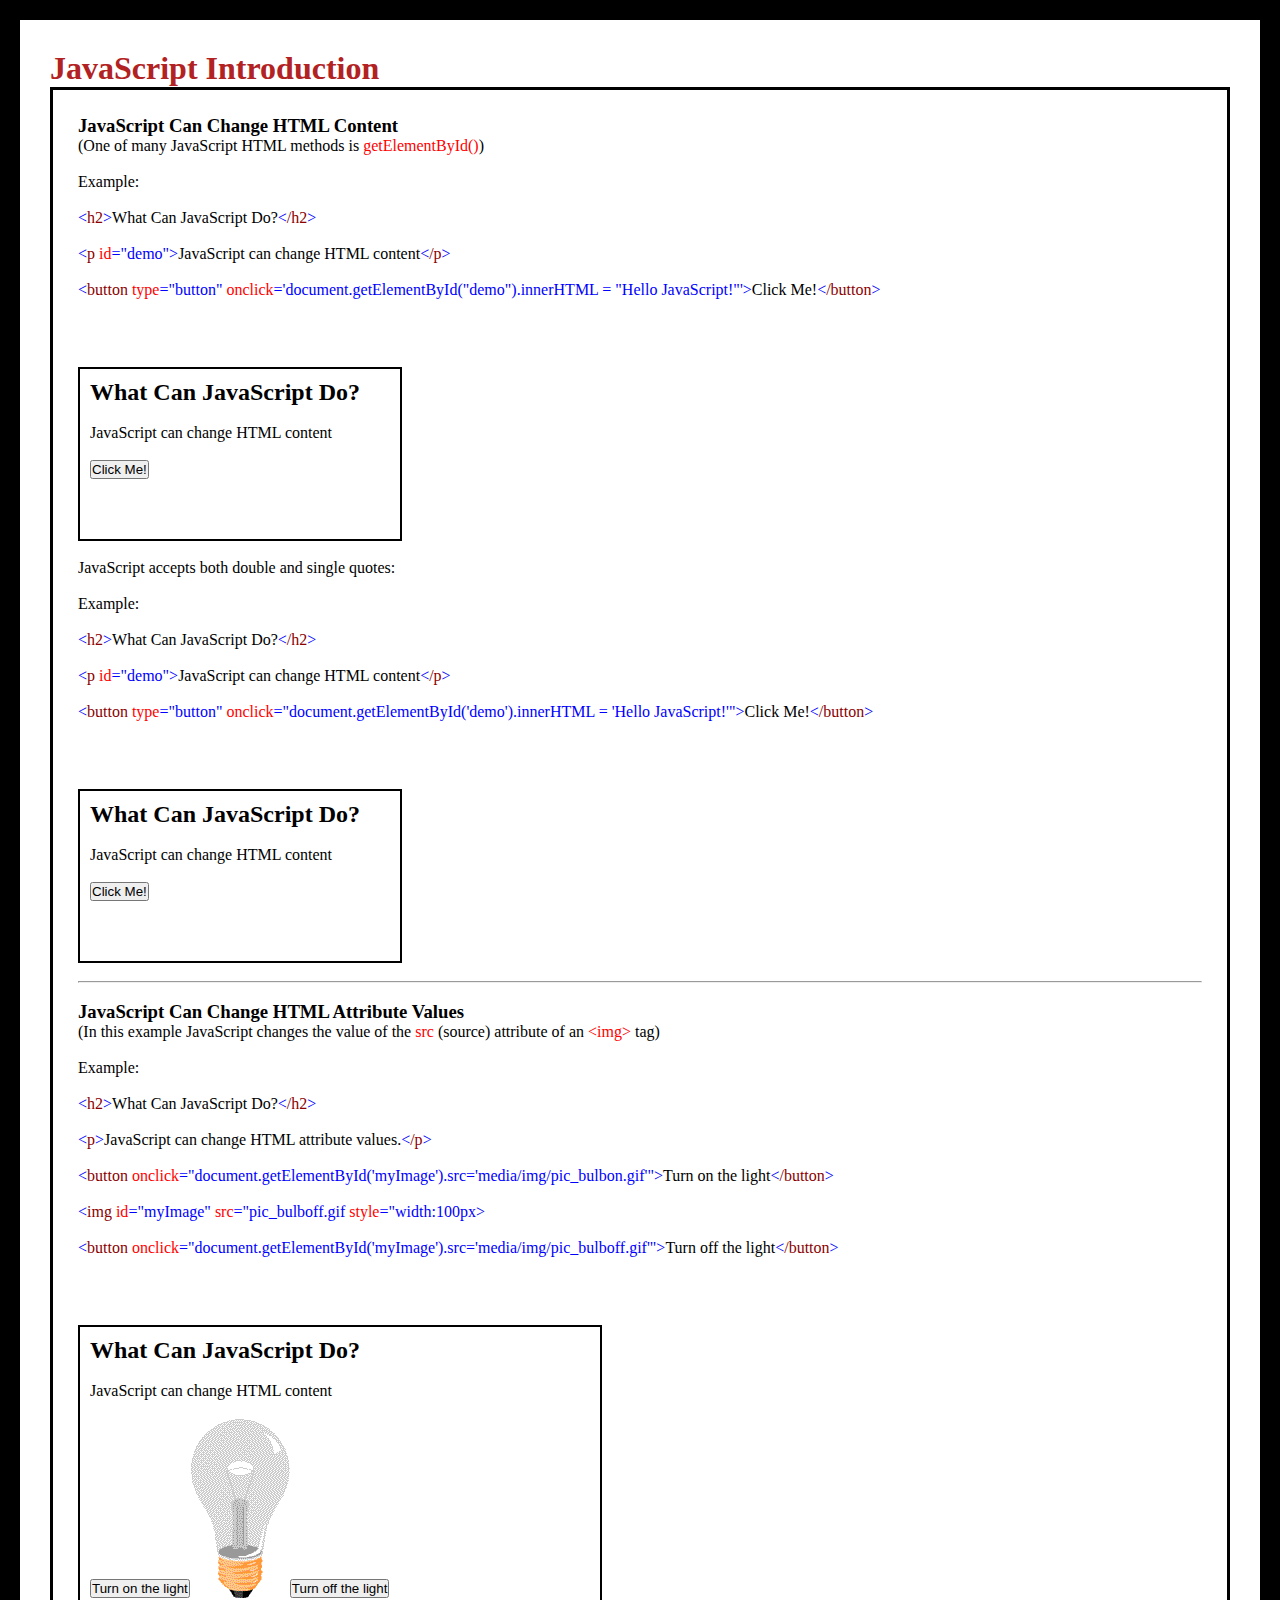
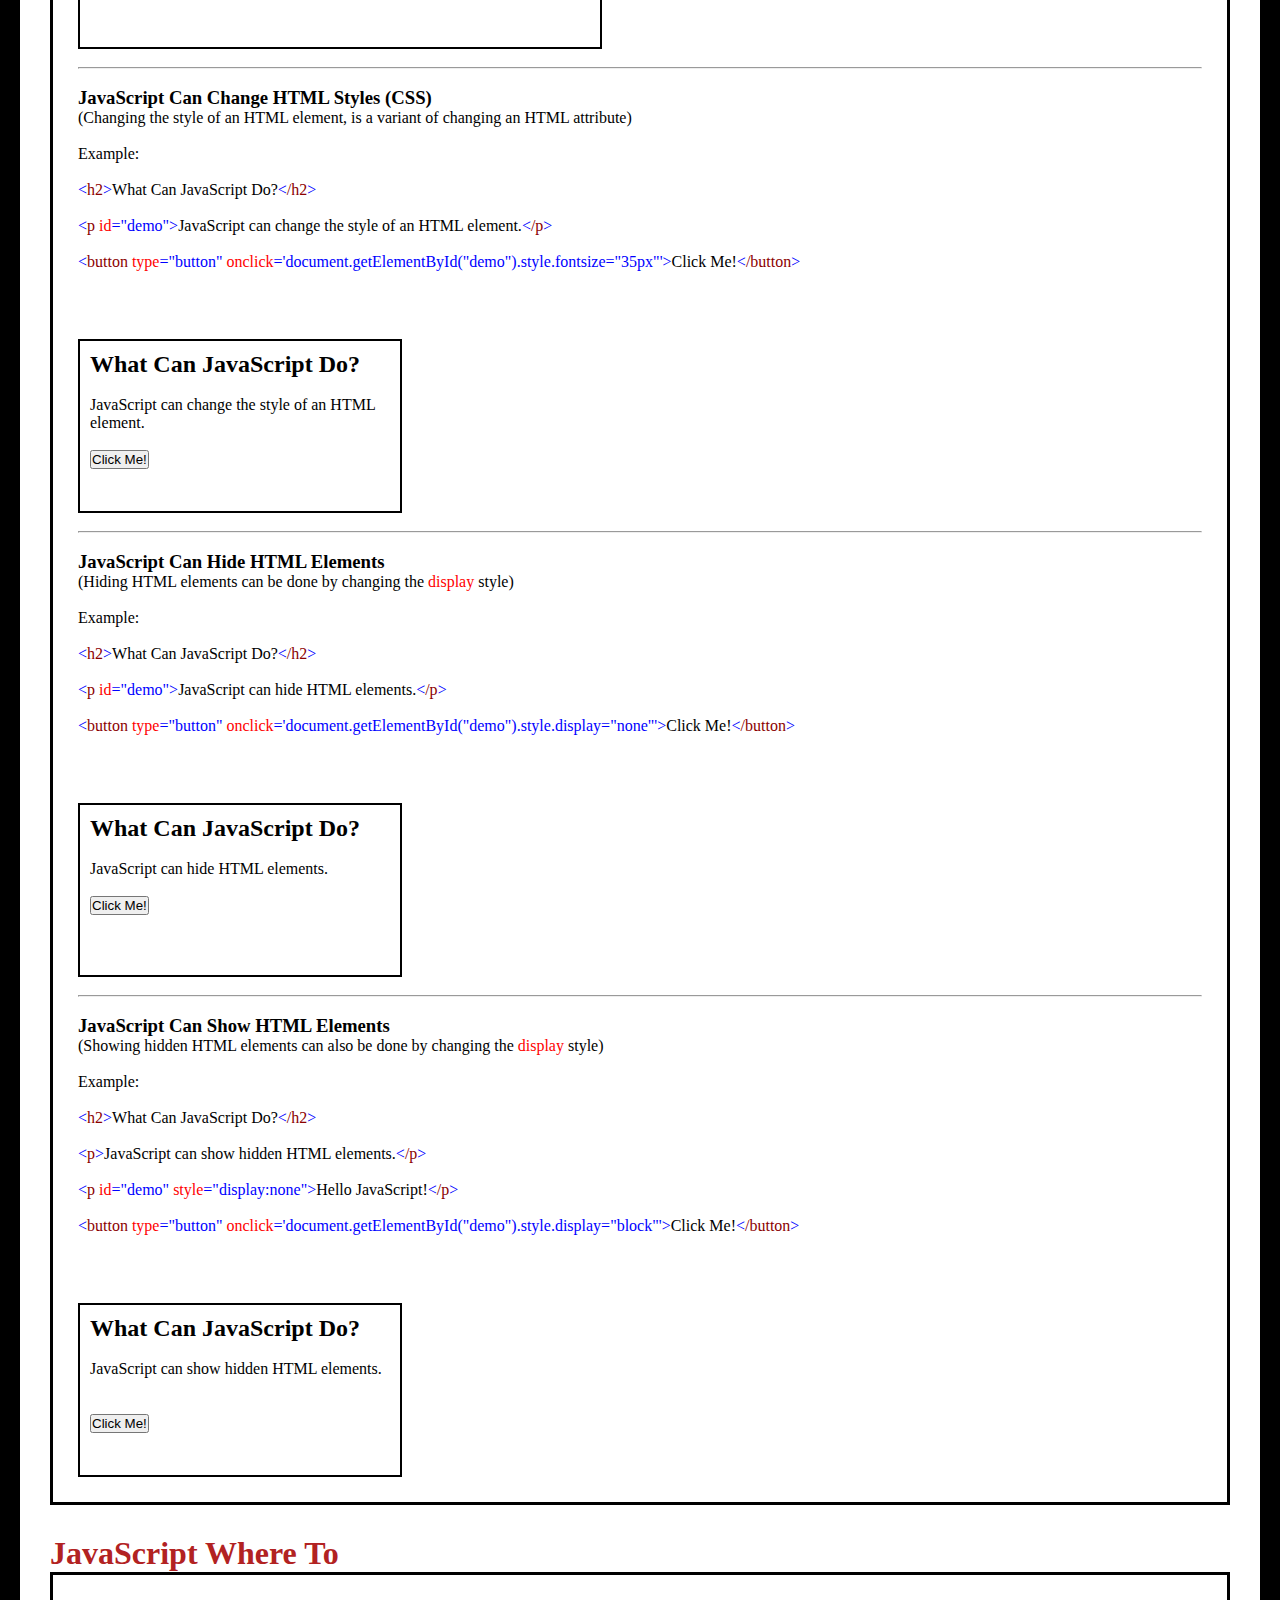
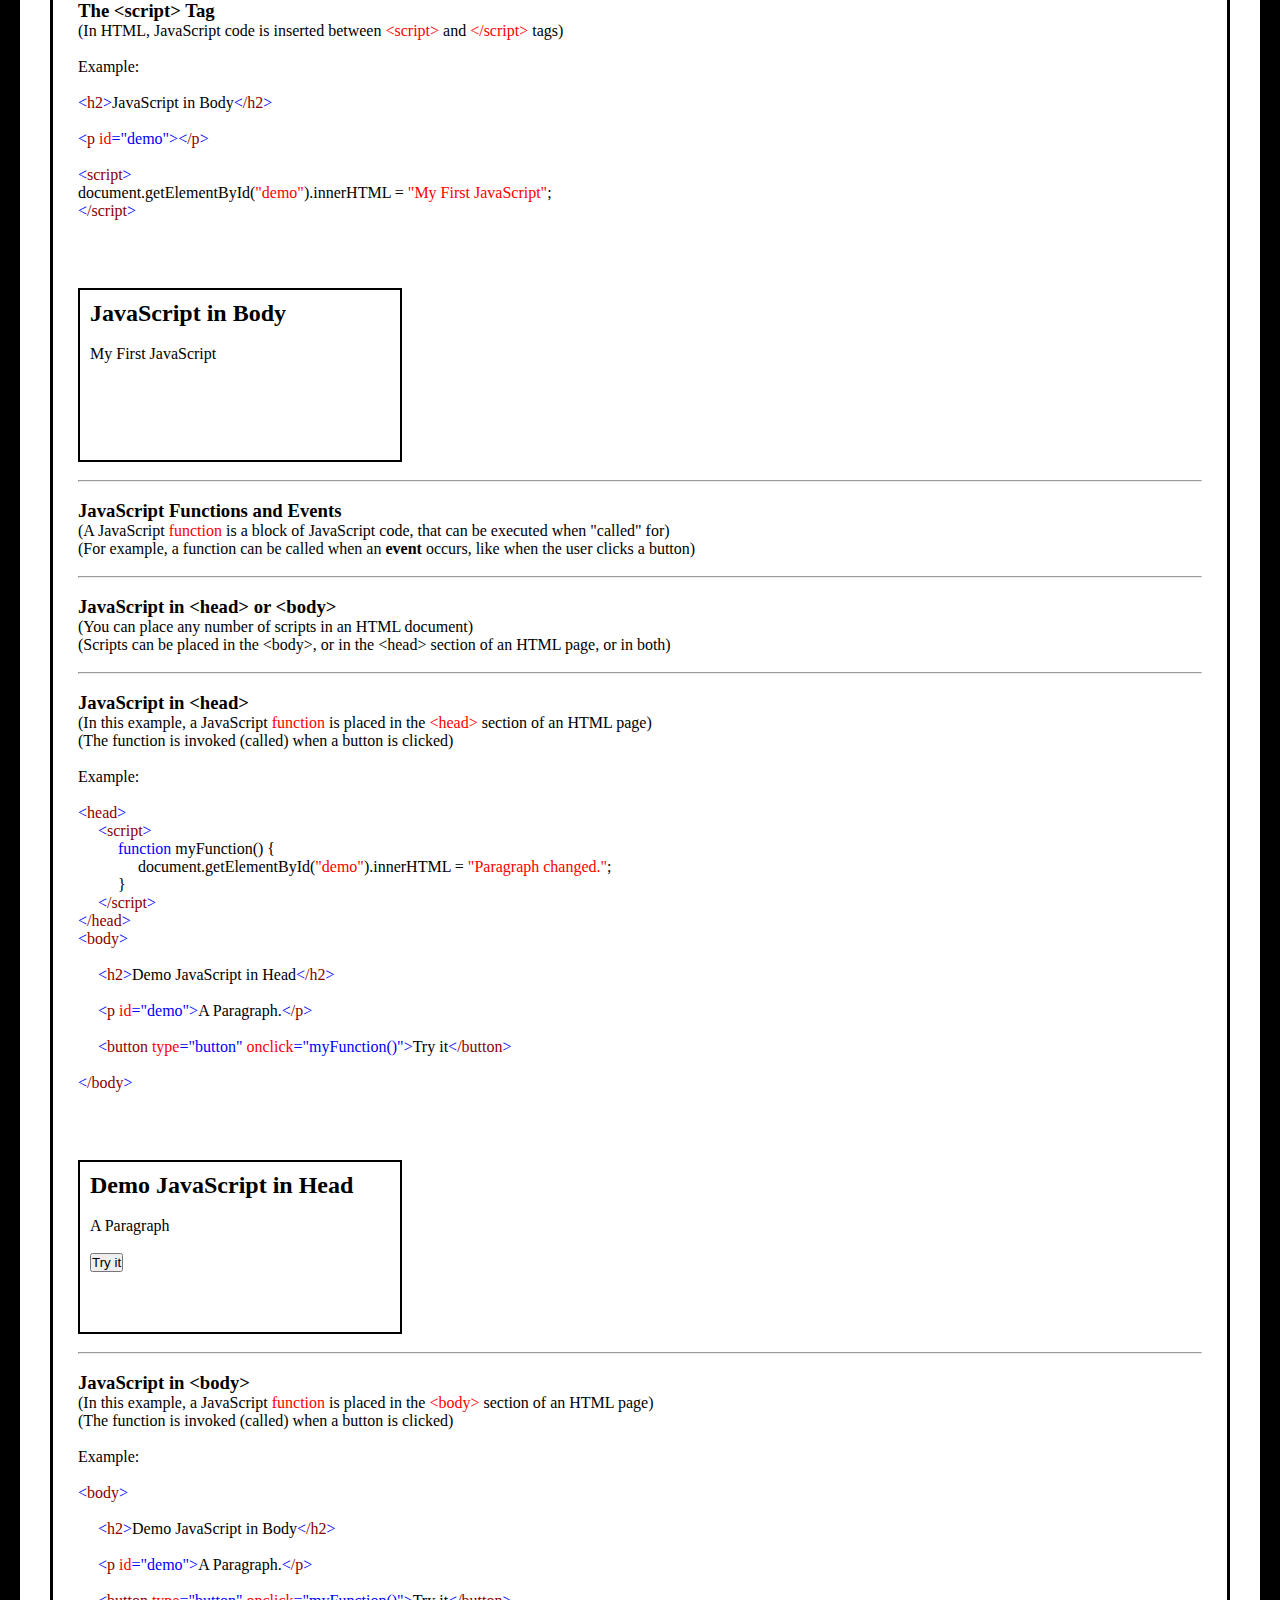
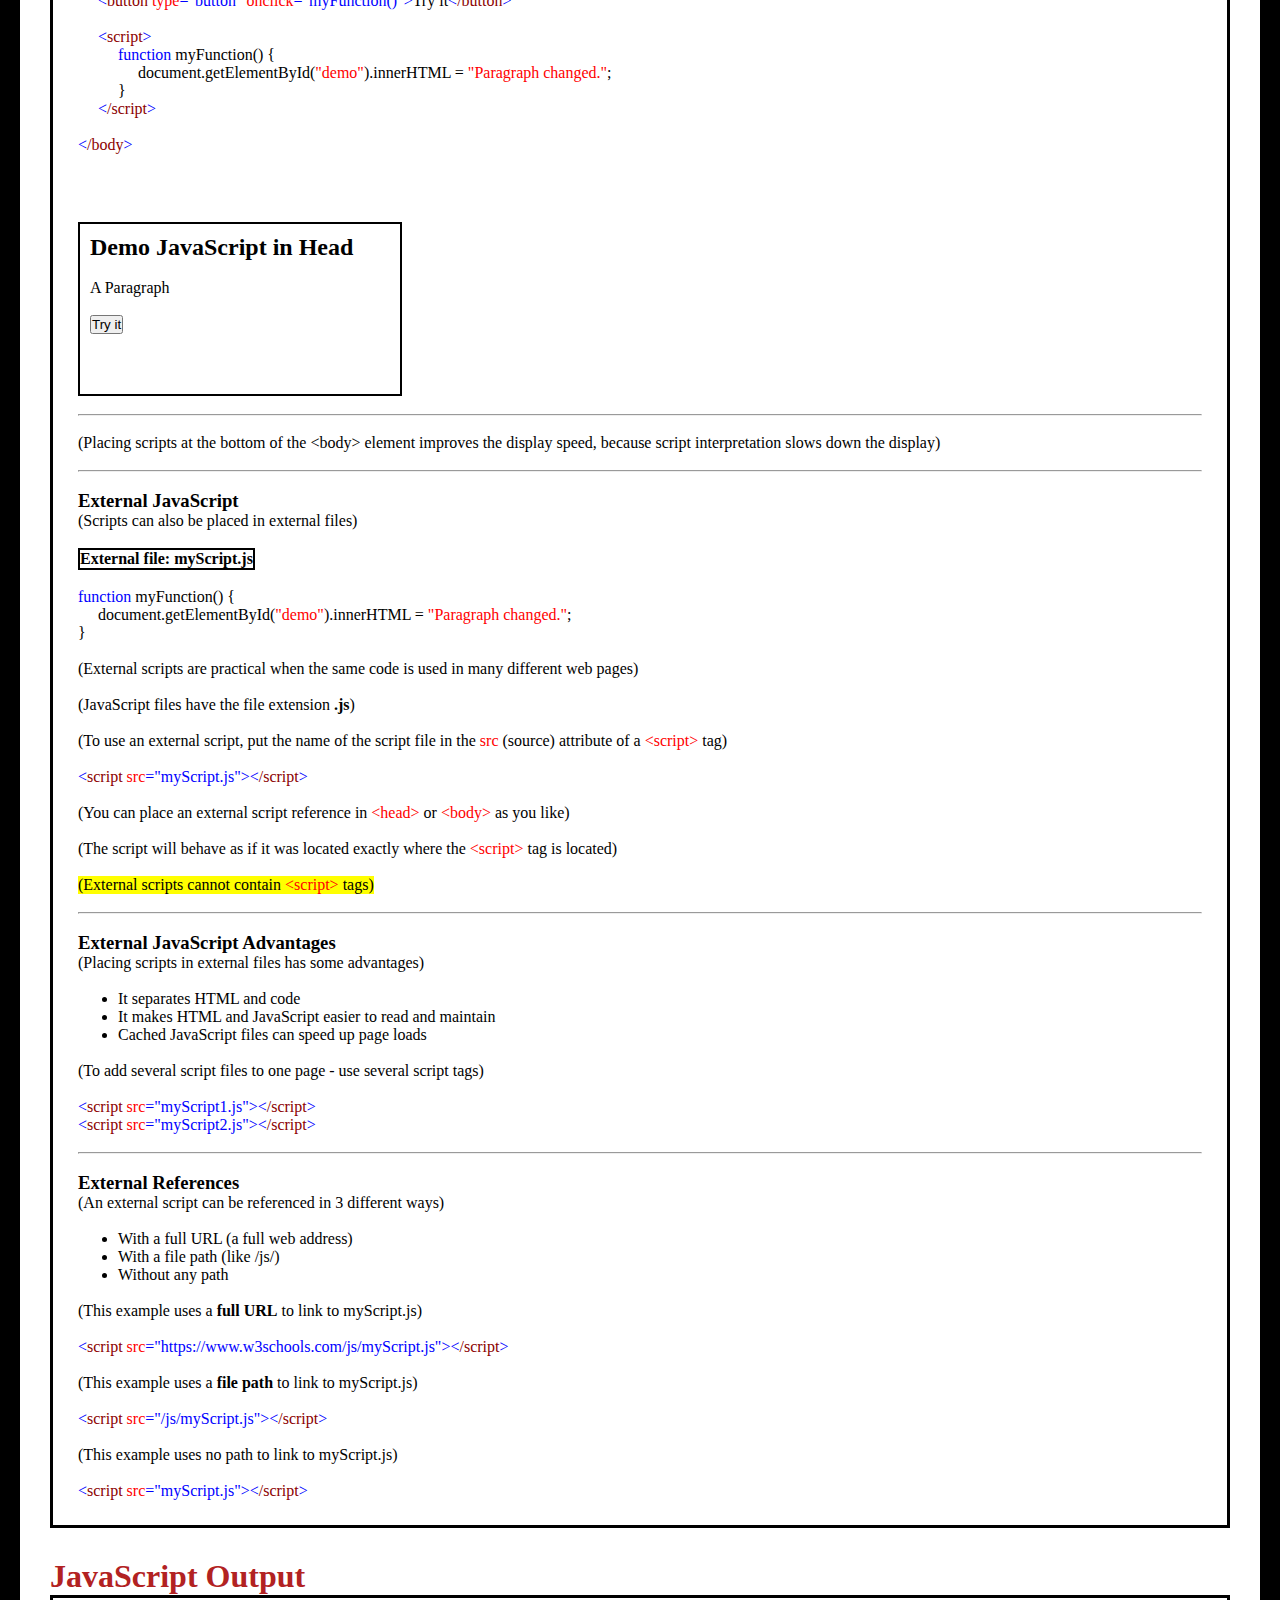
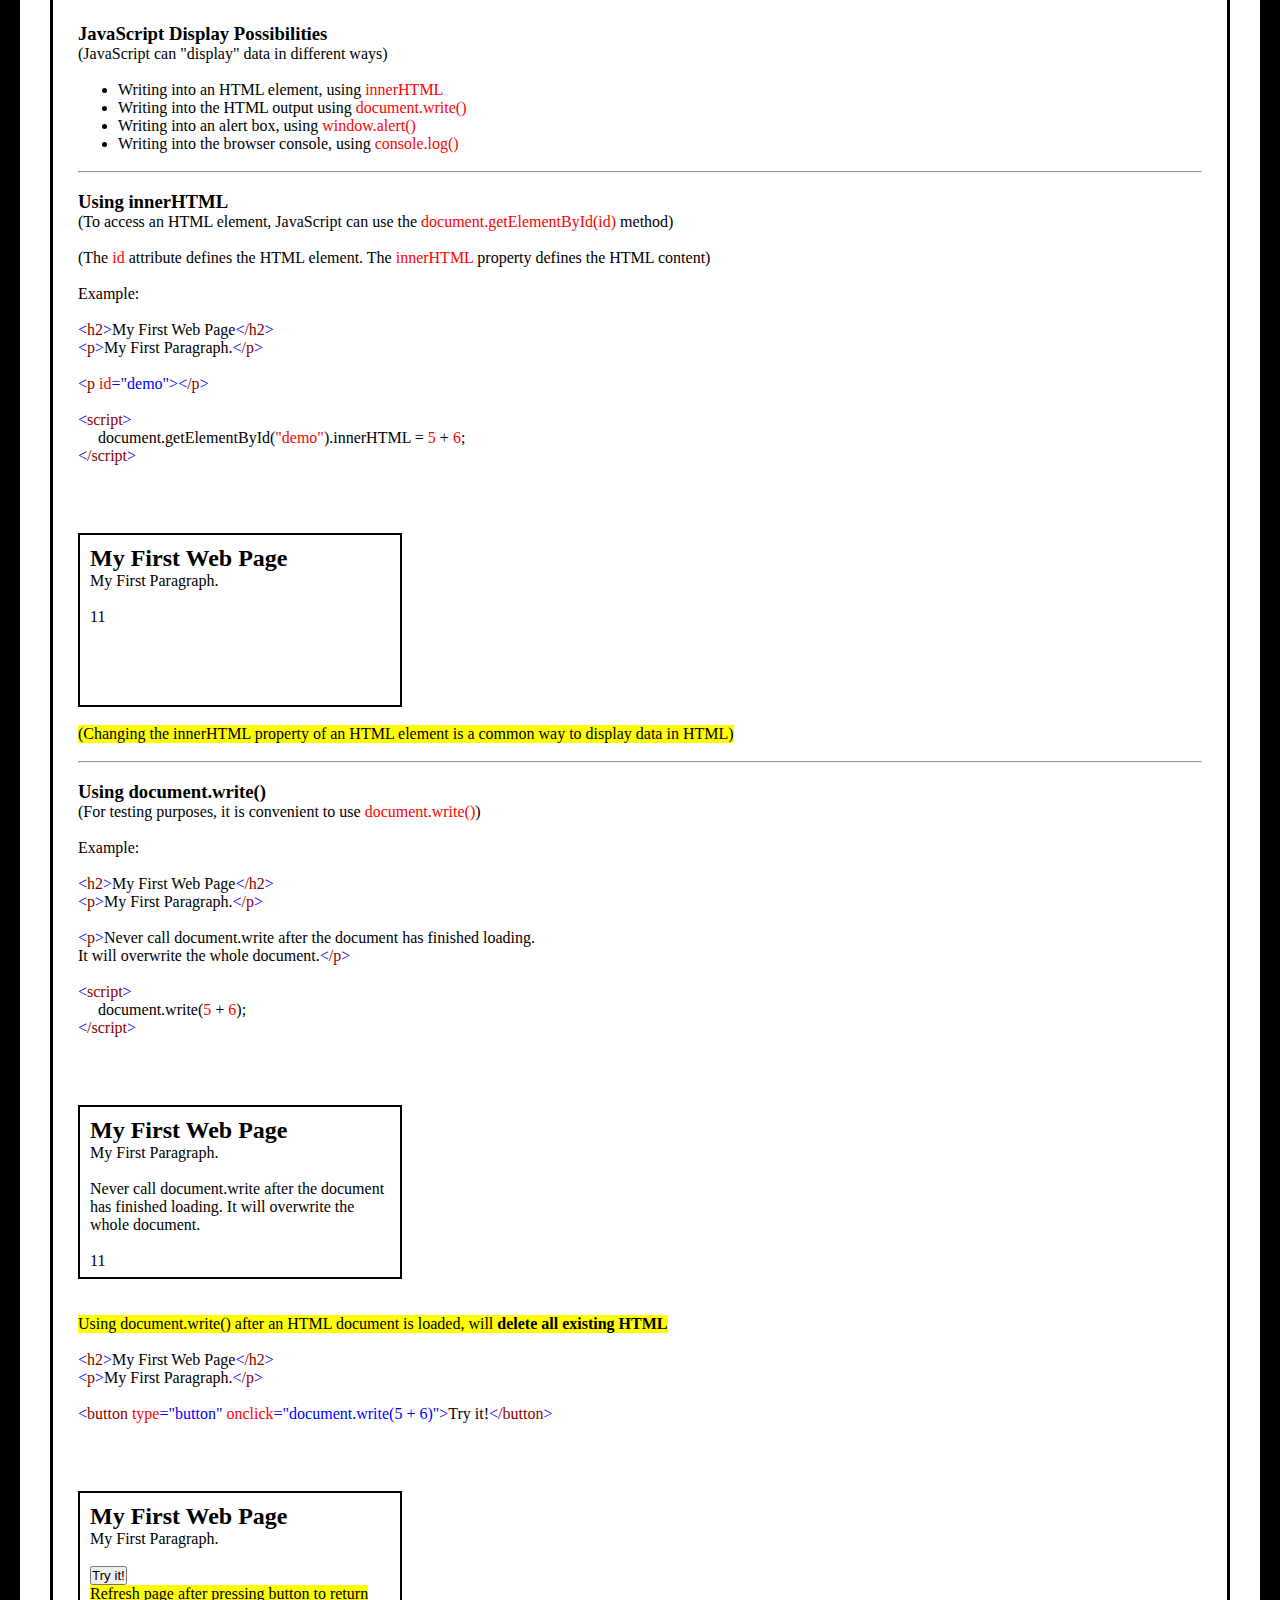
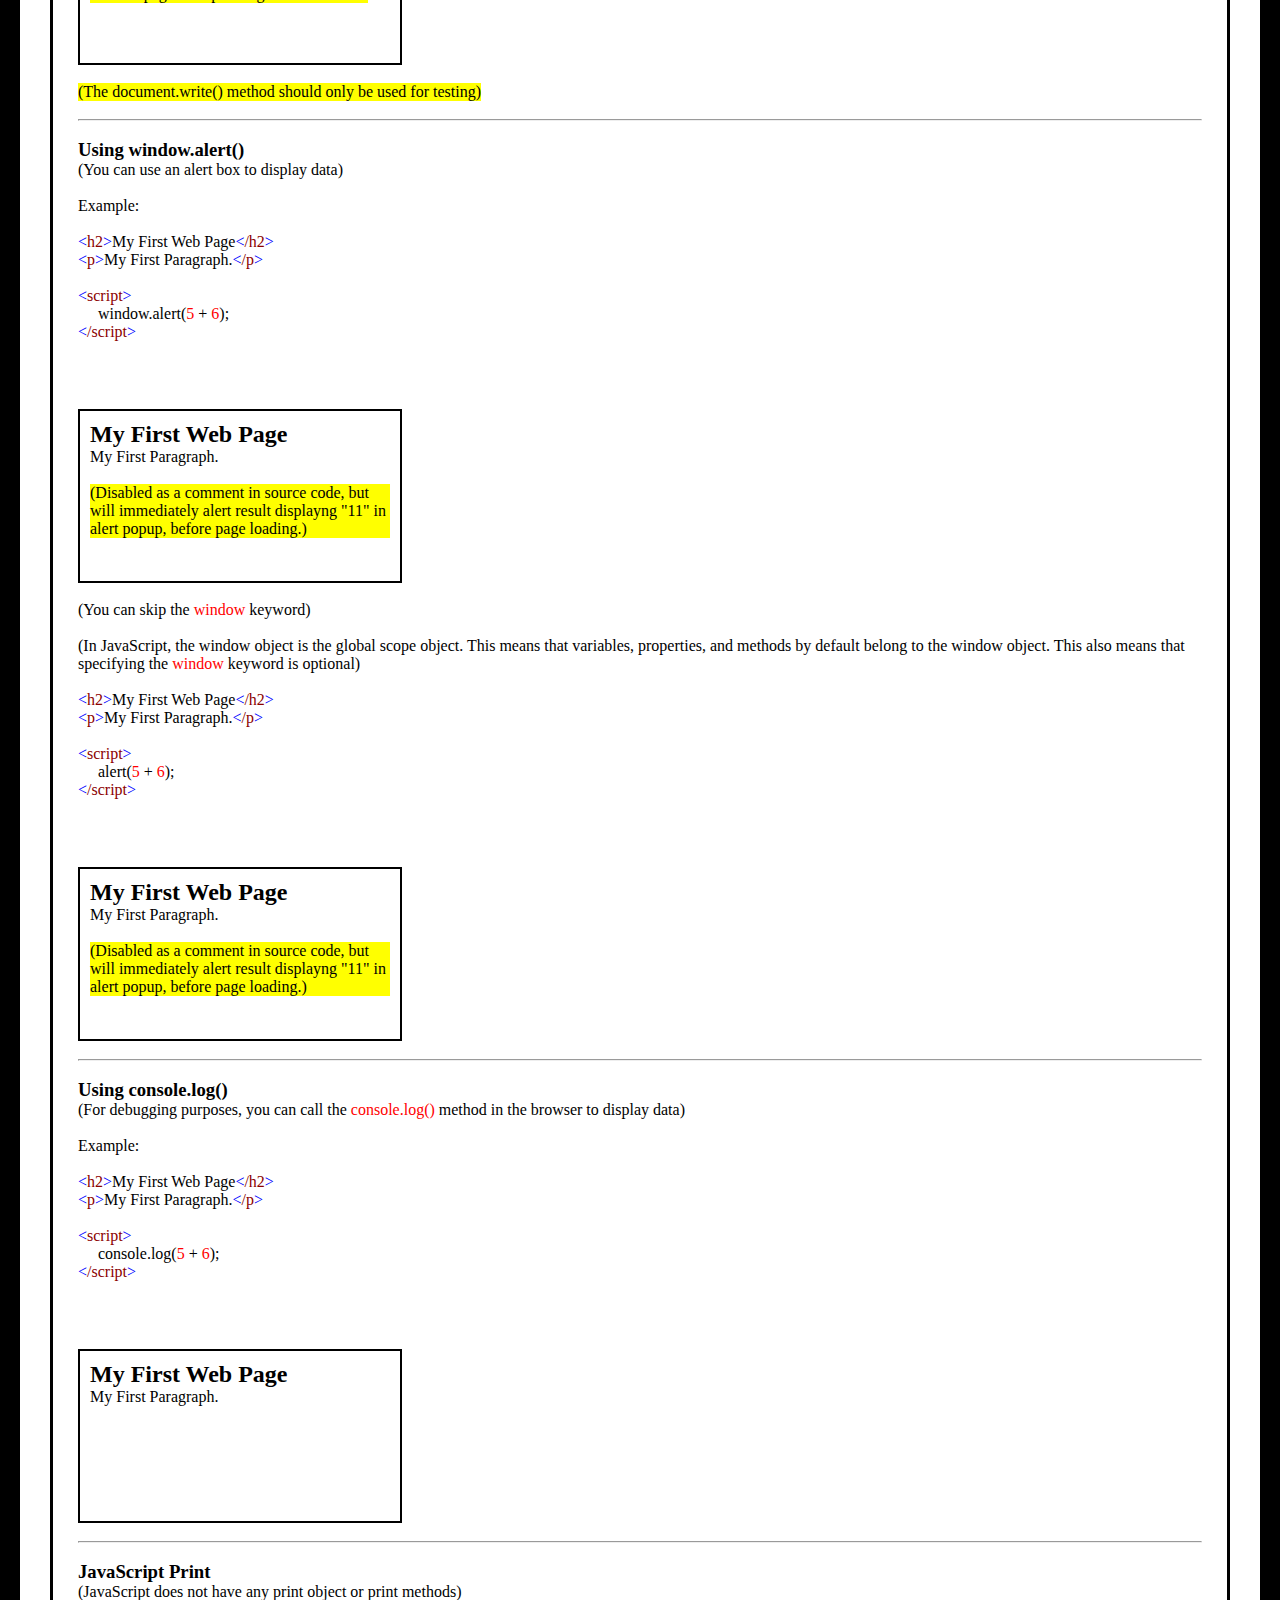
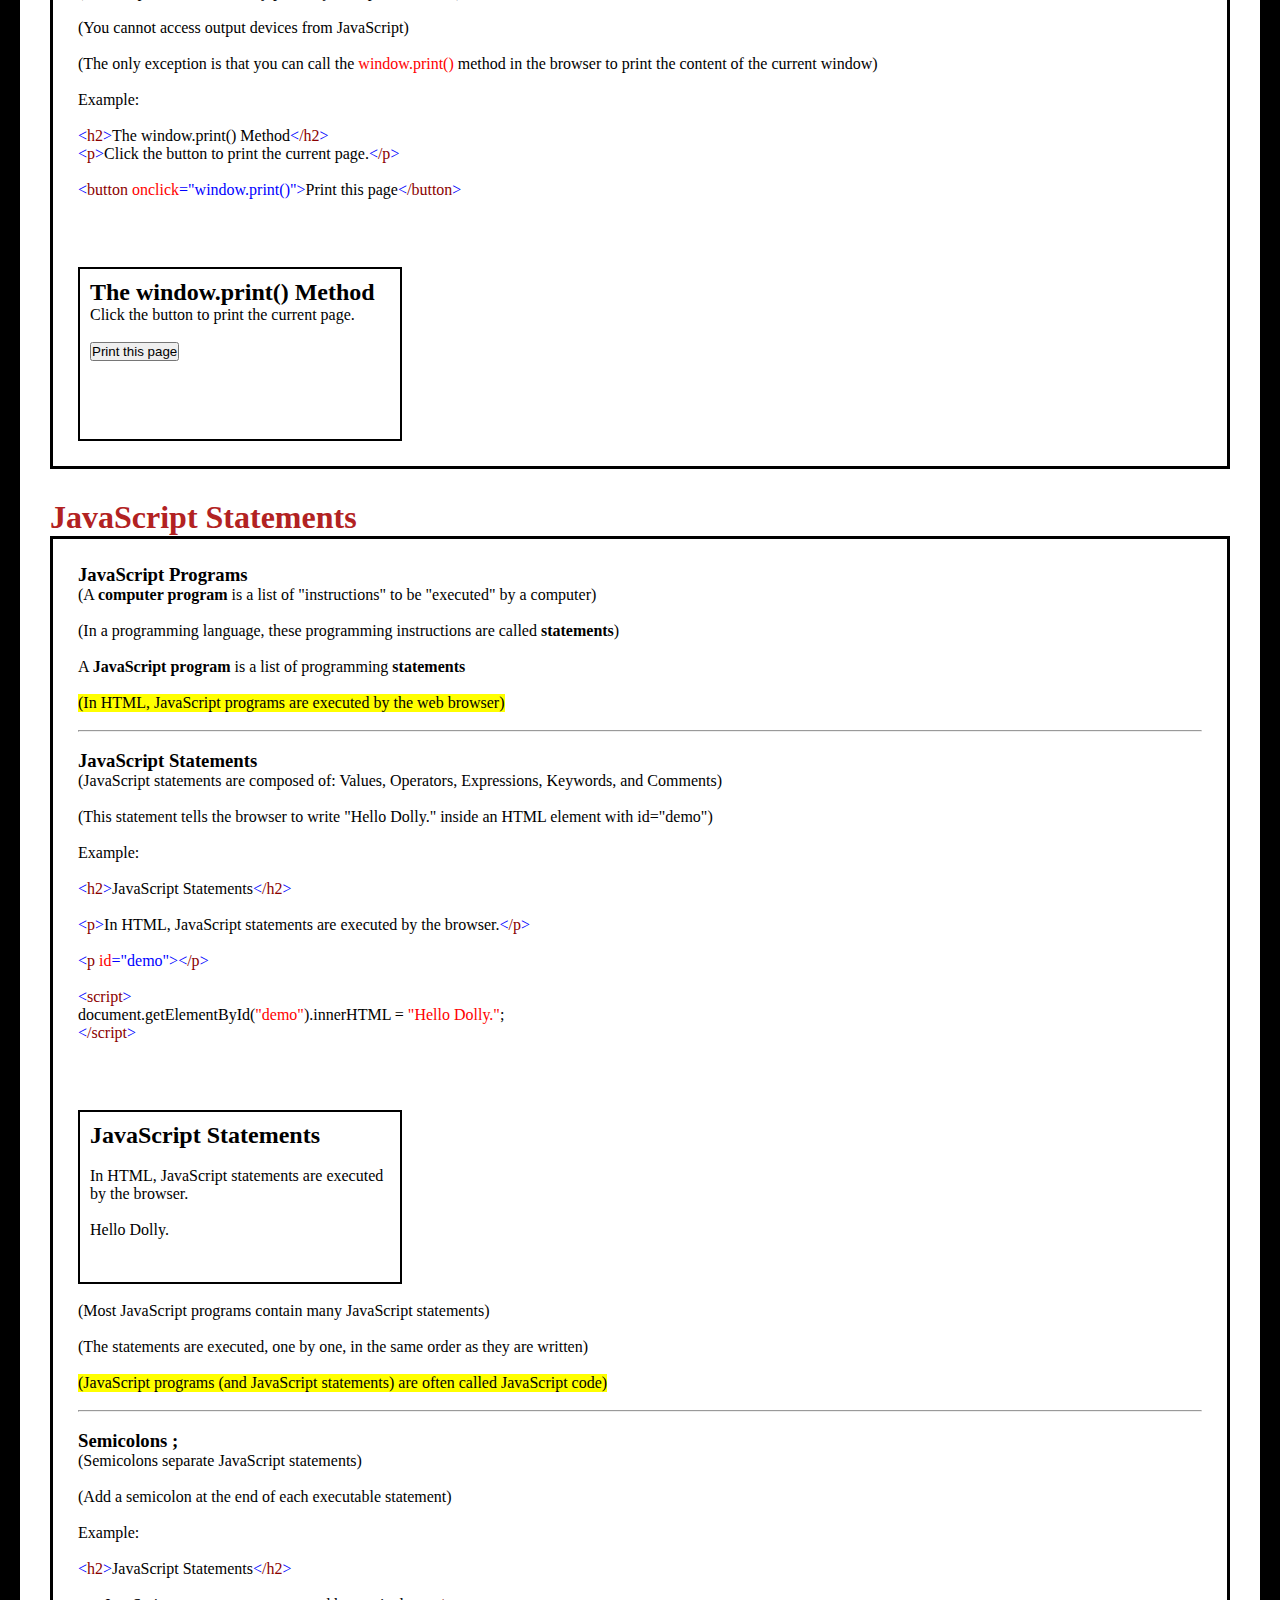
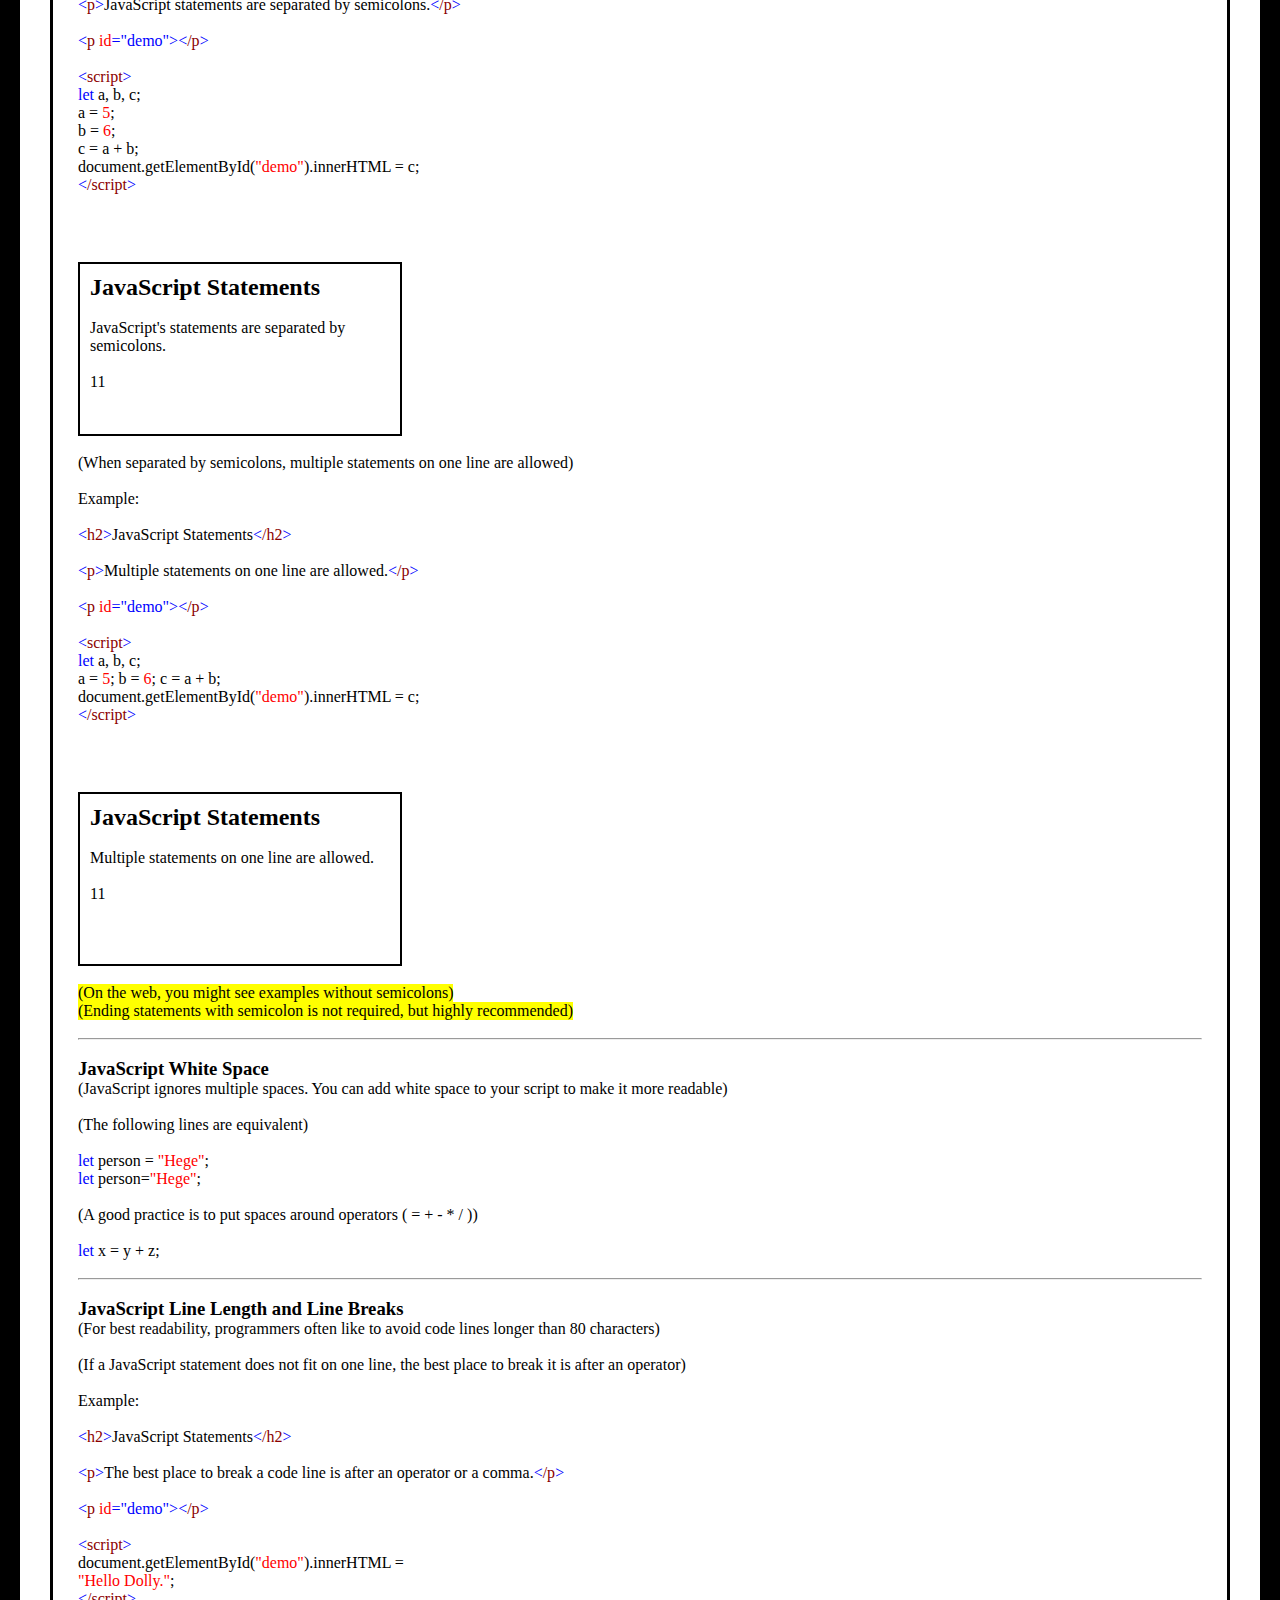
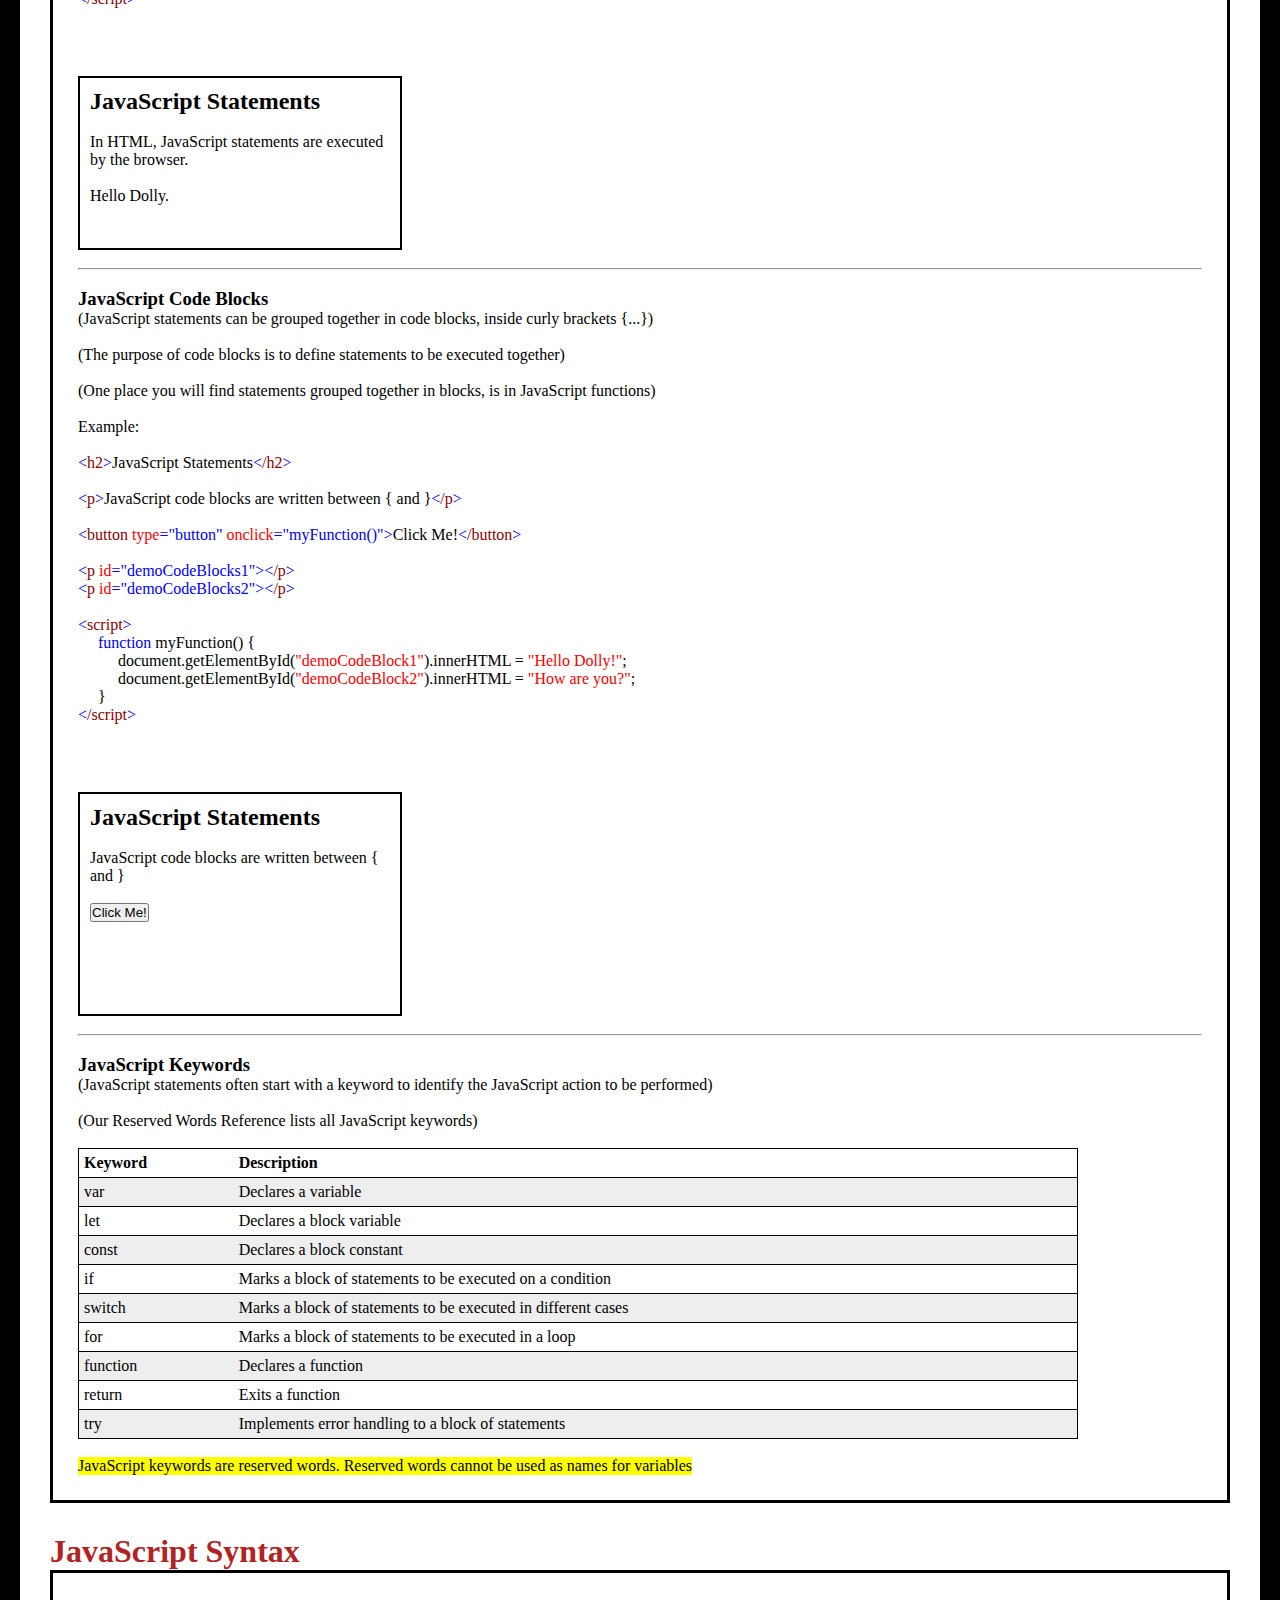
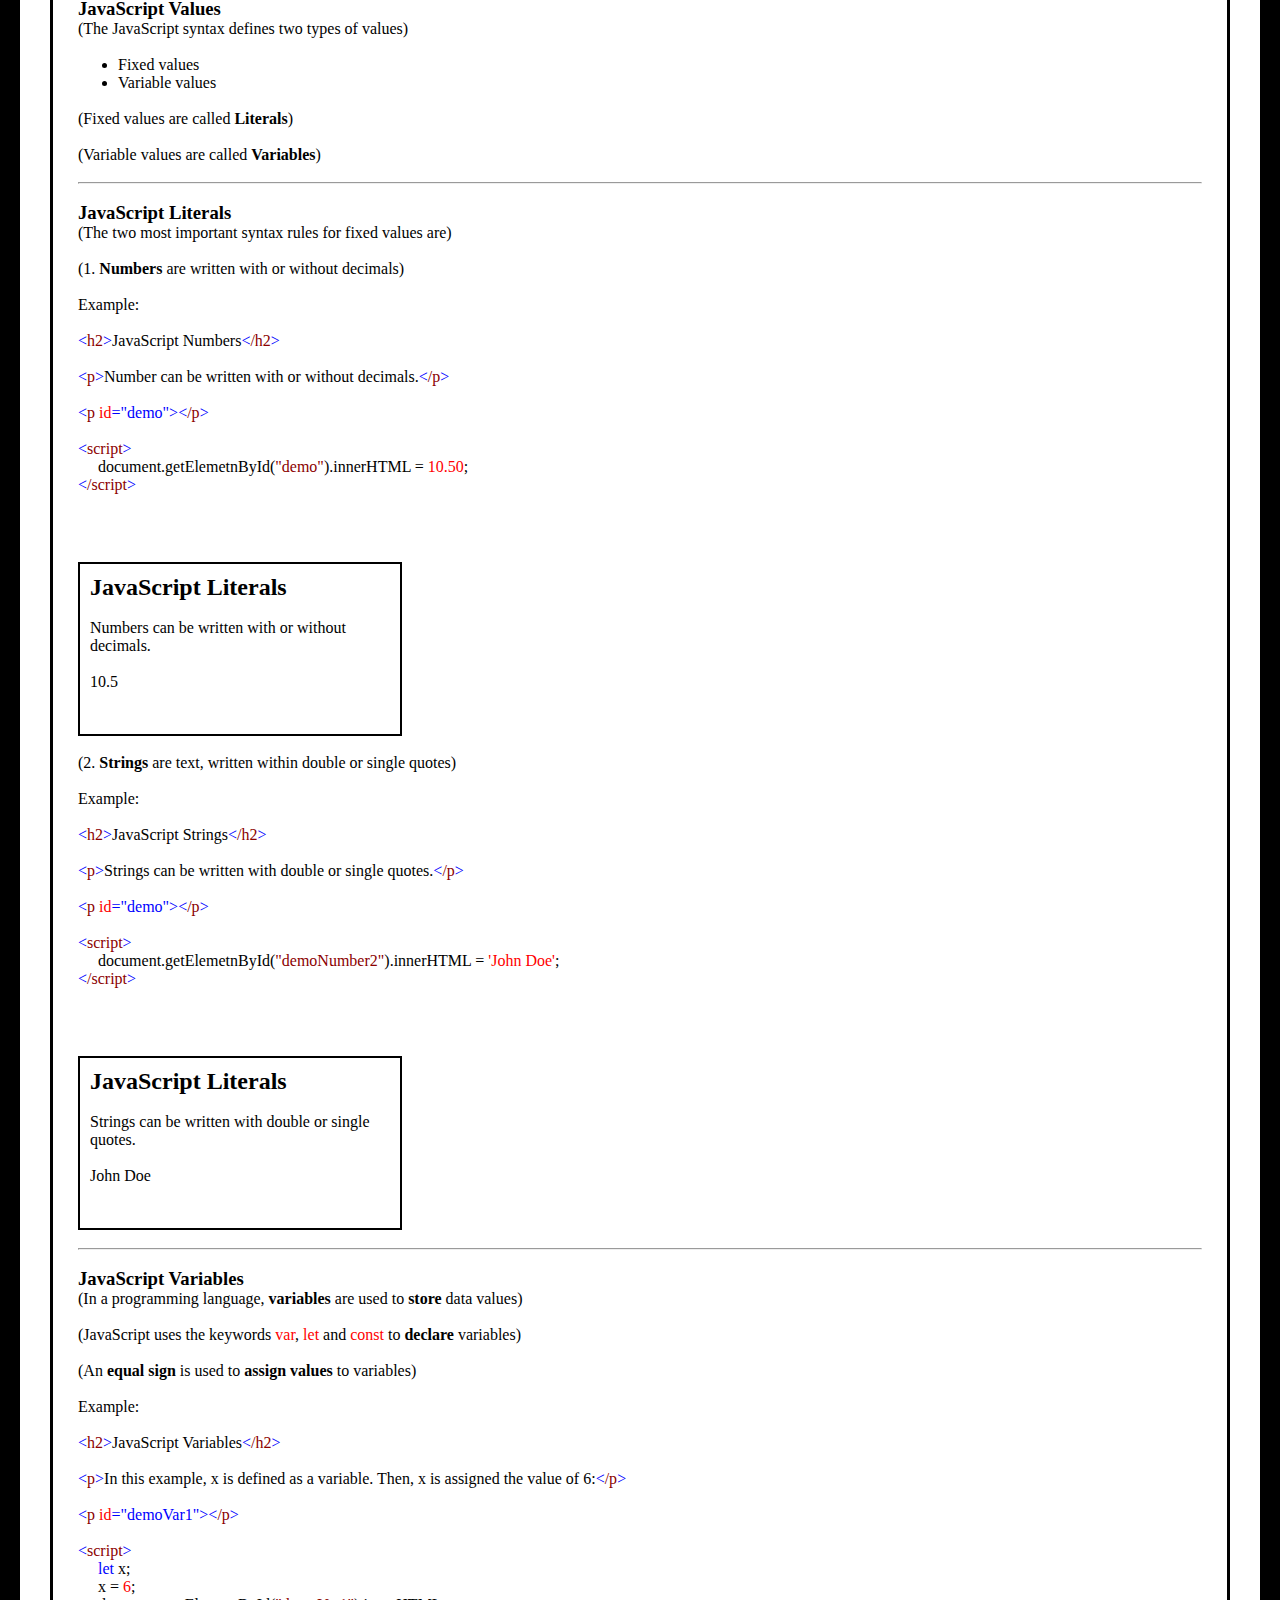
<file: javascript.html>
<!DOCTYPE html>
<html lang="en">
<head>
    <meta charset="UTF-8">
    <meta name="viewport" content="width=device-width, initial-scale=1.0">
    <link rel="stylesheet" href="index.css">
    <title>JavaScript</title>
    <script>
        function myLine216Function() {
            document.getElementById("line216").innerHTML = "Paragraph Changed";
        }
    </script>
</head>
<body>
    <div class="page-wrapper">
<!-- JavaScript Introduction -->
        <h1 class="tutorialTitle">JavaScript Introduction</h1>
        <div class="container-col">
            <h3>JavaScript Can Change HTML Content</h3>
            <p>(One of many JavaScript HTML methods is <span class="red">getElementById()</span>)</p>
                <br>
            <p>Example:</p>
                <br>
            <p><span class="blue">&lt;</span><span class="darkred">h2</span><span class="blue">&gt;</span>What Can JavaScript Do?<span class="blue">&lt;</span><span class="darkred">/h2</span><span class="blue">&gt;</span> </p>
                <br>
            <p><span class="blue">&lt;</span><span class="darkred">p</span> <span class="red">id</span><span class="blue">="demo"&gt;</span>JavaScript can change HTML content<span class="blue">&lt;</span><span class="darkred">/p</span><span class="blue">&gt;</span> </p>
                <br>
            <p><span class="blue">&lt;</span><span class="darkred">button</span> <span class="red">type</span><span class="blue">="button"</span> <span class="red">onclick</span><span class="blue">='document.getElementById("demo").innerHTML = "Hello JavaScript!"'&gt;</span>Click Me!<span class="blue">&lt;</span><span class="darkred">/button</span><span class="blue">&gt;</span> </p>
                <br>
            <div style="border: 2px solid black; margin-top: 50px; padding: 10px; width: 300px; height: 150px; overflow-x: hidden;">
                <h2>What Can JavaScript Do?</h2>
                    <br>
                <p id="demo">JavaScript can change HTML content</p>
                    <br>
                <button type="button" onclick='document.getElementById("demo").innerHTML = "Hello JavaScript!"'>Click Me!</button>
            </div>
                <br>
            <p>JavaScript accepts both double and single quotes:</p>
                <br>
            <p>Example:</p>
                <br>
            <p><span class="blue">&lt;</span><span class="darkred">h2</span><span class="blue">&gt;</span>What Can JavaScript Do?<span class="blue">&lt;</span><span class="darkred">/h2</span><span class="blue">&gt;</span> </p>
                <br>
            <p><span class="blue">&lt;</span><span class="darkred">p</span> <span class="red">id</span><span class="blue">="demo"&gt;</span>JavaScript can change HTML content<span class="blue">&lt;</span><span class="darkred">/p</span><span class="blue">&gt;</span> </p>
                <br>
            <p><span class="blue">&lt;</span><span class="darkred">button</span> <span class="red">type</span><span class="blue">="button"</span> <span class="red">onclick</span><span class="blue">="document.getElementById('demo').innerHTML = 'Hello JavaScript!'"&gt;</span>Click Me!<span class="blue">&lt;</span><span class="darkred">/button</span><span class="blue">&gt;</span> </p>
                <br>
            <div style="border: 2px solid black; margin-top: 50px; padding: 10px; width: 300px; height: 150px; overflow-x: hidden;">
                <h2>What Can JavaScript Do?</h2>
                    <br>
                <p id="demo2">JavaScript can change HTML content</p>
                    <br>
                <button type="button" onclick="document.getElementById('demo2').innerHTML = 'Hello JavaScript!'">Click Me!</button>
            </div>

                <br><hr><br>

            <h3>JavaScript Can Change HTML Attribute Values</h3>
            <p>(In this example JavaScript changes the value of the <span class="red">src</span> (source) attribute of an <span class="red">&lt;img&gt;</span> tag)</p>
                <br>
            <p>Example:</p>
                <br>
            <p><span class="blue">&lt;</span><span class="darkred">h2</span><span class="blue">&gt;</span>What Can JavaScript Do?<span class="blue">&lt;</span><span class="darkred">/h2</span><span class="blue">&gt;</span> </p>
                <br>
            <p><span class="blue">&lt;</span><span class="darkred">p</span><span class="blue">&gt;</span>JavaScript can change HTML attribute values.<span class="blue">&lt;</span><span class="darkred">/p</span><span class="blue">&gt;</span> </p>
                <br>
            <p><span class="blue">&lt;</span><span class="darkred">button</span> <span class="red">onclick</span><span class="blue">="document.getElementById('myImage').src='media/img/pic_bulbon.gif'"&gt;</span>Turn on the light<span class="blue">&lt;</span><span class="darkred">/button</span><span class="blue">&gt;</span> </p>
                <br>
            <p><span class="blue">&lt;</span><span class="darkred">img</span> <span class="red">id</span><span class="blue">="myImage"</span> <span class="red">src</span><span class="blue">="pic_bulboff.gif</span> <span class="red">style</span><span class="blue">="width:100px&gt;</span> </p>
                <br>
            <p><span class="blue">&lt;</span><span class="darkred">button</span> <span class="red">onclick</span><span class="blue">="document.getElementById('myImage').src='media/img/pic_bulboff.gif'"&gt;</span>Turn off the light<span class="blue">&lt;</span><span class="darkred">/button</span><span class="blue">&gt;</span> </p>
                <br>
            <div style="border: 2px solid black; margin-top: 50px; padding: 10px; width: 500px; height: 300px; overflow-x: hidden;">
                <h2>What Can JavaScript Do?</h2>
                    <br>
                <p>JavaScript can change HTML content</p>
                    <br>
                <div class="flex_row">
                    <button class="align_end" onclick="document.getElementById('myImage').src='media/img/pic_bulbon.gif'">Turn on the light</button>
                        <br>
                    <img id="myImage" src="media/img/pic_bulboff.gif" alt="Bulb turned off" style="width: 100px">
                        <br>
                    <button class="align_end" onclick="document.getElementById('myImage').src='media/img/pic_bulboff.gif'">Turn off the light</button>
                </div>
            </div>

                <br><hr><br>

            <h3>JavaScript Can Change HTML Styles (CSS)</h3>
            <p>(Changing the style of an HTML element, is a variant of changing an HTML attribute)</p>
                <br>
            <p>Example:</p>
                <br>
            <p><span class="blue">&lt;</span><span class="darkred">h2</span><span class="blue">&gt;</span>What Can JavaScript Do?<span class="blue">&lt;</span><span class="darkred">/h2</span><span class="blue">&gt;</span> </p>
                <br>
            <p><span class="blue">&lt;</span><span class="darkred">p</span> <span class="red">id</span><span class="blue">="demo"&gt;</span>JavaScript can change the style of an HTML element.<span class="blue">&lt;</span><span class="darkred">/p</span><span class="blue">&gt;</span> </p>
                <br>
            <p><span class="blue">&lt;</span><span class="darkred">button</span> <span class="red">type</span><span class="blue">="button"</span> <span class="red">onclick</span><span class="blue">='document.getElementById("demo").style.fontsize="35px"'&gt;</span>Click Me!<span class="blue">&lt;</span><span class="darkred">/button</span><span class="blue">&gt;</span> </p>
                <br>
            <div style="border: 2px solid black; margin-top: 50px; padding: 10px; width: 300px; height: 150px; overflow-x: hidden;">
                <h2>What Can JavaScript Do?</h2>
                <br>
                <p id="styledemo">JavaScript can change the style of an HTML element.</p>
                <br>
                <button type="button" onclick='document.getElementById("styledemo").style.fontSize="35px"'>Click Me!</button>
            </div>

                <br><hr><br>

            <h3>JavaScript Can Hide HTML Elements</h3>
            <p>(Hiding HTML elements can be done by changing the <span class="red">display</span> style)</p>
                <br>
            <p>Example:</p>
                <br>
            <p><span class="blue">&lt;</span><span class="darkred">h2</span><span class="blue">&gt;</span>What Can JavaScript Do?<span class="blue">&lt;</span><span class="darkred">/h2</span><span class="blue">&gt;</span> </p>
                <br>
            <p><span class="blue">&lt;</span><span class="darkred">p</span> <span class="red">id</span><span class="blue">="demo"&gt;</span>JavaScript can hide HTML elements.<span class="blue">&lt;</span><span class="darkred">/p</span><span class="blue">&gt;</span> </p>
                <br>
            <p><span class="blue">&lt;</span><span class="darkred">button</span> <span class="red">type</span><span class="blue">="button"</span> <span class="red">onclick</span><span class="blue">='document.getElementById("demo").style.display="none"'&gt;</span>Click Me!<span class="blue">&lt;</span><span class="darkred">/button</span><span class="blue">&gt;</span> </p>
                <br>
            <div style="border: 2px solid black; margin-top: 50px; padding: 10px; width: 300px; height: 150px; overflow-x: hidden;">
                <h2>What Can JavaScript Do?</h2>
                    <br>
                <p id="hidedemo">JavaScript can hide HTML elements.</p>
                    <br>
                <button type="button" onclick='document.getElementById("hidedemo").style.display="none"'>Click Me!</button>
            </div>

                <br><hr><br>

            <h3>JavaScript Can Show HTML Elements</h3>
            <p>(Showing hidden HTML elements can also be done by changing the <span class="red">display</span> style)</p>
                <br>
            <p>Example:</p>
                <br>
            <p><span class="blue">&lt;</span><span class="darkred">h2</span><span class="blue">&gt;</span>What Can JavaScript Do?<span class="blue">&lt;</span><span class="darkred">/h2</span><span class="blue">&gt;</span> </p>
                <br>
            <p><span class="blue">&lt;</span><span class="darkred">p</span><span class="blue">&gt;</span>JavaScript can show hidden HTML elements.<span class="blue">&lt;</span><span class="darkred">/p</span><span class="blue">&gt;</span> </p>
                <br>
            <p><span class="blue">&lt;</span><span class="darkred">p</span> <span class="red">id</span><span class="blue">="demo"</span> <span class="red">style</span><span class="blue">="display:none"&gt;</span>Hello JavaScript!<span class="blue">&lt;</span><span class="darkred">/p</span><span class="blue">&gt;</span> </p>
                <br>
            <p><span class="blue">&lt;</span><span class="darkred">button</span> <span class="red">type</span><span class="blue">="button"</span> <span class="red">onclick</span><span class="blue">='document.getElementById("demo").style.display="block"'&gt;</span>Click Me!<span class="blue">&lt;</span><span class="darkred">/button</span><span class="blue">&gt;</span> </p>
                <br>
            <div style="border: 2px solid black; margin-top: 50px; padding: 10px; width: 300px; height: 150px; overflow-x: hidden;">
                <h2>What Can JavaScript Do?</h2>
                    <br>
                <p>JavaScript can show hidden HTML elements.</p>
                    <br>
                <p id="showdemo" style="display: none;">Hello JavaScript!</p>
                    <br>
                <button type="button" onclick='document.getElementById("showdemo").style.display="block"'>Click Me!</button>
            </div>
        </div>

<!-- JS Where To -->

        <h1 class="tutorialTitle">JavaScript Where To</h1>
        <div class="container-col">
            <h3>The &lt;script&gt; Tag</h3>
            <p>(In HTML, JavaScript code is inserted between <span class="red">&lt;script&gt;</span> and <span class="red">&lt;/script&gt;</span> tags)</p>
                <br>
            <p>Example:</p>
                <br>
            <p><span class="blue">&lt;</span><span class="darkred">h2</span><span class="blue">&gt;</span>JavaScript in Body<span class="blue">&lt;</span><span class="darkred">/h2</span><span class="blue">&gt;</span> </p>
                <br>
            <p><span class="blue">&lt;</span><span class="darkred">p</span> <span class="red">id</span><span class="blue">="demo"&gt;&lt;</span><span class="darkred">/p</span><span class="blue">&gt;</span> </p>
                <br>
            <p><span class="blue">&lt;</span><span class="darkred">script</span><span class="blue">&gt;</span><br>document.getElementById(<span class="red">"demo"</span>).innerHTML = <span class="red">"My First JavaScript"</span>;<br><span class="blue">&lt;</span><span class="darkred">/script</span><span class="blue">&gt;</span> </p>
                <br>
            <div style="border: 2px solid black; margin-top: 50px; padding: 10px; width: 300px; height: 150px; overflow-x: hidden;">
                <h2>JavaScript in Body</h2>
                    <br>
                <p id="scriptdemo"></p>
                <br>
                <script>
                document.getElementById("scriptdemo").innerHTML = "My First JavaScript";
                </script>
            </div>

                <br><hr><br>

            <h3>JavaScript Functions and Events</h3>
            <p>(A JavaScript <span class="red">function</span> is a block of JavaScript code, that can be executed when "called" for)</p>
            <p>(For example, a function can be called when an <b>event</b> occurs, like when the user clicks a button)</p>

                <br><hr><br>

            <h3>JavaScript in &lt;head&gt; or &lt;body&gt;</h3>
            <p>(You can place any number of scripts in an HTML document)</p>
            <p>(Scripts can be placed in the &lt;body&gt;, or in the &lt;head&gt; section of an HTML page, or in both)</p>

                <br><hr><br>

            <h3>JavaScript in &lt;head&gt;</h3>
            <p>(In this example, a JavaScript <span class="red">function</span> is placed in the <span class="red">&lt;head&gt;</span> section of an HTML page)</p>
            <p>(The function is invoked (called) when a button is clicked)</p>
                <br>
            <p>Example:</p>
                <br>
            <p><span class="blue">&lt;</span><span class="darkred">head</span><span class="blue">&gt;</span> </p>
            <p class="marginL20"><span class="blue">&lt;</span><span class="darkred">script</span><span class="blue">&gt;</span></p>
            <p class="marginL40"><span class="blue">function</span> myFunction() {</p>
            <p class="marginL60">document.getElementById(<span class="red">"demo"</span>).innerHTML = <span class="red">"Paragraph changed."</span>; </p>
            <p class="marginL40">}</p>
            <p class="marginL20"><span class="blue">&lt;</span><span class="darkred">/script</span><span class="blue">&gt;</span></p>
            <p><span class="blue">&lt;</span><span class="darkred">/head</span><span class="blue">&gt;</span> </p>
            <p><span class="blue">&lt;</span><span class="darkred">body</span><span class="blue">&gt;</span> </p>
                <br>
            <p class="marginL20"><span class="blue">&lt;</span><span class="darkred">h2</span><span class="blue">&gt;</span>Demo JavaScript in Head<span class="blue">&lt;</span><span class="darkred">/h2</span><span class="blue">&gt;</span> </p>
                <br>
            <p class="marginL20"><span class="blue">&lt;</span><span class="darkred">p</span> <span class="red">id</span><span class="blue">="demo"&gt;</span>A Paragraph.<span class="blue">&lt;</span><span class="darkred">/p</span><span class="blue">&gt;</span> </p>
                <br>
            <p class="marginL20"><span class="blue">&lt;</span><span class="darkred">button</span> <span class="red">type</span><span class="blue">="button"</span> <span class="red">onclick</span><span class="blue">="myFunction()"&gt;</span>Try it<span class="blue">&lt;</span><span class="darkred">/button</span><span class="blue">&gt;</span> </p>
                <br>
            <p><span class="blue">&lt;</span><span class="darkred">/body</span><span class="blue">&gt;</span> </p>
                <br>
            <div style="border: 2px solid black; margin-top: 50px; padding: 10px; width: 300px; height: 150px; overflow-x: hidden;">
                <h2>Demo JavaScript in Head</h2>
                    <br>
                <p id="line216">A Paragraph</p>
                    <br>
                <button type="button" onclick="myLine216Function()">Try it</button>
            </div>

                <br><hr><br>

            <h3>JavaScript in &lt;body&gt;</h3>
            <p>(In this example, a JavaScript <span class="red">function</span> is placed in the <span class="red">&lt;body&gt;</span> section of an HTML page)</p>
            <p>(The function is invoked (called) when a button is clicked)</p>
                <br>
            <p>Example:</p>
                <br>
            <p><span class="blue">&lt;</span><span class="darkred">body</span><span class="blue">&gt;</span> </p>
                <br>
            <p class="marginL20"><span class="blue">&lt;</span><span class="darkred">h2</span><span class="blue">&gt;</span>Demo JavaScript in Body<span class="blue">&lt;</span><span class="darkred">/h2</span><span class="blue">&gt;</span> </p>
                <br>
            <p class="marginL20"><span class="blue">&lt;</span><span class="darkred">p</span> <span class="red">id</span><span class="blue">="demo"&gt;</span>A Paragraph.<span class="blue">&lt;</span><span class="darkred">/p</span><span class="blue">&gt;</span> </p>
                <br>
            <p class="marginL20"><span class="blue">&lt;</span><span class="darkred">button</span> <span class="red">type</span><span class="blue">="button"</span> <span class="red">onclick</span><span class="blue">="myFunction()"&gt;</span>Try it<span class="blue">&lt;</span><span class="darkred">/button</span><span class="blue">&gt;</span> </p>
                <br>
            <p class="marginL20"><span class="blue">&lt;</span><span class="darkred">script</span><span class="blue">&gt;</span></p>
            <p class="marginL40"><span class="blue">function</span> myFunction() {</p>
            <p class="marginL60">document.getElementById(<span class="red">"demo"</span>).innerHTML = <span class="red">"Paragraph changed."</span>; </p>
            <p class="marginL40">}</p>
            <p class="marginL20"><span class="blue">&lt;</span><span class="darkred">/script</span><span class="blue">&gt;</span></p>
                <br>
            <p><span class="blue">&lt;</span><span class="darkred">/body</span><span class="blue">&gt;</span> </p>
                <br>
            <div style="border: 2px solid black; margin-top: 50px; padding: 10px; width: 300px; height: 150px; overflow-x: hidden;">
                <h2>Demo JavaScript in Head</h2>
                    <br>
                <p id="line252demo">A Paragraph</p>
                    <br>
                <button type="button" onclick="myLine252Function()">Try it</button>
                    <br>
                <script>
                    function myLine252Function() {
                        document.getElementById("line252demo").innerHTML = "Paragraph changed.";
                    }
                </script>
            </div>

                <br><hr><br>

            <p>(Placing scripts at the bottom of the &lt;body&gt; element improves the display speed, because script interpretation slows down the display)</p>

                <br><hr><br>

            <h3>External JavaScript</h3>
            <p>(Scripts can also be placed in external files)</p>
                <br>
            <h4 style="border: 2px solid black; width: fit-content;">External file: myScript.js</h4>
                <br>
            <p><span class="blue">function</span> myFunction() { </p>
            <p class="marginL20">document.getElementById(<span class="red">"demo"</span>).innerHTML = <span class="red">"Paragraph changed."</span>; </p>
            <p>}</p>
                <br>
            <p>(External scripts are practical when the same code is used in many different web pages)</p>
                <br>
            <p>(JavaScript files have the file extension <b>.js</b>)</p>
                <br>
            <p>(To use an external script, put the name of the script file in the <span class="red">src</span> (source) attribute of a <span class="red">&lt;script&gt;</span> tag)</p>
                <br>
            <p><span class="blue">&lt;</span><span class="darkred">script</span> <span class="red">src</span><span class="blue">="myScript.js"&gt;&lt;</span><span class="darkred">/script</span><span class="blue">&gt;</span> </p>
                <br>
            <p>(You can place an external script reference in <span class="red">&lt;head&gt;</span> or <span class="red">&lt;body&gt;</span> as you like)</p>
                <br>
            <p>(The script will behave as if it was located exactly where the <span class="red">&lt;script&gt;</span> tag is located)</p>
                <br>
            <p class="highlightYellow">(External scripts cannot contain <span class="red">&lt;script&gt;</span> tags) </p>

                <br><hr><br>

            <h3>External JavaScript Advantages</h3>
            <p>(Placing scripts in external files has some advantages)</p>
                <br>
            <ul class="marginL40">
                <li>It separates HTML and code</li>
                <li>It makes HTML and JavaScript easier to read and maintain</li>
                <li>Cached JavaScript files can speed up page loads</li>
            </ul>
                <br>
            <p>(To add several script files to one page  - use several script tags)</p>
                <br>
            <p><span class="blue">&lt;</span><span class="darkred">script</span> <span class="red">src</span><span class="blue">="myScript1.js"&gt;&lt;</span><span class="darkred">/script</span><span class="blue">&gt;</span> </p>
            <p><span class="blue">&lt;</span><span class="darkred">script</span> <span class="red">src</span><span class="blue">="myScript2.js"&gt;&lt;</span><span class="darkred">/script</span><span class="blue">&gt;</span> </p>

                <br><hr><br>

            <h3>External References</h3>
            <p>(An external script can be referenced in 3 different ways)</p>
                <br>
            <ul class="marginL40">
                <li>With a full URL (a full web address)</li>
                <li>With a file path (like /js/)</li>
                <li>Without any path</li>
            </ul>
                <br>
            <p>(This example uses a <b>full URL</b> to link to myScript.js)</p>
                <br>
            <p><span class="blue">&lt;</span><span class="darkred">script</span> <span class="red">src</span><span class="blue">="https://www.w3schools.com/js/myScript.js"&gt;&lt;</span><span class="darkred">/script</span><span class="blue">&gt;</span> </p>
                <br>
            <p>(This example uses a <b>file path</b> to link to myScript.js)</p>
                <br>
            <p><span class="blue">&lt;</span><span class="darkred">script</span> <span class="red">src</span><span class="blue">="/js/myScript.js"&gt;&lt;</span><span class="darkred">/script</span><span class="blue">&gt;</span> </p>
                <br>
            <p>(This example uses no path to link to myScript.js)</p>
                <br>
            <p><span class="blue">&lt;</span><span class="darkred">script</span> <span class="red">src</span><span class="blue">="myScript.js"&gt;&lt;</span><span class="darkred">/script</span><span class="blue">&gt;</span> </p>
        </div>

<!-- JS Output -->

        <h1 class="tutorialTitle">JavaScript Output</h1>
        <div class="container-col">
            <h3>JavaScript Display Possibilities</h3>
            <p>(JavaScript can "display" data in different ways)</p>
                <br>
            <ul class="marginL40">
                <li>Writing into an HTML element, using <span class="red">innerHTML</span> </li>
                <li>Writing into the HTML output using <span class="red">document.write()</span> </li>
                <li>Writing into an alert box, using <span class="red">window.alert()</span> </li>
                <li>Writing into the browser console, using <span class="red">console.log()</span> </li>
            </ul>

                <br><hr><br>

            <h3>Using innerHTML</h3>
            <p>(To access an HTML element, JavaScript can use the <span class="red">document.getElementById(id)</span> method)</p>
                <br>
            <p>(The <span class="red">id</span> attribute defines the HTML element. The <span class="red">innerHTML</span> property defines the HTML content)</p>
                <br>
            <p>Example:</p>
                <br>
            <p><span class="blue">&lt;</span><span class="darkred">h2</span><span class="blue">&gt;</span>My First Web Page<span class="blue">&lt;</span><span class="darkred">/h2</span><span class="blue">&gt;</span> </p>
            <p><span class="blue">&lt;</span><span class="darkred">p</span><span class="blue">&gt;</span>My First Paragraph.<span class="blue">&lt;</span><span class="darkred">/p</span><span class="blue">&gt;</span> </p>
                <br>
            <p><span class="blue">&lt;</span><span class="darkred">p</span> <span class="red">id</span><span class="blue">="demo"&gt;&lt;</span><span class="darkred">/p</span><span class="blue">&gt;</span> </p>
                <br>
            <p><span class="blue">&lt;</span><span class="darkred">script</span><span class="blue">&gt;</span> </p>
            <p class="marginL20">document.getElementById(<span class="red">"demo"</span>).innerHTML = <span class="red">5</span> + <span class="red">6</span>; </p>
            <p><span class="blue">&lt;</span><span class="darkred">/script</span><span class="blue">&gt;</span></p>
                <br>
            <div style="border: 2px solid black; margin-top: 50px; padding: 10px; width: 300px; height: 150px; overflow-x: hidden;">
                <h2>My First Web Page</h2>
                <p>My First Paragraph.</p>
                    <br>
                <p id="demoInnerHTML"></p>
                    <br>
                <script>
                        document.getElementById("demoInnerHTML").innerHTML = 5 + 6;
                </script>
            </div>
                <br>
            <p class="highlightYellow">(Changing the innerHTML property of an HTML element is a common way to display data in HTML)</p>

                <br><hr><br>

            <h3>Using document.write()</h3>
            <p>(For testing purposes, it is convenient to use <span class="red">document.write()</span>)</p>
                <br>
            <p>Example:</p>
                <br>
            <p><span class="blue">&lt;</span><span class="darkred">h2</span><span class="blue">&gt;</span>My First Web Page<span class="blue">&lt;</span><span class="darkred">/h2</span><span class="blue">&gt;</span> </p>
            <p><span class="blue">&lt;</span><span class="darkred">p</span><span class="blue">&gt;</span>My First Paragraph.<span class="blue">&lt;</span><span class="darkred">/p</span><span class="blue">&gt;</span> </p>
                <br>
            <p><span class="blue">&lt;</span><span class="darkred">p</span><span class="blue">&gt;</span>Never call document.write after the document has finished loading. <br>It will overwrite the whole document.<span class="blue">&lt;</span><span class="darkred">/p</span><span class="blue">&gt;</span> </p>
                <br>
            <p><span class="blue">&lt;</span><span class="darkred">script</span><span class="blue">&gt;</span> </p>
            <p class="marginL20">document.write(<span class="red">5</span> + <span class="red">6</span>); </p>
            <p><span class="blue">&lt;</span><span class="darkred">/script</span><span class="blue">&gt;</span></p>
                <br>
            <div style="border: 2px solid black; margin-top: 50px; padding: 10px; width: 300px; height: 150px; overflow-x: hidden;">
                <h2>My First Web Page</h2>
                <p>My First Paragraph.</p>
                    <br>
                <p>Never call document.write after the document has finished loading. It will overwrite the whole document.</p>
                    <br>
                <script>
                    document.write(5 + 6);
                </script>
            </div>
                <br><br>
            <p class="highlightYellow">Using document.write() after an HTML document is loaded, will <b>delete all existing HTML</b></p>
                <br>
            <p><span class="blue">&lt;</span><span class="darkred">h2</span><span class="blue">&gt;</span>My First Web Page<span class="blue">&lt;</span><span class="darkred">/h2</span><span class="blue">&gt;</span> </p>
            <p><span class="blue">&lt;</span><span class="darkred">p</span><span class="blue">&gt;</span>My First Paragraph.<span class="blue">&lt;</span><span class="darkred">/p</span><span class="blue">&gt;</span> </p>
                <br>
            <p><span class="blue">&lt;</span><span class="darkred">button</span> <span class="red">type</span><span class="blue">="button"</span> <span class="red">onclick</span><span class="blue">="document.write(5 + 6)"&gt;</span>Try it!<span class="blue">&lt;</span><span class="darkred">/button</span><span class="blue">&gt;</span> </p>
                <br>
            <div style="border: 2px solid black; margin-top: 50px; padding: 10px; width: 300px; height: 150px; overflow-x: hidden;">
                <h2>My First Web Page</h2>
                <p>My First Paragraph.</p>
                    <br>
                <button type="button" onclick="document.write(5 + 6)">Try it!</button>
                <p class="highlightYellow">Refresh page after pressing button to return</p>
            </div>
                <br>
            <p class="highlightYellow">(The document.write() method should only be used for testing)</p>

                <br><hr><br>

            <h3>Using window.alert()</h3>
            <p>(You can use an alert box to display data)</p>
                <br>
            <p>Example:</p>
                <br>
            <p><span class="blue">&lt;</span><span class="darkred">h2</span><span class="blue">&gt;</span>My First Web Page<span class="blue">&lt;</span><span class="darkred">/h2</span><span class="blue">&gt;</span> </p>
            <p><span class="blue">&lt;</span><span class="darkred">p</span><span class="blue">&gt;</span>My First Paragraph.<span class="blue">&lt;</span><span class="darkred">/p</span><span class="blue">&gt;</span> </p>
                <br>
            <p><span class="blue">&lt;</span><span class="darkred">script</span><span class="blue">&gt;</span> </p>
            <p class="marginL20">window.alert(<span class="red">5</span> + <span class="red">6</span>); </p>
            <p><span class="blue">&lt;</span><span class="darkred">/script</span><span class="blue">&gt;</span></p>
                <br>
            <div style="border: 2px solid black; margin-top: 50px; padding: 10px; width: 300px; height: 150px; overflow-x: hidden;">
                <h2>My First Web Page</h2>
                <p>My First Paragraph.</p>
<!--                <script>window.alert(5 + 6);</script>-->
                    <br>
                <p class="highlightYellow">(Disabled as a comment in source code, but will immediately alert result displayng "11" in alert popup, before page loading.)</p>
            </div>
                <br>
            <p>(You can skip the <span class="red">window</span> keyword)</p>
                <br>
            <p>(In JavaScript, the window object is the global scope object. This means that variables, properties, and methods by default belong to the window object. This also means that specifying the <span class="red">window</span> keyword is optional)</p>
                <br>
            <p><span class="blue">&lt;</span><span class="darkred">h2</span><span class="blue">&gt;</span>My First Web Page<span class="blue">&lt;</span><span class="darkred">/h2</span><span class="blue">&gt;</span> </p>
            <p><span class="blue">&lt;</span><span class="darkred">p</span><span class="blue">&gt;</span>My First Paragraph.<span class="blue">&lt;</span><span class="darkred">/p</span><span class="blue">&gt;</span> </p>
                <br>
            <p><span class="blue">&lt;</span><span class="darkred">script</span><span class="blue">&gt;</span> </p>
            <p class="marginL20">alert(<span class="red">5</span> + <span class="red">6</span>); </p>
            <p><span class="blue">&lt;</span><span class="darkred">/script</span><span class="blue">&gt;</span></p>
                <br>
            <div style="border: 2px solid black; margin-top: 50px; padding: 10px; width: 300px; height: 150px; overflow-x: hidden;">
                <h2>My First Web Page</h2>
                <p>My First Paragraph.</p>
<!--                <script>alert(5 + 6);</script>-->
                    <br>
                <p class="highlightYellow">(Disabled as a comment in source code, but will immediately alert result displayng "11" in alert popup, before page loading.)</p>
            </div>

                <br><hr><br>

            <h3>Using console.log()</h3>
            <p>(For debugging purposes, you can call the <span class="red">console.log()</span> method in the browser to display data)</p>
                <br>
            <p>Example:</p>
                <br>
            <p><span class="blue">&lt;</span><span class="darkred">h2</span><span class="blue">&gt;</span>My First Web Page<span class="blue">&lt;</span><span class="darkred">/h2</span><span class="blue">&gt;</span> </p>
            <p><span class="blue">&lt;</span><span class="darkred">p</span><span class="blue">&gt;</span>My First Paragraph.<span class="blue">&lt;</span><span class="darkred">/p</span><span class="blue">&gt;</span> </p>
                <br>
            <p><span class="blue">&lt;</span><span class="darkred">script</span><span class="blue">&gt;</span> </p>
            <p class="marginL20">console.log(<span class="red">5</span> + <span class="red">6</span>); </p>
            <p><span class="blue">&lt;</span><span class="darkred">/script</span><span class="blue">&gt;</span></p>
                <br>
            <div style="border: 2px solid black; margin-top: 50px; padding: 10px; width: 300px; height: 150px; overflow-x: hidden;">
                <h2>My First Web Page</h2>
                <p>My First Paragraph.</p>
                <script>console.log(5 + 6);</script>
            </div>

                <br><hr><br>

            <h3>JavaScript Print</h3>
            <p>(JavaScript does not have any print object or print methods)</p>
                <br>
            <p>(You cannot access output devices from JavaScript)</p>
                <br>
            <p>(The only exception is that you can call the <span class="red">window.print()</span> method in the browser to print the content of the current window)</p>
                <br>
            <p>Example:</p>
                <br>
            <p><span class="blue">&lt;</span><span class="darkred">h2</span><span class="blue">&gt;</span>The window.print() Method<span class="blue">&lt;</span><span class="darkred">/h2</span><span class="blue">&gt;</span> </p>
            <p><span class="blue">&lt;</span><span class="darkred">p</span><span class="blue">&gt;</span>Click the button to print the current page.<span class="blue">&lt;</span><span class="darkred">/p</span><span class="blue">&gt;</span> </p>
                <br>
            <p><span class="blue">&lt;</span><span class="darkred">button</span> <span class="red">onclick</span><span class="blue">="window.print()"&gt;</span>Print this page<span class="blue">&lt;</span><span class="darkred">/button</span><span class="blue">&gt;</span></p>
                <br>
            <div style="border: 2px solid black; margin-top: 50px; padding: 10px; width: 300px; height: 150px; overflow-x: hidden;">
                <h2>The window.print() Method</h2>
                <p>Click the button to print the current page.</p>
                    <br>
                <button onclick="window.print()">Print this page</button>
            </div>
        </div>

<!-- JS Statements -->

        <h1 class="tutorialTitle">JavaScript Statements</h1>
        <div class="container-col">
            <h3>JavaScript Programs</h3>
            <p>(A <b>computer program</b> is a list of "instructions" to be "executed" by a computer)</p>
                <br>
            <p>(In a programming language, these programming instructions are called <b>statements</b>)</p>
                <br>
            <p>A <b>JavaScript program</b> is a list of programming <b>statements</b></p>
                <br>
            <p class="highlightYellow">(In HTML, JavaScript programs are executed by the web browser)</p>

                <br><hr><br>

            <h3>JavaScript Statements</h3>
            <p>(JavaScript statements are composed of: Values, Operators, Expressions, Keywords, and Comments)</p>
                <br>
            <p>(This statement tells the browser to write "Hello Dolly." inside an HTML element with id="demo")</p>
                <br>
            <p>Example:</p>
                <br>
            <p><span class="blue">&lt;</span><span class="darkred">h2</span><span class="blue">&gt;</span>JavaScript Statements<span class="blue">&lt;</span><span class="darkred">/h2</span><span class="blue">&gt;</span> </p>
                <br>
            <p><span class="blue">&lt;</span><span class="darkred">p</span><span class="blue">&gt;</span>In HTML, JavaScript statements are executed by the browser.<span class="blue">&lt;</span><span class="darkred">/p</span><span class="blue">&gt;</span> </p>
                <br>
            <p><span class="blue">&lt;</span><span class="darkred">p</span> <span class="red">id</span><span class="blue">="demo"&gt;&lt;</span><span class="darkred">/p</span><span class="blue">&gt;</span> </p>
                <br>
            <p><span class="blue">&lt;</span><span class="darkred">script</span><span class="blue">&gt;</span><br>document.getElementById(<span class="red">"demo"</span>).innerHTML = <span class="red">"Hello Dolly."</span>;<br><span class="blue">&lt;</span><span class="darkred">/script</span><span class="blue">&gt;</span> </p>
                <br>
            <div style="border: 2px solid black; margin-top: 50px; padding: 10px; width: 300px; height: 150px; overflow-x: hidden;">
                <h2>JavaScript Statements</h2>
                    <br>
                <p>In HTML, JavaScript statements are executed by the browser.</p>
                    <br>
                <p id="demoStatement"></p>
                    <br>
                <script>
                    document.getElementById("demoStatement").innerHTML = "Hello Dolly.";
                </script>
            </div>
                <br>
            <p>(Most JavaScript programs contain many JavaScript statements)</p>
                <br>
            <p>(The statements are executed, one by one, in the same order as they are written)</p>
                <br>
            <p class="highlightYellow">(JavaScript programs (and JavaScript statements) are often called JavaScript code)</p>

                <br><hr><br>

            <h3>Semicolons ;</h3>
            <p>(Semicolons separate JavaScript statements)</p>
                <br>
            <p>(Add a semicolon at the end of each executable statement)</p>
                <br>
            <p>Example:</p>
                <br>
            <p><span class="blue">&lt;</span><span class="darkred">h2</span><span class="blue">&gt;</span>JavaScript Statements<span class="blue">&lt;</span><span class="darkred">/h2</span><span class="blue">&gt;</span> </p>
                <br>
            <p><span class="blue">&lt;</span><span class="darkred">p</span><span class="blue">&gt;</span>JavaScript statements are separated by semicolons.<span class="blue">&lt;</span><span class="darkred">/p</span><span class="blue">&gt;</span> </p>
                <br>
            <p><span class="blue">&lt;</span><span class="darkred">p</span> <span class="red">id</span><span class="blue">="demo"&gt;&lt;</span><span class="darkred">/p</span><span class="blue">&gt;</span> </p>
                <br>
            <p><span class="blue">&lt;</span><span class="darkred">script</span><span class="blue">&gt;</span></p>
            <p><span class="blue">let</span> a, b, c;</p>
            <p>a = <span class="red">5</span>;</p>
            <p>b = <span class="red">6</span>;</p>
            <p>c = a + b;</p>
            <p>document.getElementById(<span class="red">"demo"</span>).innerHTML = c;</p>
            <p><span class="blue">&lt;</span><span class="darkred">/script</span><span class="blue">&gt;</span> </p>
                <br>
            <div style="border: 2px solid black; margin-top: 50px; padding: 10px; width: 300px; height: 150px; overflow-x: hidden;">
                <h2>JavaScript Statements</h2>
                    <br>
                <p>JavaScript's statements are separated by semicolons.</p>
                    <br>
                <p id="demoSemicolons"></p>
                    <br>
                <script>
                    let a1, b1, c1;
                    a1 = 5;
                    b1 = 6;
                    c1 = a1 + b1;
                    document.getElementById("demoSemicolons").innerHTML = c1;
                </script>
            </div>
                <br>
            <p>(When separated by semicolons, multiple statements on one line are allowed)</p>
                <br>
            <p>Example:</p>
                <br>
            <p><span class="blue">&lt;</span><span class="darkred">h2</span><span class="blue">&gt;</span>JavaScript Statements<span class="blue">&lt;</span><span class="darkred">/h2</span><span class="blue">&gt;</span> </p>
                <br>
            <p><span class="blue">&lt;</span><span class="darkred">p</span><span class="blue">&gt;</span>Multiple statements on one line are allowed.<span class="blue">&lt;</span><span class="darkred">/p</span><span class="blue">&gt;</span> </p>
                <br>
            <p><span class="blue">&lt;</span><span class="darkred">p</span> <span class="red">id</span><span class="blue">="demo"&gt;&lt;</span><span class="darkred">/p</span><span class="blue">&gt;</span> </p>
                <br>
            <p><span class="blue">&lt;</span><span class="darkred">script</span><span class="blue">&gt;</span></p>
            <p><span class="blue">let</span> a, b, c;</p>
            <p>a = <span class="red">5</span>; b = <span class="red">6</span>; c = a + b;</p>
            <p>document.getElementById(<span class="red">"demo"</span>).innerHTML = c;</p>
            <p><span class="blue">&lt;</span><span class="darkred">/script</span><span class="blue">&gt;</span> </p>
                <br>
            <div style="border: 2px solid black; margin-top: 50px; padding: 10px; width: 300px; height: 150px; overflow-x: hidden;">
                <h2>JavaScript Statements</h2>
                <br>
                <p>Multiple statements on one line are allowed.</p>
                <br>
                <p id="multipleSemicolons"></p>
                <br>
                <script>
                    let a2, b2, c2;
                    a2 = 5;
                    b2 = 6;
                    c2 = a2 + b2;
                    document.getElementById("multipleSemicolons").innerHTML = c2;
                </script>
            </div>
                <br>
            <p class="highlightYellow">(On the web, you might see examples without semicolons)</p>
            <p class="highlightYellow">(Ending statements with semicolon is not required, but highly recommended)</p>

                <br><hr><br>

            <h3>JavaScript White Space</h3>
            <p>(JavaScript ignores multiple spaces. You can add white space to your script to make it more readable)</p>
                <br>
            <p>(The following lines are equivalent)</p>
                <br>
            <p><span class="blue">let</span> person = <span class="red">"Hege"</span>; </p>
            <p><span class="blue">let</span> person=<span class="red">"Hege"</span>; </p>
                <br>
            <p>(A good practice is to put spaces around operators ( = + - * / ))</p>
                <br>
            <p><span class="blue">let</span> x = y + z; </p>

                <br><hr><br>

            <h3>JavaScript Line Length and Line Breaks</h3>
            <p>(For best readability, programmers often like to avoid code lines longer than 80 characters)</p>
                <br>
            <p>(If a JavaScript statement does not fit on one line, the best place to break it is after an operator)</p>
                <br>
            <p>Example:</p>
                <br>
            <p><span class="blue">&lt;</span><span class="darkred">h2</span><span class="blue">&gt;</span>JavaScript Statements<span class="blue">&lt;</span><span class="darkred">/h2</span><span class="blue">&gt;</span> </p>
                <br>
            <p><span class="blue">&lt;</span><span class="darkred">p</span><span class="blue">&gt;</span>The best place to break a code line is after an operator or a comma.<span class="blue">&lt;</span><span class="darkred">/p</span><span class="blue">&gt;</span> </p>
                <br>
            <p><span class="blue">&lt;</span><span class="darkred">p</span> <span class="red">id</span><span class="blue">="demo"&gt;&lt;</span><span class="darkred">/p</span><span class="blue">&gt;</span> </p>
                <br>
            <p><span class="blue">&lt;</span><span class="darkred">script</span><span class="blue">&gt;</span><br>document.getElementById(<span class="red">"demo"</span>).innerHTML = <br><span class="red">"Hello Dolly."</span>;<br><span class="blue">&lt;</span><span class="darkred">/script</span><span class="blue">&gt;</span> </p>
                <br>
            <div style="border: 2px solid black; margin-top: 50px; padding: 10px; width: 300px; height: 150px; overflow-x: hidden;">
                <h2>JavaScript Statements</h2>
                <br>
                <p>In HTML, JavaScript statements are executed by the browser.</p>
                <br>
                <p id="demoLineBreaks"></p>
                <br>
                <script>
                    document.getElementById("demoLineBreaks").innerHTML =
                    "Hello Dolly.";
                </script>
            </div>

                <br><hr><br>

            <h3>JavaScript Code Blocks</h3>
            <p>(JavaScript statements can be grouped together in code blocks, inside curly brackets {...})</p>
                <br>
            <p>(The purpose of code blocks is to define statements to be executed together)</p>
                <br>
            <p>(One place you will find statements grouped together in blocks, is in JavaScript functions)</p>
                <br>
            <p>Example:</p>
                <br>
            <p><span class="blue">&lt;</span><span class="darkred">h2</span><span class="blue">&gt;</span>JavaScript Statements<span class="blue">&lt;</span><span class="darkred">/h2</span><span class="blue">&gt;</span> </p>
                <br>
            <p><span class="blue">&lt;</span><span class="darkred">p</span><span class="blue">&gt;</span>JavaScript code blocks are written between { and }<span class="blue">&lt;</span><span class="darkred">/p</span><span class="blue">&gt;</span> </p>
                <br>
            <p><span class="blue">&lt;</span><span class="darkred">button</span> <span class="red">type</span><span class="blue">="button"</span> <span class="red">onclick</span><span class="blue">="myFunction()"&gt;</span>Click Me!<span class="blue">&lt;</span><span class="darkred">/button</span><span class="blue">&gt;</span> </p>
                <br>
            <p><span class="blue">&lt;</span><span class="darkred">p</span> <span class="red">id</span><span class="blue">="demoCodeBlocks1"&gt;&lt;</span><span class="darkred">/p</span><span class="blue">&gt;</span> </p>
            <p><span class="blue">&lt;</span><span class="darkred">p</span> <span class="red">id</span><span class="blue">="demoCodeBlocks2"&gt;&lt;</span><span class="darkred">/p</span><span class="blue">&gt;</span> </p>
                <br>
            <p><span class="blue">&lt;</span><span class="darkred">script</span><span class="blue">&gt;</span></p>
            <p class="marginL20"><span class="blue">function</span> myFunction() {</p>
            <p class="marginL40">document.getElementById(<span class="red">"demoCodeBlock1"</span>).innerHTML = <span class="red">"Hello Dolly!"</span>;</p>
            <p class="marginL40">document.getElementById(<span class="red">"demoCodeBlock2"</span>).innerHTML = <span class="red">"How are you?"</span>;</p>
            <p class="marginL20">}</p>
            <p><span class="blue">&lt;</span><span class="darkred">/script</span><span class="blue">&gt;</span> </p>
                <br>
            <div style="border: 2px solid black; margin-top: 50px; padding: 10px; width: 300px; height: 200px; overflow-x: hidden;">
                <h2>JavaScript Statements</h2>
                    <br>
                <p>JavaScript code blocks are written between { and }</p>
                    <br>
                <button type="button" onclick="demoCodeBlock()">Click Me!</button><br>
                    <br>
                <p id="demoCodeBlock1"></p>
                    <br>
                <p id="demoCodeBlock2"></p>
                    <br>
                <script>
                    function demoCodeBlock() {
                        document.getElementById("demoCodeBlock1").innerHTML = "Hello Dolly!";
                        document.getElementById("demoCodeBlock2").innerHTML = "How are you?";
                    }
                </script>
            </div>

                <br><hr><br>

            <h3>JavaScript Keywords</h3>
            <p>(JavaScript statements often start with a keyword to identify the JavaScript action to be performed)</p>
                <br>
            <p>(Our Reserved Words Reference lists all JavaScript keywords)</p>
                <br>
            <table>
                <tr>
                    <th>Keyword</th>
                    <th>Description</th>
                </tr>
                <tr>
                    <td>var</td>
                    <td>Declares a variable</td>
                </tr>
                <tr>
                    <td>let</td>
                    <td>Declares a block variable</td>
                </tr>
                <tr>
                    <td>const</td>
                    <td>Declares a block constant</td>
                </tr>
                <tr>
                    <td>if</td>
                    <td>Marks a block of statements to be executed on a condition</td>
                </tr>
                <tr>
                    <td>switch</td>
                    <td>Marks a block of statements to be executed in different cases</td>
                </tr>
                <tr>
                    <td>for</td>
                    <td>Marks a block of statements to be executed in a loop</td>
                </tr>
                <tr>
                    <td>function</td>
                    <td>Declares a function</td>
                </tr>
                <tr>
                    <td>return</td>
                    <td>Exits a function</td>
                </tr>
                <tr>
                    <td>try</td>
                    <td>Implements error handling to a block of statements</td>
                </tr>
            </table>
                <br>
            <p class="highlightYellow">JavaScript keywords are reserved words. Reserved words cannot be used as names for variables</p>
        </div>

<!-- JS Syntax -->

        <h1 class="tutorialTitle">JavaScript Syntax</h1>
        <div class="container-col">
            <h3>JavaScript Values</h3>
            <p>(The JavaScript syntax defines two types of values)</p>
                <br>
            <ul class="marginL40">
                <li>Fixed values</li>
                <li>Variable values</li>
            </ul>
                <br>
            <p>(Fixed values are called <b>Literals</b>)</p>
                <br>
            <p>(Variable values are called <b>Variables</b>)</p>

                <br><hr><br>

            <h3>JavaScript Literals</h3>
            <p>(The two most important syntax rules for fixed values are)</p>
                <br>
            <p>(1. <b>Numbers</b> are written with or without decimals)</p>
                <br>
            <p>Example:</p>
                <br>
            <p><span class="blue">&lt;</span><span class="darkred">h2</span><span class="blue">&gt;</span>JavaScript Numbers<span class="blue">&lt;</span><span class="darkred">/h2</span><span class="blue">&gt;</span></p>
                <br>
            <p><span class="blue">&lt;</span><span class="darkred">p</span><span class="blue">&gt;</span>Number can be written with or without decimals.<span class="blue">&lt;</span><span class="darkred">/p</span><span class="blue">&gt;</span></p>
                <br>
            <p><span class="blue">&lt;</span><span class="darkred">p</span> <span class="red">id</span><span class="blue">="demo"&gt;&lt;</span><span class="darkred">/p</span><span class="blue">&gt;</span></p>
                <br>
            <p><span class="blue">&lt;</span><span class="darkred">script</span><span class="blue">&gt;</span></p>
            <p class="marginL20">document.getElemetnById(<span class="darkred">"demo"</span>).innerHTML = <span class="red">10.50</span>;</p>
            <p><span class="blue">&lt;</span><span class="darkred">/script</span><span class="blue">&gt;</span></p>
                <br>
            <div style="border: 2px solid black; margin-top: 50px; padding: 10px; width: 300px; height: 150px; overflow-x: hidden;">
                <h2>JavaScript Literals</h2>
                    <br>
                <p>Numbers can be written with or without decimals.</p>
                    <br>
                <p id="demoNumber1"></p>
                    <br>
                <script>
                    document.getElementById("demoNumber1").innerHTML = 10.50;
                </script>
            </div>
                <br>
            <p>(2. <b>Strings</b> are text, written within double or single quotes)</p>
                <br>
            <p>Example:</p>
                <br>
            <p><span class="blue">&lt;</span><span class="darkred">h2</span><span class="blue">&gt;</span>JavaScript Strings<span class="blue">&lt;</span><span class="darkred">/h2</span><span class="blue">&gt;</span></p>
                <br>
            <p><span class="blue">&lt;</span><span class="darkred">p</span><span class="blue">&gt;</span>Strings can be written with double or single quotes.<span class="blue">&lt;</span><span class="darkred">/p</span><span class="blue">&gt;</span></p>
                <br>
            <p><span class="blue">&lt;</span><span class="darkred">p</span> <span class="red">id</span><span class="blue">="demo"&gt;&lt;</span><span class="darkred">/p</span><span class="blue">&gt;</span></p>
                <br>
            <p><span class="blue">&lt;</span><span class="darkred">script</span><span class="blue">&gt;</span></p>
            <p class="marginL20">document.getElemetnById(<span class="darkred">"demoNumber2"</span>).innerHTML = <span class="red">'John Doe'</span>;</p>
            <p><span class="blue">&lt;</span><span class="darkred">/script</span><span class="blue">&gt;</span></p>
                <br>
            <div style="border: 2px solid black; margin-top: 50px; padding: 10px; width: 300px; height: 150px; overflow-x: hidden;">
                <h2>JavaScript Literals</h2>
                    <br>
                <p>Strings can be written with double or single quotes.</p>
                    <br>
                <p id="demoNumber2"></p>
                    <br>
                <script>
                    document.getElementById("demoNumber2").innerHTML = 'John Doe';
                </script>
            </div>

                <br><hr><br>

            <h3>JavaScript Variables</h3>
            <p>(In a programming language, <b>variables</b> are used to <b>store</b> data values)</p>
                <br>
            <p>(JavaScript uses the keywords <span class="red">var</span>, <span class="red">let</span> and <span class="red">const</span> to <b>declare</b> variables)</p>
                <br>
            <p>(An <b>equal sign</b> is used to <b>assign values</b> to variables)</p>
                <br>
            <p>Example:</p>
                <br>
            <p><span class="blue">&lt;</span><span class="darkred">h2</span><span class="blue">&gt;</span>JavaScript Variables<span class="blue">&lt;</span><span class="darkred">/h2</span><span class="blue">&gt;</span></p>
            <br>
            <p><span class="blue">&lt;</span><span class="darkred">p</span><span class="blue">&gt;</span>In this example, x is defined as a variable. Then, x is assigned the value of 6:<span class="blue">&lt;</span><span class="darkred">/p</span><span class="blue">&gt;</span></p>
            <br>
            <p><span class="blue">&lt;</span><span class="darkred">p</span> <span class="red">id</span><span class="blue">="demoVar1"&gt;&lt;</span><span class="darkred">/p</span><span class="blue">&gt;</span></p>
                <br>
            <p><span class="blue">&lt;</span><span class="darkred">script</span><span class="blue">&gt;</span></p>
            <p class="marginL20"><span class="blue">let</span> x; </p>
            <p class="marginL20">x = <span class="red">6</span>; </p>
            <p class="marginL20">document.getElemetnById(<span class="darkred">"demoVar1"</span>).innerHTML = <span class="red">x</span>;</p>
            <p><span class="blue">&lt;</span><span class="darkred">/script</span><span class="blue">&gt;</span></p>
                <br>
            <div style="border: 2px solid black; margin-top: 50px; padding: 10px; width: 300px; height: 150px; overflow-x: hidden;">
                <h2>JavaScript Variables</h2>
                    <br>
                <p>In this example, x is defined as a variable.
                    Then, x is assigned the value of 6:</p>
                    <br>
                <p id="demoVar1"></p>
                    <br>
                <script>
                    let x;
                    x = 6;
                    document.getElementById("demoVar1").innerHTML = x;
                </script>
            </div>

                <br><hr><br>

            <h3>JavaScript Operators</h3>
            <p>(JavaScript uses <b>arithmetic operators</b> ( <span class="red">+ - * /</span> ) to <b>compute</b> values)</p>
                <br>
            <p>Example:</p>
                <br>
            <p><span class="blue">&lt;</span><span class="darkred">h2</span><span class="blue">&gt;</span>JavaScript Operators<span class="blue">&lt;</span><span class="darkred">/h2</span><span class="blue">&gt;</span></p>
                <br>
            <p><span class="blue">&lt;</span><span class="darkred">p</span><span class="blue">&gt;</span>JavaScript uses arithmetic operators to compute values (just like algebra).<span class="blue">&lt;</span><span class="darkred">/p</span><span class="blue">&gt;</span></p>
                <br>
            <p><span class="blue">&lt;</span><span class="darkred">p</span> <span class="red">id</span><span class="blue">="demoOperator1"&gt;&lt;</span><span class="darkred">/p</span><span class="blue">&gt;</span></p>
                <br>
            <p><span class="blue">&lt;</span><span class="darkred">script</span><span class="blue">&gt;</span></p>
            <p class="marginL20">document.getElemetnById(<span class="darkred">"demoOperator1"</span>).innerHTML = <span class="red">(5 + 6) * 10</span>;</p>
            <p><span class="blue">&lt;</span><span class="darkred">/script</span><span class="blue">&gt;</span></p>
                <br>
            <div style="border: 2px solid black; margin-top: 50px; padding: 10px; width: 300px; height: 150px; overflow-x: hidden;">
                <h2>JavaScript Operators</h2>
                 <br>
                <p>JavaScript uses arithmetic operators to compute values (just like algebra).</p>
                 <br>
                <p id="demoOperator1"></p>
                    <br>
                <script>
                    document.getElementById("demoOperator1").innerHTML = (5 + 6) * 10;
                </script>
            </div>
                <br>
            <p>(JavaScript uses an <b>assignment operator</b> ( <span class="red">=</span> ) to <b>assign</b> values to variables)</p>
                <br>
            <p>Example:</p>
                <br>
            <p><span class="blue">&lt;</span><span class="darkred">h2</span><span class="blue">&gt;</span>Assigning JavaScript Values<span class="blue">&lt;</span><span class="darkred">/h2</span><span class="blue">&gt;</span></p>
                <br>
            <p><span class="blue">&lt;</span><span class="darkred">p</span><span class="blue">&gt;</span>In JavaScript the = operator is used to assign values to variables.<span class="blue">&lt;</span><span class="darkred">/p</span><span class="blue">&gt;</span></p>
                <br>
            <p><span class="blue">&lt;</span><span class="darkred">p</span> <span class="red">id</span><span class="blue">="demoOperatorEquals"&gt;&lt;</span><span class="darkred">/p</span><span class="blue">&gt;</span></p>
                <br>
            <p><span class="blue">&lt;</span><span class="darkred">script</span><span class="blue">&gt;</span></p>
            <p class="marginL20"><span class="blue">let</span> x, y; </p>
            <p class="marginL20">x = <span class="red">5</span>; </p>
            <p class="marginL20">y = <span class="red">6</span>; </p>
            <p class="marginL20">document.getElemetnById(<span class="darkred">"demoOperatorEquals"</span>).innerHTML = x + y;</p>
            <p><span class="blue">&lt;</span><span class="darkred">/script</span><span class="blue">&gt;</span></p>
                <br>
            <div style="border: 2px solid black; margin-top: 50px; padding: 10px; width: 300px; height: 150px; overflow-x: hidden;">
                <h2>Assigning JavaScript Values</h2>
                    <br>
                <p>In JavaScript the = operator is used to assign values to variables.</p>
                    <br>
                <p id="demoOperatorEquals"></p>
                    <br>
                <script>
                    let x1, y1;
                    x1 = 5;
                    y1 = 6;
                    document.getElementById("demoOperatorEquals").innerHTML = x1 + y1;
                </script>
            </div>
                <br>
            <h3>JavaScript Expressions</h3>
            <p>(An expression is a combination of values, variables, and operators, which computes to a value)</p>
                <br>
            <p>(The computation is called an evaluation)</p>
                <br>
            <p>(For example, 5 * 10 evaluates to 50)</p>
                <br>
            <p>Example:</p>
                <br>
            <p><span class="blue">&lt;</span><span class="darkred">h2</span><span class="blue">&gt;</span>JavaScript Expressions<span class="blue">&lt;</span><span class="darkred">/h2</span><span class="blue">&gt;</span></p>
                <br>
            <p><span class="blue">&lt;</span><span class="darkred">p</span><span class="blue">&gt;</span>Expressions compute to values.<span class="blue">&lt;</span><span class="darkred">/p</span><span class="blue">&gt;</span></p>
                <br>
            <p><span class="blue">&lt;</span><span class="darkred">p</span> <span class="red">id</span><span class="blue">="demoExpressions"&gt;&lt;</span><span class="darkred">/p</span><span class="blue">&gt;</span></p>
                <br>
            <p><span class="blue">&lt;</span><span class="darkred">script</span><span class="blue">&gt;</span></p>
            <p class="marginL20">document.getElemetnById(<span class="darkred">"demoExpressions"</span>).innerHTML = <span class="red">5 * 10</span>;</p>
            <p><span class="blue">&lt;</span><span class="darkred">/script</span><span class="blue">&gt;</span></p>
                <br>
            <div style="border: 2px solid black; margin-top: 50px; padding: 10px; width: 300px; height: 150px; overflow-x: hidden;">
                <h2>JavaScript Expressions</h2>
                <br>
                <p>Expressions compute to values.</p>
                <br>
                <p id="demoExpressions"></p>
                <br>
                <script>
                    document.getElementById("demoExpressions").innerHTML = 5 * 10;
                </script>
            </div>
                <br>
            <p>(Expressions can also contain variable values)</p>
                <br>
            <p>Example:</p>
                <br>
            <p><span class="blue">&lt;</span><span class="darkred">h2</span><span class="blue">&gt;</span>JavaScript Expressions<span class="blue">&lt;</span><span class="darkred">/h2</span><span class="blue">&gt;</span></p>
                <br>
            <p><span class="blue">&lt;</span><span class="darkred">p</span><span class="blue">&gt;</span>Expressions compute to values.<span class="blue">&lt;</span><span class="darkred">/p</span><span class="blue">&gt;</span></p>
                <br>
            <p><span class="blue">&lt;</span><span class="darkred">p</span> <span class="red">id</span><span class="blue">="demo"&gt;&lt;</span><span class="darkred">/p</span><span class="blue">&gt;</span></p>
                <br>
            <p><span class="blue">&lt;</span><span class="darkred">script</span><span class="blue">&gt;</span></p>
            <p class="marginL20"><span class="blue">var</span> x; </p>
            <p class="marginL20">x = <span class="red">5</span>; </p>
            <p class="marginL20">document.getElemetnById(<span class="darkred">"demo"</span>).innerHTML = x * 10;</p>
            <p><span class="blue">&lt;</span><span class="darkred">/script</span><span class="blue">&gt;</span></p>
                <br>
            <div style="border: 2px solid black; margin-top: 50px; padding: 10px; width: 300px; height: 150px; overflow-x: hidden;">
                <h2>JavaScript Expressions</h2>
                    <br>
                <p>Expressions compute to values.</p>
                    <br>
                <p id="demoExpressions1"></p>
                    <br>
                <script>
                    let x2;
                    x2 = 5;
                    document.getElementById("demoExpressions1").innerHTML = x2 * 10;
                </script>
            </div>
                <br>
            <p>(The values can be of various types, such as numbers and strings)</p>
                <br>
            <p>(For example, "John" + " " + "Doe", evaluates to "John Doe")</p>
                <br>
            <p>Example:</p>
                <br>
            <p><span class="blue">&lt;</span><span class="darkred">h2</span><span class="blue">&gt;</span>JavaScript Expressions<span class="blue">&lt;</span><span class="darkred">/h2</span><span class="blue">&gt;</span></p>
                <br>
            <p><span class="blue">&lt;</span><span class="darkred">p</span><span class="blue">&gt;</span>Expressions compute to values.<span class="blue">&lt;</span><span class="darkred">/p</span><span class="blue">&gt;</span></p>
                <br>
            <p><span class="blue">&lt;</span><span class="darkred">p</span> <span class="red">id</span><span class="blue">="demo"&gt;&lt;</span><span class="darkred">/p</span><span class="blue">&gt;</span></p>
                <br>
            <p><span class="blue">&lt;</span><span class="darkred">script</span><span class="blue">&gt;</span></p>
            <p class="marginL20">document.getElemetnById(<span class="darkred">"demo"</span>).innerHTML = <span class="red">"John"</span> + <span class="red">" "</span> + <span class="red">"Doe"</span> ;</p>
            <p><span class="blue">&lt;</span><span class="darkred">/script</span><span class="blue">&gt;</span></p>
                <br>
            <div style="border: 2px solid black; margin-top: 50px; padding: 10px; width: 300px; height: 150px; overflow-x: hidden;">
                <h2>JavaScript Expressions</h2>
                    <br>
                <p>Expressions compute to values.</p>
                    <br>
                <p id="demoExpressions2"></p>
                    <br>
                <script>
                    document.getElementById("demoExpressions2").innerHTML = "John" + " " + "Doe";
                </script>
            </div>

                <br><hr><br>

            <h3>JavaScript Keywords</h3>
            <p>(JavaScript <b>keywords</b> are used to identify actions to be performed)</p>
                <br>
            <p>(The <span class="red">let</span> keyword tells the browser to create variables)</p>
                <br>
            <p>Example:</p>
                <br>
            <p><span class="blue">&lt;</span><span class="darkred">h2</span><span class="blue">&gt;</span>The <span class="blue">&lt;</span><span class="darkred">b</span><span class="blue">&gt;</span>let<span class="blue">&lt;</span><span class="darkred">/b</span><span class="blue">&gt;</span> Keyword Creates Variables<span class="blue">&lt;</span><span class="darkred">/h2</span><span class="blue">&gt;</span></p>
                <br>
            <p><span class="blue">&lt;</span><span class="darkred">p</span> <span class="red">id</span><span class="blue">="demo"&gt;&lt;</span><span class="darkred">/p</span><span class="blue">&gt;</span></p>
                <br>
            <p><span class="blue">&lt;</span><span class="darkred">script</span><span class="blue">&gt;</span></p>
            <p class="marginL20"><span class="blue">let</span> x, y; </p>
            <p class="marginL20">x = <span class="red">5</span> + <span class="red">6</span>; </p>
            <p class="marginL20">y = x * <span class="red">10</span>; </p>
            <p class="marginL20">document.getElemetnById(<span class="darkred">"demo"</span>).innerHTML = y;</p>
            <p><span class="blue">&lt;</span><span class="darkred">/script</span><span class="blue">&gt;</span></p>
                <br>
            <div style="border: 2px solid black; margin-top: 50px; padding: 10px; width: 300px; height: 150px; overflow-x: hidden;">
                <h2>The <b>let</b> Keyword Creates Variables</h2>
                    <br>
                <p id="demoKeywords"></p>
                    <br>
                <script>
                    let x3, y3;
                    x3 = 5 + 6;
                    y3 = x3 * 10;
                    document.getElementById("demoKeywords").innerHTML = y3;
                </script>
            </div>
                <br>
            <p>(The <span class="red">var</span> keyword also tells the browser to create variables)</p>
                <br>
            <p>Example:</p>
                <br>
            <p><span class="blue">&lt;</span><span class="darkred">h2</span><span class="blue">&gt;</span>The var Keyword Creates Variables<span class="blue">&lt;</span><span class="darkred">/h2</span><span class="blue">&gt;</span></p>
                <br>
            <p><span class="blue">&lt;</span><span class="darkred">p</span> <span class="red">id</span><span class="blue">="demo"&gt;&lt;</span><span class="darkred">/p</span><span class="blue">&gt;</span></p>
                <br>
            <p><span class="blue">&lt;</span><span class="darkred">script</span><span class="blue">&gt;</span></p>
            <p class="marginL20"><span class="blue">var</span> x, y; </p>
            <p class="marginL20">x = <span class="red">5</span> + <span class="red">6</span>; </p>
            <p class="marginL20">y = x * <span class="red">10</span>; </p>
            <p class="marginL20">document.getElemetnById(<span class="darkred">"demo"</span>).innerHTML = y;</p>
            <p><span class="blue">&lt;</span><span class="darkred">/script</span><span class="blue">&gt;</span></p>
                <br>
            <div style="border: 2px solid black; margin-top: 50px; padding: 10px; width: 300px; height: 150px; overflow-x: hidden;">
                <h2>The var Keyword Creates Variables</h2>
                <br>
                <p id="demoKeywords1"></p>
                <br>
                <script>
                    let x4, y4;
                    x4 = 5 + 6;
                    y4 = x4 * 10;
                    document.getElementById("demoKeywords1").innerHTML = y4;
                </script>
            </div>

                <br><hr><br>

            <h3>JavaScript Comments</h3>
            <p>(Not all JavaScript statements are "executed")</p>
                <br>
            <p>(Code after double slashes <span class="red">//</span> or between <span class="red">/*</span> and <span class="red">*/</span> is treated as a <b>comment</b>)</p>
                <br>
            <p>(Comments are ignored, and will not be executed)</p>
                <br>
            <p>Example:</p>
                <br>
            <p><span class="blue">&lt;</span><span class="darkred">h2</span><span class="blue">&gt;</span>JavaScript Comments are NOT Executed<span class="blue">&lt;</span><span class="darkred">/h2</span><span class="blue">&gt;</span></p>
                <br>
            <p><span class="blue">&lt;</span><span class="darkred">p</span> <span class="red">id</span><span class="blue">="demo"&gt;&lt;</span><span class="darkred">/p</span><span class="blue">&gt;</span></p>
                <br>
            <p><span class="blue">&lt;</span><span class="darkred">script</span><span class="blue">&gt;</span></p>
            <p class="marginL20"><span class="blue">let</span> x; </p>
            <p class="marginL20">x = <span class="red">5</span>; </p>
            <p class="marginL20"><span class="green">// x = 6; I will not be executed</span></p>
            <p class="marginL20">document.getElemetnById(<span class="darkred">"demo"</span>).innerHTML = x;</p>
            <p><span class="blue">&lt;</span><span class="darkred">/script</span><span class="blue">&gt;</span></p>
                <br>
            <div style="border: 2px solid black; margin-top: 50px; padding: 10px; width: 300px; height: 150px; overflow-x: hidden;">
                <h2>JavaScript Comments are NOT Executed</h2>
                    <br>
                <p id="demoComments"></p>
                    <br>
                <script>
                    let x5;
                    x5 = 5;
                    // x = 6; I will not be executed
                    document.getElementById("demoComments").innerHTML = x5;
                </script>
            </div>

                <br><hr><br>

            <h3>JavaScript Identifiers / Names</h3>
            <p>(Identifiers are JavaScript names)</p>
                <br>
            <p>(Identifiers are used to name variables and keywords, and functions)</p>
                <br>
            <p>(The rules for legal names are the same in most programming languages)</p>
                <br>
            <p>(A JavaScript name must begin with)</p>
                <br>
            <ul class="marginL40">
                <li>A letter (A-Z or a-z)</li>
                <li>A dollar sign ($)</li>
                <li>Or an underscore (_)</li>
            </ul>
                <br>
            <p>(Subsequent characters may be letters, digits, underscores, or dollar signs)</p>
                <br>
            <p class="highlightYellow">(Numbers are not allowed as the first character in names)</p>
            <p class="highlightYellow">(This way JavaScript can easily distinguish identifiers from numbers)</p>

                <br><hr><br>

            <h3>JavaScript is Case Sensitive</h3>
            <p>(All JavaScript identifiers are <b>case sensitive</b>)</p>
                <br>
            <p>(The variables <span class="red">lastName</span> and <span class="red">lastname</span>, are two different variables)</p>
                <br>
            <p>Example:</p>
                <br>
            <p><span class="blue">&lt;</span><span class="darkred">h2</span><span class="blue">&gt;</span>JavaScript is Case Sensitive<span class="blue">&lt;</span><span class="darkred">/h2</span><span class="blue">&gt;</span></p>
                <br>
            <p><span class="blue">&lt;</span><span class="darkred">p</span><span class="blue">&gt;</span>Try to change lastName to lastname.<span class="blue">&lt;</span><span class="darkred">/p</span><span class="blue">&gt;</span></p>
                <br>
            <p><span class="blue">&lt;</span><span class="darkred">p</span> <span class="red">id</span><span class="blue">="demo"&gt;&lt;</span><span class="darkred">/p</span><span class="blue">&gt;</span></p>
                <br>
            <p><span class="blue">&lt;</span><span class="darkred">script</span><span class="blue">&gt;</span></p>
            <p class="marginL20"><span class="blue">let</span> lastName, lastname; </p>
            <p class="marginL20">lastName = <span class="red">"Doe"</span>; </p>
            <p class="marginL20">lastname = <span class="red">"Peterson"</span>; </p>
            <p class="marginL20">document.getElemetnById(<span class="darkred">"demo"</span>).innerHTML = lastName;</p>
            <p><span class="blue">&lt;</span><span class="darkred">/script</span><span class="blue">&gt;</span></p>
                <br>
            <div style="border: 2px solid black; margin-top: 50px; padding: 10px; width: 300px; height: 150px; overflow-x: hidden;">
                <h2>JavaScript is Case Sensitive</h2>
                    <br>
                <p>Try to change lastName to lastname.</p>
                    <br>
                <p id="demoCaseSensitive"></p>
                    <br>
                <script>
                    let lastName, lastname;
                    lastName = "Doe";
                    lastname = "Peterson";
                    document.getElementById("demoCaseSensitive").innerHTML = lastName;
                </script>
            </div>
                <br>
            <p>(JavaScript does not interpret <b>LET</b> or <b>Let</b> as the keyword <b>let)</b></p>
                <br>
            <h3>JavaScript and Camel Case</h3>
            <p>(Historically, programmers have used different ways of joining multiple words into one variable name)</p>
                <br>
            <p><b>Hyphens:</b></p>
                <br>
            <p>(first-name, last-name, master-card, inter-city)</p>
                <br>
            <p class="highlightYellow">(Hyphens are not allowed in JavaScript. They are reserved for subtractions)</p>
                <br>
            <p><b>Underscore:</b></p>
                <br>
            <p>(first_name, last_name, master_card, inter_city)</p>
                <br>
            <p><b>Upper Camel Case (Pascal Case)</b></p>
                <br>
            <p>(FirstName, LastName, MasterCard, InterCity)</p>
                <br>
            <p><b>Lower Camel Case</b></p>
                <br>
            <p>(JavaScript programmers tend to use camel case that starts with a lowercase letter)</p>
                <br>
            <p>(firstName, lastName, masterCard, interCity)</p>

                <br><hr><br>

            <h3>JavaScript Character Set</h3>
            <p>(JavaScript uses the <b>Unicode</b> character set)</p>
                <br>
            <p>(Unicode covers (almost) all the characters, punctuations, and symbols in the world)</p>
                <br>
            <p>(For a closer look, please study our <a href="https://www.w3schools.com/charsets/ref_html_utf8.asp" target="_blank">Complete Unicode Reference</a>)</p>
        </div>

<!-- JS Comments -->

        <h1 class="tutorialTitle">JavaScript Comments</h1>
        <div class="container-col">
            <div class="centering">
                <p>(JavaScript comments can be used to explain JavaScript code, and to make it more readable)</p>
                    <br>
                <p>(JavaScript comments can also be used to prevent execution, when testing alternative code)</p>
            </div>

                <br><hr><br>

            <h3>Single Line Comments</h3>
            <p>(Single line comments start with <span class="red">//</span>)</p>
                <br>
            <p>(Any text between <span class="red">//</span> and the end of the line will be ignored by JavaScript (will not be executed))</p>
                <br>
            <p>Example:</p>
                <br>
            <p><span class="blue">&lt;</span><span class="darkred">h1</span> <span class="red">id</span><span class="blue">="myH"&gt;&lt;</span><span class="darkred">/h1</span><span class="blue">&gt;</span></p>
            <p><span class="blue">&lt;</span><span class="darkred">p</span> <span class="red">id</span><span class="blue">="myP"&gt;&lt;</span><span class="darkred">/p</span><span class="blue">&gt;</span></p>
                <br>
            <p><span class="blue">&lt;</span><span class="darkred">script</span><span class="blue">&gt;</span></p>
            <p class="marginL20"><span class="green">// Change heading</span></p>
            <p class="marginL20">document.getElemetnById(<span class="darkred">"myH"</span>).innerHTML = <span class="red">"JavaScript Comments"</span>;</p>
            <p class="marginL20"><span class="green">// Change paragraph</span></p>
            <p class="marginL20">document.getElemetnById(<span class="darkred">"myP"</span>).innerHTML = <span class="red">"My first Paragraph."</span>;</p>
            <p><span class="blue">&lt;</span><span class="darkred">/script</span><span class="blue">&gt;</span></p>
                <br>
            <div style="border: 2px solid black; margin-top: 50px; padding: 10px; width: 400px; height: 150px; overflow-x: hidden;">
                <h1 id="myH"></h1>
                <p id="myP"></p>
                <br>
                <script>
                    //Change heading
                    document.getElementById("myH").innerHTML = "JavaScript Comments";
                    //Change paragraph
                    document.getElementById("myP").innerHTML = "My first paragraph.";
                </script>
            </div>
                <br>
            <p>(This example uses a single line comment at the end of each line to explain the code)</p>
                <br>
            <p>Example:</p>
                <br>
            <p><span class="blue">&lt;</span><span class="darkred">h2</span><span class="blue">&gt;</span>JavaScript Comments<span class="blue">&lt;</span><span class="darkred">/h2</span><span class="blue">&gt;</span></p>
                <br>
            <p><span class="blue">&lt;</span><span class="darkred">p</span> <span class="red">id</span><span class="blue">="demo"&gt;&lt;</span><span class="darkred">/p</span><span class="blue">&gt;</span></p>
                <br>
            <p><span class="blue">&lt;</span><span class="darkred">script</span><span class="blue">&gt;</span></p>
            <p class="marginL20"><span class="blue">let</span> x = <span class="red">5</span>; <span class="green">//Declare x, give it the value of 5</span> </p>
            <p class="marginL20"><span class="blue">let</span> y = x + <span class="red">2</span>; <span class="green">//Declare y, give it the value of x + 2</span> </p>
                <br>
            <p class="marginL20"><span class="green">//Write y to demo:</span> </p>
            <p class="marginL20">document.getElemetnById(<span class="darkred">"demo"</span>).innerHTML = y;</p>
            <p><span class="blue">&lt;</span><span class="darkred">/script</span><span class="blue">&gt;</span></p>
                <br>
            <div style="border: 2px solid black; margin-top: 50px; padding: 10px; width: 400px; height: 150px; overflow-x: hidden;">
                <h2>JavaScript Comments</h2>
                    <br>
                <p id="demoComments1"></p>
                    <br>
                <script>
                    let x6 = 5; //Declare x, give it the value of 5
                    let y6 = x6 + 2; //Declare y, give it the value of x + 2

                    //Write y to demo
                    document.getElementById("demoComments1").innerHTML = y6;
                </script>
            </div>

                <br><hr><br>

            <h3>Multi-line Comments</h3>
            <p>(Multi-line comments start with <span class="red">/*</span> and end with <span class="red">*/)</span></p>
                <br>
            <p>(Any text between <span class="red">/*</span> and <span class="red">*/</span> will be ignored by JavaScript)</p>
                <br>
            <p>Example:</p>
                <br>
            <p><span class="blue">&lt;</span><span class="darkred">h1</span> <span class="red">id</span><span class="blue">="myH"&gt;&lt;</span><span class="darkred">/h1</span><span class="blue">&gt;</span></p>
            <p><span class="blue">&lt;</span><span class="darkred">p</span> <span class="red">id</span><span class="blue">="myP"&gt;&lt;</span><span class="darkred">/p</span><span class="blue">&gt;</span></p>
                <br>
            <p><span class="blue">&lt;</span><span class="darkred">script</span><span class="blue">&gt;</span></p>
            <p class="marginL20"><span class="green">/*</span> </p>
            <p class="marginL20"><span class="green">The code below will change</span> </p>
            <p class="marginL20"><span class="green">the heading with id = "myH"</span> </p>
            <p class="marginL20"><span class="green">and the paragraph with id = "myP"</span> </p>
            <p class="marginL20"><span class="green">*/</span> </p>
            <p class="marginL20">document.getElemetnById(<span class="darkred">"myH"</span>).innerHTML = <span class="red">"JavaScript Comments"</span>;</p>
            <p class="marginL20">document.getElemetnById(<span class="darkred">"myP"</span>).innerHTML = <span class="red">"My first Paragraph."</span>;</p>
            <p><span class="blue">&lt;</span><span class="darkred">/script</span><span class="blue">&gt;</span></p>
                <br>
            <div style="border: 2px solid black; margin-top: 50px; padding: 10px; width: 400px; height: 150px; overflow-x: hidden;">
                <h1 id="myH1"></h1>
                <p id="myP1"></p>
                    <br>
                <script>
                    /*
                    The code below will change
                    the heading with id = "myH"
                    and the paragraph with id = "myP"
                     */
                    document.getElementById("myH1").innerHTML = "JavaScript Comments";
                    document.getElementById("myP1").innerHTML = "My first paragraph.";
                </script>
            </div>
                <br>
            <p class="highlightYellow">(It is most common to use single line comments)</p>
            <p class="highlightYellow">(Block comments are often used for formal documentation)</p>

                <br><hr><br>

            <h3>Using Comments to Prevent Execution</h3>
            <p>(Using comments to prevent execution of code is suitable for code testing)</p>
                <br>
            <p>(Adding <span class="red">//</span> in front of a code line changes the code lines from an executable line to a comment)</p>
                <br>
            <p>Example:</p>
            <p><span class="blue">&lt;</span><span class="darkred">h2</span><span class="blue">&gt;</span>JavaScript Comments<span class="blue">&lt;</span><span class="darkred">/h2</span><span class="blue">&gt;</span></p>
                <br>
            <p><span class="blue">&lt;</span><span class="darkred">h1</span> <span class="red">id</span><span class="blue">="myH"&gt;&lt;</span><span class="darkred">/h1</span><span class="blue">&gt;</span></p>
                <br>
            <p><span class="blue">&lt;</span><span class="darkred">p</span> <span class="red">id</span><span class="blue">="myP"&gt;&lt;</span><span class="darkred">/p</span><span class="blue">&gt;</span></p>
                <br>
            <p><span class="blue">&lt;</span><span class="darkred">script</span><span class="blue">&gt;</span></p>
            <p class="marginL20 green">//document.getElemetnById("myH").innerHTML = "My First Page";</p>
            <p class="marginL20">document.getElemetnById(<span class="darkred">"myP"</span>).innerHTML = <span class="red">"My first Paragraph."</span>;</p>
            <p><span class="blue">&lt;</span><span class="darkred">/script</span><span class="blue">&gt;</span></p>
                <br>
            <p><span class="blue">&lt;</span><span class="darkred">p</span><span class="blue">&gt;</span>The line starting with // is not executed.<span class="blue">&lt;</span><span class="darkred">/p</span><span class="blue">&gt;</span></p>
                <br>
            <div style="border: 2px solid black; margin-top: 50px; padding: 10px; width: 400px; height: 150px; overflow-x: hidden;">
                <h2>JavaScript Comments</h2>
                <br>
                <h1 id="myH2"></h1>
                <br>
                <p id="myP2"></p>
                <br>
                <script>
                    //document.getElementById("myH2").innerHTML = "My First Page";
                    document.getElementById("myP2").innerHTML = "My first paragraph.";
                </script>
                <br>
                <p>The line starting with // is not executed.</p>
            </div>
                <br>
            <p>(This example uses a comment block to prevent execution of multiple lines)</p>
                <br>
            <p>Example:</p>
            <p><span class="blue">&lt;</span><span class="darkred">h2</span><span class="blue">&gt;</span>JavaScript Comments<span class="blue">&lt;</span><span class="darkred">/h2</span><span class="blue">&gt;</span></p>
                <br>
            <p><span class="blue">&lt;</span><span class="darkred">h1</span> <span class="red">id</span><span class="blue">="myH"&gt;&lt;</span><span class="darkred">/h1</span><span class="blue">&gt;</span></p>
                <br>
            <p><span class="blue">&lt;</span><span class="darkred">p</span> <span class="red">id</span><span class="blue">="myP"&gt;&lt;</span><span class="darkred">/p</span><span class="blue">&gt;</span></p>
                <br>
            <p><span class="blue">&lt;</span><span class="darkred">script</span><span class="blue">&gt;</span></p>
            <p class="marginL20 green">/*</p>
            <p class="marginL20 green">//document.getElemetnById("myH").innerHTML = "My First Page";</p>
            <p class="marginL20 green">document.getElemetnById("myP").innerHTML = "My first Paragraph.";</p>
            <p class="marginL20 green">*/</p>
            <p class="marginL20">document.getElementById(<span class="darkred">"myP"</span>).innerHTML = <span class="red">"The comment-block is not executed."</span>; </p>
            <p><span class="blue">&lt;</span><span class="darkred">/script</span><span class="blue">&gt;</span></p>
                <br>
            <div style="border: 2px solid black; margin-top: 50px; padding: 10px; width: 400px; height: 150px; overflow-x: hidden;">
                <h2>JavaScript Comments</h2>
                    <br>
                <h1 id="myH3"></h1>
                    <br>
                <p id="myP3"></p>
                    <br>
                <script>
                    /*
                    document.getElementById("myH3").innerHTML = "My First Page";
                    document.getElementById("myP3").innerHTML = "My first paragraph.";
                    */
                    document.getElementById("myP3").innerHTML = "The comment-block is not executed";
                </script>
            </div>
        </div>

<!-- JS Variables -->

        <h1 class="tutorialTitle">JavaScript Variables</h1>
        <div class="container-col">
            <h3>Variables are Containers for Storing Data</h3>
            <p>(JavaScript Variables can be declared in 4 ways)</p>
                <br>
            <ul class="marginL40">
                <li>Automatically</li>
                <li>Using <span class="red">var</span></li>
                <li>Using <span class="red">let</span></li>
                <li>Using <span class="red">const</span></li>
            </ul>
                <br>
            <p>(In this first example, <span class="red">x</span>, <span class="red">y</span>, and <span class="red">z</span> are undeclared variables)</p>
                <br>
            <p>(They are automatically declared when first used)</p>
                <br>
            <p>Example:</p>
            <p><span class="blue">&lt;</span><span class="darkred">h1</span><span class="blue">&gt;</span>JavaScript Variables<span class="blue">&lt;</span><span class="darkred">/h1</span><span class="blue">&gt;</span></p>
                <br>
            <p><span class="blue">&lt;</span><span class="darkred">p</span><span class="blue">&gt;</span>In this example, x, y, and z are undeclared.<span class="blue">&lt;</span><span class="darkred">/p</span><span class="blue">&gt;</span></p>
                <br>
            <p><span class="blue">&lt;</span><span class="darkred">p</span><span class="blue">&gt;</span>They are automatically declared when first used.<span class="blue">&lt;</span><span class="darkred">/p</span><span class="blue">&gt;</span></p>
                <br>
            <p><span class="blue">&lt;</span><span class="darkred">p</span> <span class="red">id</span><span class="blue">="demo"&gt;&lt;</span><span class="darkred">/p</span><span class="blue">&gt;</span></p>
                <br>
            <p><span class="blue">&lt;</span><span class="darkred">script</span><span class="blue">&gt;</span></p>
            <p class="marginL20">x = <span class="red">5</span>; </p>
            <p class="marginL20">y = <span class="red">6</span>; </p>
            <p class="marginL20">z = x + y; </p>
            <p class="marginL20">document.getElementById(<span class="darkred">"demo"</span>).innerHTML = <span class="red">"The value of z is: "</span> + z; </p>
            <p><span class="blue">&lt;</span><span class="darkred">/script</span><span class="blue">&gt;</span></p>
                <br>
            <div style="border: 2px solid black; margin-top: 50px; padding: 10px; width: 400px; height: 150px; overflow-x: hidden;">
                <h2>JavaScript Comments</h2>
                    <br>
                <p>In this example, x, y, and z are undeclared.</p>
                    <br>
                <p>They are automatically declared when first used.</p>
                    <br>
                <p id="demoVariables"></p>
                    <br>
                <script>
                    x6 = 5;
                    y6 = 6;
                    z6 = x6 + y6;
                    document.getElementById("demoVariables").innerHTML = "The value of z is: " + z6;
                </script>
            </div>
                <br>
            <h3 class="highlightYellow">Note</h3>
            <p class="highlightYellow">(It is considered good programming practice to always declare variables before use)</p>
                <br>
            <p>Example: using var</p>
            <p><span class="blue">&lt;</span><span class="darkred">h1</span><span class="blue">&gt;</span>JavaScript Variables<span class="blue">&lt;</span><span class="darkred">/h1</span><span class="blue">&gt;</span></p>
                <br>
            <p><span class="blue">&lt;</span><span class="darkred">p</span><span class="blue">&gt;</span>In this example, x, y, and z are variables.<span class="blue">&lt;</span><span class="darkred">/p</span><span class="blue">&gt;</span></p>
                <br>
            <p><span class="blue">&lt;</span><span class="darkred">p</span> <span class="red">id</span><span class="blue">="demo"&gt;&lt;</span><span class="darkred">/p</span><span class="blue">&gt;</span></p>
                <br>
            <p><span class="blue">&lt;</span><span class="darkred">script</span><span class="blue">&gt;</span></p>
            <p class="marginL20"><span class="blue">var</span> x = <span class="red">5</span>; </p>
            <p class="marginL20"><span class="blue">var</span> y = <span class="red">6</span>; </p>
            <p class="marginL20"><span class="blue">var</span> z = x + y; </p>
            <p class="marginL20">document.getElementById(<span class="darkred">"demo"</span>).innerHTML = <span class="red">"The value of z is: "</span> + z; </p>
            <p><span class="blue">&lt;</span><span class="darkred">/script</span><span class="blue">&gt;</span></p>
                <br>
            <div style="border: 2px solid black; margin-top: 50px; padding: 10px; width: 400px; height: 150px; overflow-x: hidden;">
                <h2>JavaScript Variables</h2>
                    <br>
                <p>In this example, x, y, and z are variables.</p>
                    <br>
                <p id="demoVariables1"></p>
                    <br>
                <script>
                    var x7 = 5;
                    var y7 = 6;
                    var z7 = x7 + y7;
                    document.getElementById("demoVariables1").innerHTML = "The value of z is: " + z7;
                </script>
            </div>
            <h3 class="highlightYellow">Note</h3>
            <p class="highlightYellow">(The <span class="red">var</span> keyword was used in all JavaScript code from 1995 to 2015)</p>
                <br>
            <p>(The <span class="red">let</span> and <span class="red">const</span> keywords were added to JavaScript in 2015)</p>
                <br>
            <p>(The <span class="red">var</span> keyword should only be used in code written for older browsers)</p>
                <br>
            <p>Example: using let</p>
            <p><span class="blue">&lt;</span><span class="darkred">h1</span><span class="blue">&gt;</span>JavaScript Variables<span class="blue">&lt;</span><span class="darkred">/h1</span><span class="blue">&gt;</span></p>
                <br>
            <p><span class="blue">&lt;</span><span class="darkred">p</span><span class="blue">&gt;</span>In this example, x, y, and z are variables.<span class="blue">&lt;</span><span class="darkred">/p</span><span class="blue">&gt;</span></p>
                <br>
            <p><span class="blue">&lt;</span><span class="darkred">p</span> <span class="red">id</span><span class="blue">="demo"&gt;&lt;</span><span class="darkred">/p</span><span class="blue">&gt;</span></p>
                <br>
            <p><span class="blue">&lt;</span><span class="darkred">script</span><span class="blue">&gt;</span></p>
            <p class="marginL20"><span class="blue">let</span> x = <span class="red">5</span>; </p>
            <p class="marginL20"><span class="blue">let</span> y = <span class="red">6</span>; </p>
            <p class="marginL20"><span class="blue">let</span> z = x + y; </p>
            <p class="marginL20">document.getElementById(<span class="darkred">"demo"</span>).innerHTML = <span class="red">"The value of z is: "</span> + z; </p>
            <p><span class="blue">&lt;</span><span class="darkred">/script</span><span class="blue">&gt;</span></p>
                <br>
            <div style="border: 2px solid black; margin-top: 50px; padding: 10px; width: 400px; height: 150px; overflow-x: hidden;">
                <h2>JavaScript Variables</h2>
                    <br>
                <p>In this example, x, y, and z are variables.</p>
                    <br>
                <p id="demoVariables2"></p>
                    <br>
                <script>
                    let x8 = 5;
                    let y8 = 6;
                    let z8 = x8 + y8;
                    document.getElementById("demoVariables2").innerHTML = "The value of z is: " + z8;
                </script>
            </div>
                <br>
            <p>Example: using const</p>
            <p><span class="blue">&lt;</span><span class="darkred">h1</span><span class="blue">&gt;</span>JavaScript Variables<span class="blue">&lt;</span><span class="darkred">/h1</span><span class="blue">&gt;</span></p>
                <br>
            <p><span class="blue">&lt;</span><span class="darkred">p</span><span class="blue">&gt;</span>In this example, x, y, and z are variables.<span class="blue">&lt;</span><span class="darkred">/p</span><span class="blue">&gt;</span></p>
                <br>
            <p><span class="blue">&lt;</span><span class="darkred">p</span> <span class="red">id</span><span class="blue">="demo"&gt;&lt;</span><span class="darkred">/p</span><span class="blue">&gt;</span></p>
                <br>
            <p><span class="blue">&lt;</span><span class="darkred">script</span><span class="blue">&gt;</span></p>
            <p class="marginL20"><span class="blue">const</span> x = <span class="red">5</span>; </p>
            <p class="marginL20"><span class="blue">const</span> y = <span class="red">6</span>; </p>
            <p class="marginL20"><span class="blue">const</span> z = x + y; </p>
            <p class="marginL20">document.getElementById(<span class="darkred">"demo"</span>).innerHTML = <span class="red">"The value of z is: "</span> + z; </p>
            <p><span class="blue">&lt;</span><span class="darkred">/script</span><span class="blue">&gt;</span></p>
                <br>
            <div style="border: 2px solid black; margin-top: 50px; padding: 10px; width: 400px; height: 150px; overflow-x: hidden;">
                <h2>JavaScript Variables</h2>
                    <br>
                <p>In this example, x, y, and z are variables.</p>
                    <br>
                <p id="demoVariables3"></p>
                    <br>
                <script>
                    const x9 = 5;
                    const y9 = 6;
                    const z9 = x9 + y9;
                    document.getElementById("demoVariables3").innerHTML = "The value of z is: " + z9;
                </script>
            </div>

                <br><hr><br>

            <h3 class="highlightYellow">When to Use var, let, or const?</h3>
                <br>
            <ol class="marginL40 highlightYellow">
                <li>Always declare variables</li>
                <li>Always use <span class="red">const</span> if the value should not be changed </li>
                <li>Always use <span class="red">const</span> if the type should not be changed (Arrays and Objects) </li>
                <li>Only use <span class="red">let</span> if you can't use <span class="red">const</span> </li>
                <li>Only use <span class="red">var</span> if you MUST support old browsers </li>
            </ol>

                <br><hr><br>

            <h3>Just Like Algebra</h3>
            <p>(Just like in algebra, variables hold values)</p>
                <br>
            <p class="marginL20"><span class="blue">let</span> x = <span class="red">5</span>; </p>
            <p class="marginL20"><span class="blue">let</span> y = <span class="red">6</span>; </p>
                <br>
            <p>(Just like in algebra, variables are used in expressions)</p>
                <br>
            <p class="marginL20"><span class="blue">let</span> z = x  + y; </p>

                <br><hr><br>

            <h3>JavaScript Identifiers</h3>
            <p>(All JavaScript <b>variables</b> must be <b>identified</b> with <b>unique names</b>)</p>
                <br>
            <p>(These unique names are called <b>identifiers</b>)</p>
                <br>
            <p>(Identifiers can be short names (like x and y) or more descriptive names (age, sum, totalVolume))</p>
                <br>
            <p>(The general rules for constructing names for variables (unique identifiers) are)</p>
                <br>
            <ul class="marginL40">
                <li>Names can contain letters, digits, underscores, and dollar signs</li>
                <li>Names must begin with a letter</li>
                <li>Names can also begin with $ and _ (but we will not use it in this tutorial)</li>
                <li>Names are case sensitive (y and Y are different variables)</li>
                <li>Reserved words (like JavaScript keywords) cannot be used as names</li>
            </ul>

                <br><hr><br>

            <h3>The Assignment Operator</h3>
            <p>(In JavaScript, the equal sign (<span class="red">=</span>) is an "assignment" operator, not an "equal to" operator)</p>
                <br>
            <p>(This is different from algebra. The following does not make sense in algebra)</p>
                <br>
            <p>(<p class="marginL20">x = x  + <span class="red">5</span>; </p>)</p>
                <br>
            <p>(In JavaScript, however, it makes perfect sense: it assigns the value of x + 5 to x)</p>
                <br>
            <p>(It calculates the value of x + 5 and puts the result into x. The value of x is incremented by 5)</p>
                <br>
            <h3 class="highlightYellow">Note</h3>
                <br>
            <p>(The "equal to" operator is written like <span class="red">==</span> in JavaScript)</p>

                <br><hr><br>

            <h3>JavaScript Data Types</h3>
            <p>(JavaScript variables can hold numbers like 100 and text values like "John Doe")</p>
                <br>
            <p>(In programming, text values are called text strings)</p>
                <br>
            <p>(JavaScript can handle many types of data, but for now, just think of numbers and strings)</p>
                <br>
            <p>(Strings are written inside double or single quotes. Numbers are written without quotes)</p>
                <br>
            <p>(If you put a number in quotes, it will be treated as a text string)</p>
                <br>
            <p>Example:</p>
            <p><span class="blue">&lt;</span><span class="darkred">h1</span><span class="blue">&gt;</span>JavaScript Data Types<span class="blue">&lt;</span><span class="darkred">/h1</span><span class="blue">&gt;</span></p>
                <br>
            <p><span class="blue">&lt;</span><span class="darkred">p</span><span class="blue">&gt;</span>Strings are written with quotes.<span class="blue">&lt;</span><span class="darkred">/p</span><span class="blue">&gt;</span></p>
            <p><span class="blue">&lt;</span><span class="darkred">p</span><span class="blue">&gt;</span>Numbers are written without quotes.<span class="blue">&lt;</span><span class="darkred">/p</span><span class="blue">&gt;</span></p>
                <br>
            <p><span class="blue">&lt;</span><span class="darkred">p</span> <span class="red">id</span><span class="blue">="demo"&gt;&lt;</span><span class="darkred">/p</span><span class="blue">&gt;</span></p>
                <br>
            <p><span class="blue">&lt;</span><span class="darkred">script</span><span class="blue">&gt;</span></p>
            <p class="marginL20"><span class="blue">const</span> pi = <span class="red">3.14</span>; </p>
            <p class="marginL20"><span class="blue">let</span> person = <span class="red">"John Doe"</span>; </p>
            <p class="marginL20"><span class="blue">let</span> answer =  <span class="red">"Yes I am!"</span>; </p>

            <p class="marginL20">document.getElementById(<span class="darkred">"demo"</span>).innerHTML =  <br>pi + <span class="red">"&lt;br&gt;"</span> + person +  <span class="red">"&lt;br&gt;"</span> + answer; </p>
            <p><span class="blue">&lt;</span><span class="darkred">/script</span><span class="blue">&gt;</span></p>
                <br>
            <div style="border: 2px solid black; margin-top: 50px; padding: 10px; width: 400px; height: 180px; overflow-x: hidden;">
                <h1>JavaScript Data Types</h1>
                    <br>
                <p>Strings are written with quotes.</p>
                <p>Numbers are written without quotes.</p>
                    <br>
                <p id="demoDataTypes"></p>
                    <br>
                <script>
                    const pi = 3.14;
                    let person = "John Doe";
                    let answer = "Yes I am!";

                    document.getElementById("demoDataTypes").innerHTML = pi + "<br>" + person + "<br>" + answer;
                </script>
            </div>

                <br><hr><br>

            <h3>Declaring a JavaScript Variable</h3>
            <p>(Creating a variable in JavaScript is called "declaring" a variable)</p>
                <br>
            <p>(You declare a JavaScript variable with the <span class="red">var</span> or the <span class="red">var</span> keyword)</p>
                <br>
            <p class="marginL20"><span class="blue">var</span> carName; </p>
            <p class="marginL20"><span class="blue">let</span> carName; </p>
                <br>
            <p>(After the declaration, the variable has no value (technically it is <span class="red">undefined</span>))</p>
                <br>
            <p>(To assign a value to the variable, use the equal sign)</p>
                <br>
            <p class="marginL20">carName = <span class="darkred">"Volvo"</span>; </p>
                <br>
            <p>(You can also assign a value to the variable when you declare it)</p>
                <br>
            <p class="marginL20"><span class="blue">let</span> carName =<span class="darkred">"Volvo"</span>; </p>
                <br>
            <p>(In the example below, we create a variable called carName and assign the value "Volvo" to it)</p>
                <br>
            <p>(Then we "output" the value inside an HTML paragraph with id="demo")</p>
                <br>
            <p>Example:</p>
            <p><span class="blue">&lt;</span><span class="darkred">h1</span><span class="blue">&gt;</span>JavaScript Variables<span class="blue">&lt;</span><span class="darkred">/h1</span><span class="blue">&gt;</span></p>
                <br>
            <p><span class="blue">&lt;</span><span class="darkred">p</span><span class="blue">&gt;</span>Create a variable, assign a value to it, and display it:<span class="blue">&lt;</span><span class="darkred">/p</span><span class="blue">&gt;</span></p>
                <br>
            <p><span class="blue">&lt;</span><span class="darkred">p</span> <span class="red">id</span><span class="blue">="demo"&gt;&lt;</span><span class="darkred">/p</span><span class="blue">&gt;</span></p>
                <br>
            <p><span class="blue">&lt;</span><span class="darkred">script</span><span class="blue">&gt;</span></p>
            <p class="marginL20"><span class="blue">let</span> carName = <span class="darkred">"Volvo"</span>; </p>
            <p class="marginL20">document.getElementById(<span class="darkred">"demo"</span>).innerHTML =  carName; </p>
            <p><span class="blue">&lt;</span><span class="darkred">/script</span><span class="blue">&gt;</span></p>
                <br>
            <div style="border: 2px solid black; margin-top: 50px; padding: 10px; width: 400px; height: 180px; overflow-x: hidden;">
                <h1>JavaScript Variables</h1>
                    <br>
                <p>Create a variable, assign a value to it, and display it:</p>
                    <br>
                <p id="demoDeclaration"></p>
                    <br>
                <script>
                    let carName = "Volvo";
                    document.getElementById("demoDeclaration").innerHTML = carName;
                </script>
            </div>
                <br>
            <h1 class="highlightYellow">Note</h1>
                <br>
            <p class="highlightYellow">(It's a good programming practice to declare all variables at the beginning of a script)</p>

                <br><hr><br>

            <h3>(One Statement, Many Variables)</h3>
            <p>(You can declare many variables in one statement)</p>
                <br>
            <p>(Start the statement with <span class="red">let</span> and separate the variables by <b>comma</b>)</p>
                <br>
            <p>Example:</p>
            <p><span class="blue">&lt;</span><span class="darkred">h1</span><span class="blue">&gt;</span>JavaScript Variables<span class="blue">&lt;</span><span class="darkred">/h1</span><span class="blue">&gt;</span></p>
                <br>
            <p><span class="blue">&lt;</span><span class="darkred">p</span><span class="blue">&gt;</span>You can declare many variables in one statement.<span class="blue">&lt;</span><span class="darkred">/p</span><span class="blue">&gt;</span></p>
                <br>
            <p><span class="blue">&lt;</span><span class="darkred">p</span> <span class="red">id</span><span class="blue">="demo"&gt;&lt;</span><span class="darkred">/p</span><span class="blue">&gt;</span></p>
                <br>
            <p><span class="blue">&lt;</span><span class="darkred">script</span><span class="blue">&gt;</span></p>
            <p class="marginL20"><span class="blue">let</span> person = <span class="darkred">"John Doe"</span>, carName = <span class="darkred">"Volvo"</span>, price = <span class="red">200</span>; </p>
            <p class="marginL20">document.getElementById(<span class="darkred">"demo"</span>).innerHTML =  carName; </p>
            <p><span class="blue">&lt;</span><span class="darkred">/script</span><span class="blue">&gt;</span></p>
                <br>
            <div style="border: 2px solid black; margin-top: 50px; padding: 10px; width: 400px; height: 180px; overflow-x: hidden;">
                <h1>JavaScript Variables</h1>
                    <br>
                <p>You can declare many variables in one statement.</p>
                    <br>
                <p id="demoOSMV"></p>
                    <br>
                <script>
                    let person1 = "John Doe", carName1 = "Volvo", price1 = 200;
                    document.getElementById("demoOSMV").innerHTML = carName1;
                </script>
            </div>
                <br>
            <p>(A declaration can span multiple lines)</p>
                <br>
            <p>Example:</p>
            <p><span class="blue">&lt;</span><span class="darkred">h1</span><span class="blue">&gt;</span>JavaScript Variables<span class="blue">&lt;</span><span class="darkred">/h1</span><span class="blue">&gt;</span></p>
                <br>
            <p><span class="blue">&lt;</span><span class="darkred">p</span><span class="blue">&gt;</span>You can declare many variables in one statement.<span class="blue">&lt;</span><span class="darkred">/p</span><span class="blue">&gt;</span></p>
                <br>
            <p><span class="blue">&lt;</span><span class="darkred">p</span> <span class="red">id</span><span class="blue">="demo"&gt;&lt;</span><span class="darkred">/p</span><span class="blue">&gt;</span></p>
                <br>
            <p><span class="blue">&lt;</span><span class="darkred">script</span><span class="blue">&gt;</span></p>
            <p class="marginL20"><span class="blue">let</span> person = <span class="darkred">"John Doe"</span>,<br>carName = <span class="darkred">"Volvo"</span>,<br>price = <span class="red">200</span>; </p>
            <p class="marginL20">document.getElementById(<span class="darkred">"demo"</span>).innerHTML =  carName; </p>
            <p><span class="blue">&lt;</span><span class="darkred">/script</span><span class="blue">&gt;</span></p>
                <br>
            <div style="border: 2px solid black; margin-top: 50px; padding: 10px; width: 400px; height: 180px; overflow-x: hidden;">
                <h1>JavaScript Variables</h1>
                    <br>
                <p>You can declare many variables in one statement.</p>
                    <br>
                <p id="demoOSMV2"></p>
                    <br>
                <script>
                    let person2 = "John Doe",
                    carName2 = "Volvo",
                    price2 = 200;
                    document.getElementById("demoOSMV2").innerHTML = carName2;
                </script>
            </div>

                <br><hr><br>

            <h3>Value = undefined</h3>
            <p>(In computer programs, variables are often declared without a value. The value can be something that has to be calculated, or something that will be provided later, like user input)</p>
                <br>
            <p>(A variable declared without a value will have the value <span class="red">undefined</span>)</p>
                <br>
            <p>(The variable carName will have the value <span class="red">undefined</span> after the execution of this statement)</p>
                <br>
            <p>Example:</p>
            <p><span class="blue">&lt;</span><span class="darkred">h1</span><span class="blue">&gt;</span>JavaScript Variables<span class="blue">&lt;</span><span class="darkred">/h1</span><span class="blue">&gt;</span></p>
                <br>
            <p><span class="blue">&lt;</span><span class="darkred">p</span><span class="blue">&gt;</span>A variable without a value has the value of:<span class="blue">&lt;</span><span class="darkred">/p</span><span class="blue">&gt;</span></p>
                <br>
            <p><span class="blue">&lt;</span><span class="darkred">p</span> <span class="red">id</span><span class="blue">="demo"&gt;&lt;</span><span class="darkred">/p</span><span class="blue">&gt;</span></p>
                <br>
            <p><span class="blue">&lt;</span><span class="darkred">script</span><span class="blue">&gt;</span></p>
            <p class="marginL20"><span class="blue">let</span> carName; </p>
            <p class="marginL20">document.getElementById(<span class="darkred">"demo"</span>).innerHTML =  carName; </p>
            <p><span class="blue">&lt;</span><span class="darkred">/script</span><span class="blue">&gt;</span></p>
                <br>
            <div style="border: 2px solid black; margin-top: 50px; padding: 10px; width: 400px; height: 180px; overflow-x: hidden;">
                <h1>JavaScript Variables</h1>
                    <br>
                <p>A variable without a value has the value of:</p>
                    <br>
                <p id="demoUndefined"></p>
                    <br>
                <script>
                    let carName3;
                    document.getElementById("demoUndefined").innerHTML = carName3;
                </script>
            </div>

                <br><hr><br>

            <h3>Re-Declaring JavaScript Variables</h3>
            <p>(If you re-declare a JavaScript variable declared with <span class="red">var</span>, it will not lose its value)</p>
                <br>
            <p>(The variable <span class="red">carName</span> will still have the value "Volvo" after the execution of these statements)</p>
                <br>
            <p>Example:</p>
            <p><span class="blue">&lt;</span><span class="darkred">h1</span><span class="blue">&gt;</span>JavaScript Variables<span class="blue">&lt;</span><span class="darkred">/h1</span><span class="blue">&gt;</span></p>
                <br>
            <p><span class="blue">&lt;</span><span class="darkred">p</span><span class="blue">&gt;</span>If you re-declare a JavaScript variable, it will not lose its value.<span class="blue">&lt;</span><span class="darkred">/p</span><span class="blue">&gt;</span></p>
                <br>
            <p><span class="blue">&lt;</span><span class="darkred">p</span> <span class="red">id</span><span class="blue">="demo"&gt;&lt;</span><span class="darkred">/p</span><span class="blue">&gt;</span></p>
                <br>
            <p><span class="blue">&lt;</span><span class="darkred">script</span><span class="blue">&gt;</span></p>
            <p class="marginL20"><span class="blue">var</span> carName <span class="darkred">"Volvo"</span>; </p>
            <p class="marginL20"><span class="blue">var</span> carName; </p>
            <p class="marginL20">document.getElementById(<span class="darkred">"demo"</span>).innerHTML =  carName; </p>
            <p><span class="blue">&lt;</span><span class="darkred">/script</span><span class="blue">&gt;</span></p>
                <br>
            <div style="border: 2px solid black; margin-top: 50px; padding: 10px; width: 400px; height: 180px; overflow-x: hidden;">
                <h1>JavaScript Variables</h1>
                    <br>
                <p>If you re-declare a JavaScript variable, it will not lose its value.</p>
                    <br>
                <p id="demoUndefined2"></p>
                    <br>
                <script>
                    var carName4 = "Volvo";
                    var carName4;
                    document.getElementById("demoUndefined2").innerHTML = carName4;
                </script>
            </div>
                <br>
            <h1 class="highlightYellow">Note</h1>
                <br>
            <p class="highlightYellow">(You cannot re-declare a variable declared with let or const)</p>
                <br>
            <p class="marginL20 highlightYellow"><span class="blue">let</span> carName <span class="darkred">"Volvo"</span>; </p>
            <p class="marginL20 highlightYellow"><span class="blue">let</span> carName; </p>

                <br><hr><br>

            <h3>JavaScript Arithmetic</h3>
            <p>(As with algebra, you can do arithmetic with JavaScript variables, using operators like <span class="red">=</span> and <span class="red">+</span>)</p>
                <br>
            <p>Example:</p>
            <p><span class="blue">&lt;</span><span class="darkred">h1</span><span class="blue">&gt;</span>JavaScript Variables<span class="blue">&lt;</span><span class="darkred">/h1</span><span class="blue">&gt;</span></p>
                <br>
            <p><span class="blue">&lt;</span><span class="darkred">p</span><span class="blue">&gt;</span>The result of adding 5 + 2 + 3 is:<span class="blue">&lt;</span><span class="darkred">/p</span><span class="blue">&gt;</span></p>
            <p><span class="blue">&lt;</span><span class="darkred">p</span> <span class="red">id</span><span class="blue">="demo"&gt;&lt;</span><span class="darkred">/p</span><span class="blue">&gt;</span></p>
                <br>
            <p><span class="blue">&lt;</span><span class="darkred">script</span><span class="blue">&gt;</span></p>
            <p class="marginL20"><span class="blue">let</span> x = <span class="red">5</span> + <span class="red">2</span> + <span class="red">3</span>; </p>
            <p class="marginL20"><span class="blue">var</span> carName; </p>
            <p class="marginL20">document.getElementById(<span class="darkred">"demo"</span>).innerHTML =  x; </p>
            <p><span class="blue">&lt;</span><span class="darkred">/script</span><span class="blue">&gt;</span></p>
                <br>
            <div style="border: 2px solid black; margin-top: 50px; padding: 10px; width: 400px; height: 180px; overflow-x: hidden;">
                <h1>JavaScript Variables</h1>
                    <br>
                <p>The result of adding 5 + 2 + 3 is:</p>
                <p id="demoArithmetic"></p>
                    <br>
                <script>
                    let x10 = 5 + 2 + 3;
                    document.getElementById("demoArithmetic").innerHTML = x10;
                </script>
            </div>
                <br>
            <p>(You can also add strings, but strings will be concatenated)</p>
                <br>
            <p>Example:</p>
            <p><span class="blue">&lt;</span><span class="darkred">h1</span><span class="blue">&gt;</span>JavaScript Variables<span class="blue">&lt;</span><span class="darkred">/h1</span><span class="blue">&gt;</span></p>
                <br>
            <p><span class="blue">&lt;</span><span class="darkred">p</span><span class="blue">&gt;</span>The result of adding "John" + " " + "Doe" is:<span class="blue">&lt;</span><span class="darkred">/p</span><span class="blue">&gt;</span></p>
            <p><span class="blue">&lt;</span><span class="darkred">p</span> <span class="red">id</span><span class="blue">="demo"&gt;&lt;</span><span class="darkred">/p</span><span class="blue">&gt;</span></p>
                <br>
            <p><span class="blue">&lt;</span><span class="darkred">script</span><span class="blue">&gt;</span></p>
            <p class="marginL20"><span class="blue">let</span> x = <span class="red">"John" + " " + "Doe"</span>; </p>
            <p class="marginL20">document.getElementById(<span class="darkred">"demo"</span>).innerHTML =  x; </p>
            <p><span class="blue">&lt;</span><span class="darkred">/script</span><span class="blue">&gt;</span></p>
                <br>
            <div style="border: 2px solid black; margin-top: 50px; padding: 10px; width: 400px; height: 180px; overflow-x: hidden;">
                <h1>JavaScript Variables</h1>
                    <br>
                <p>The result of adding "John" + " " + "Doe" is:</p>
                <p id="demoStringConcat"></p>
                    <br>
                <script>
                    let x11 = "John" + " " + "Doe";
                    document.getElementById("demoStringConcat").innerHTML = x11;
                </script>
            </div>
                <br>
            <p>(Also try this)</p>
                <br>
            <p>Example:</p>
            <p><span class="blue">&lt;</span><span class="darkred">h1</span><span class="blue">&gt;</span>JavaScript Variables<span class="blue">&lt;</span><span class="darkred">/h1</span><span class="blue">&gt;</span></p>
                <br>
            <p><span class="blue">&lt;</span><span class="darkred">p</span><span class="blue">&gt;</span>The result of adding "5" + 2 + 3 is:<span class="blue">&lt;</span><span class="darkred">/p</span><span class="blue">&gt;</span></p>
            <p><span class="blue">&lt;</span><span class="darkred">p</span> <span class="red">id</span><span class="blue">="demo"&gt;&lt;</span><span class="darkred">/p</span><span class="blue">&gt;</span></p>
                <br>
            <p><span class="blue">&lt;</span><span class="darkred">script</span><span class="blue">&gt;</span></p>
            <p class="marginL20"><span class="blue">let</span> x = <span class="darkred">"5"</span> + <span class="red">2</span> + <span class="red">3</span>; </p>
            <p class="marginL20">document.getElementById(<span class="darkred">"demo"</span>).innerHTML =  x; </p>
            <p><span class="blue">&lt;</span><span class="darkred">/script</span><span class="blue">&gt;</span></p>
                <br>
            <div style="border: 2px solid black; margin-top: 50px; padding: 10px; width: 400px; height: 180px; overflow-x: hidden;">
                <h1>JavaScript Variables</h1>
                    <br>
                <p>The result of adding "5" + 2 + 3 is:</p>
                <p id="demoArithmeticConcat"></p>
                    <br>
                <script>
                    let x12 = "5" + 2 + 3;
                    document.getElementById("demoArithmeticConcat").innerHTML = x12;
                </script>
            </div>
                <br>
            <h3 class="highlightYellow">Note</h3>
            <p class="highlightYellow">If you put a number in quotes, the rest of the numbers will be treated as strings, and concatenated</p>
                <br>
            <p>Example:</p>
            <p><span class="blue">&lt;</span><span class="darkred">h1</span><span class="blue">&gt;</span>JavaScript Variables<span class="blue">&lt;</span><span class="darkred">/h1</span><span class="blue">&gt;</span></p>
                <br>
            <p><span class="blue">&lt;</span><span class="darkred">p</span><span class="blue">&gt;</span>The result of adding 2 + 3 + "5" is:<span class="blue">&lt;</span><span class="darkred">/p</span><span class="blue">&gt;</span></p>
            <p><span class="blue">&lt;</span><span class="darkred">p</span> <span class="red">id</span><span class="blue">="demo"&gt;&lt;</span><span class="darkred">/p</span><span class="blue">&gt;</span></p>
                <br>
            <p><span class="blue">&lt;</span><span class="darkred">script</span><span class="blue">&gt;</span></p>
            <p class="marginL20"><span class="blue">let</span> x = <span class="red">2</span> + <span class="red">3</span> + <span class="darkred">"5"</span>; </p>
            <p class="marginL20">document.getElementById(<span class="darkred">"demo"</span>).innerHTML =  x; </p>
            <p><span class="blue">&lt;</span><span class="darkred">/script</span><span class="blue">&gt;</span></p>
                <br>
            <div style="border: 2px solid black; margin-top: 50px; padding: 10px; width: 400px; height: 180px; overflow-x: hidden;">
                <h1>JavaScript Variables</h1>
                <br>
                <p>The result of adding 2 + 3 + "5"is:</p>
                <p id="demoArithmeticConcat2"></p>
                <br>
                <script>
                    let x13 = 2 + 3 + "5";
                    document.getElementById("demoArithmeticConcat2").innerHTML = x13;
                </script>
            </div>

                <br><hr><br>

            <h3>JavaScript Dollar Sign $</h3>
            <p>(Since JavaScript treats a dollar sign as a letter, identifiers containing $ are valid variable names)</p>
                <br>
            <p>Example:</p>
            <p><span class="blue">&lt;</span><span class="darkred">h1</span><span class="blue">&gt;</span>JavaScript Variables<span class="blue">&lt;</span><span class="darkred">/h1</span><span class="blue">&gt;</span></p>
                <br>
            <p><span class="blue">&lt;</span><span class="darkred">p</span><span class="blue">&gt;</span>The dollar sign is treated as a letter in JavaScript names.<span class="blue">&lt;</span><span class="darkred">/p</span><span class="blue">&gt;</span></p>
            <p><span class="blue">&lt;</span><span class="darkred">p</span> <span class="red">id</span><span class="blue">="demo"&gt;&lt;</span><span class="darkred">/p</span><span class="blue">&gt;</span></p>
                <br>
            <p><span class="blue">&lt;</span><span class="darkred">script</span><span class="blue">&gt;</span></p>
            <p class="marginL20"><span class="blue">let</span> $$$ = <span class="red">2</span>; </p>
            <p class="marginL20"><span class="blue">let</span> $myMoney = <span class="red">5</span>; </p>
            <p class="marginL20">document.getElementById(<span class="darkred">"demo"</span>).innerHTML =  $$$ + $myMoney; </p>
            <p><span class="blue">&lt;</span><span class="darkred">/script</span><span class="blue">&gt;</span></p>
                <br>
            <div style="border: 2px solid black; margin-top: 50px; padding: 10px; width: 400px; height: 180px; overflow-x: hidden;">
                <h1>JavaScript Variables</h1>
                    <br>
                <p>The dollar sign is treated as a letter in JavaScript names.</p>
                <p id="var$"></p>
                    <br>
                <script>
                    let $$$ = 2;
                    let $myMoney = 5;
                    document.getElementById("var$").innerHTML = $$$ + $myMoney;
                </script>
            </div>
                <br>
            <p>(Using the dollar sign is not very common in JavaScript, but professional programmers often use it as an alias for the main function in a JavaScript library)</p>
                <br>
            <p>(In the JavaScript library jQuery, for instance, the main function $ is used to select HTML elements. In jQuery $("p"); means "select all p elements")</p>

                <br><hr><br>

            <h3>JavaScript Underscore (_)</h3>
            <p>(Since JavaScript treats underscore as a letter, identifiers containing _ are valid variable names)</p>
                <br>
            <p>Example:</p>
            <p><span class="blue">&lt;</span><span class="darkred">h1</span><span class="blue">&gt;</span>JavaScript Variables<span class="blue">&lt;</span><span class="darkred">/h1</span><span class="blue">&gt;</span></p>
                <br>
            <p><span class="blue">&lt;</span><span class="darkred">p</span><span class="blue">&gt;</span>The underscore is treated as a letter in JavaScript names.<span class="blue">&lt;</span><span class="darkred">/p</span><span class="blue">&gt;</span></p>
            <p><span class="blue">&lt;</span><span class="darkred">p</span> <span class="red">id</span><span class="blue">="demo"&gt;&lt;</span><span class="darkred">/p</span><span class="blue">&gt;</span></p>
                <br>
            <p><span class="blue">&lt;</span><span class="darkred">script</span><span class="blue">&gt;</span></p>
            <p class="marginL20"><span class="blue">let</span> _x = <span class="red">2</span>; </p>
            <p class="marginL20"><span class="blue">let</span> _100 = <span class="red">5</span>; </p>
            <p class="marginL20">document.getElementById(<span class="darkred">"demo"</span>).innerHTML =  _x + _100; </p>
            <p><span class="blue">&lt;</span><span class="darkred">/script</span><span class="blue">&gt;</span></p>
                <br>
            <div style="border: 2px solid black; margin-top: 50px; padding: 10px; width: 400px; height: 180px; overflow-x: hidden;">
                <h1>JavaScript Variables</h1>
                    <br>
                <p>The underscore is treated as a letter in JavaScript names.</p>
                <p id="var_"></p>
                    <br>
                <script>
                    let _x = 2;
                    let _100 = 5;
                    document.getElementById("var_").innerHTML = _x + _100;
                </script>
            </div>
                <br>
            <p>(Using the underscore is not very common in JavaScript, but a convention among professional programmers is to use it as an alias for "private (hidden)" variables)</p>
        </div>

<!-- JS Let -->

        <h1 class="tutorialTitle">JavaScript Let</h1>
        <div class="container-col">
            <div class="centering">
                <p>The <span class="red">let</span> keyword was introduced in ES6 (2015)</p>
                    <br>
                <p>Variables declared with <span class="red">let</span> have <b>Block Scope</b></p>
                    <br>
                <p>Variables declared with <span class="red">let</span> must be <b>Declared</b> before use</p>
                    <br>
                <p>Variables declared with <span class="red">let</span> cannot be <b>Redeclared</b> in the same scope</p>
            </div>

                <br><hr><br>

            <h3>Block Scope</h3>
            <p>(Before ES6 (2015), JavaScript did not have <b>Block Scope</b>)</p>
                <br>
            <p>(JavaScript had <b>Global Scope</b> and <b>Function Scope</b>)</b></p>
                <br>
            <p>(ES6 introduced the two new JavaScript keywords: <span class="red">let</span> and <span class="red">const</span>)</p>
                <br>
            <p>These two keywords provided <b>Block Scope</b> in JavaScript</p>
                <br>
            <p>Example:</p>
            <p>Variables declared inside a { } block cannot be accessed from outside the block:</p>
            <p>{</p>
            <p class="marginL20"><span class="blue">let</span> x = <span class="red">2</span>; </p>
            <p>}</p>
            <p class="green">// x can NOT be used here</p>

                <br><hr><br>

            <h3>Global Scope</h3>
            <p>(Variables declared with the <span class="red">var</span> always have <b>Global Scope</b>)</p>
                <br>
            <p>(Variables declared with the <span class="red">var</span> keyword can NOT have block scope)</p>
                <br>
            <p>Example:</p>
            <p>Variables declared with <span class="red">var</span> inside a { } block can be accessed from outside the block:</p>
            <p>{</p>
            <p class="marginL20"><span class="blue">var</span> x = <span class="red">2</span>; </p>
            <p>}</p>
            <p class="green">// x CAN be used here</p>

                <br><hr><br>

            <h3>Cannot be Redeclared</h3>
            <p>(Variables defined with <span class="red">let</span> <b>can not</b> be redeclared)</p>
                <br>
            <p>(You can not accidentally redeclare a variable declared with <span class="red">let</span>)</p>
                <br>
            <p>Example:</p>
            <p>With <span class="red">let</span> you <b>can not</b> do this:</p>
                <br>
            <p><span class="blue">let</span> x = <span class="darkred">"John Doe"</span>; </p>
                <br>
            <p><span class="blue">let</span> x = <span class="red">0</span>; </p>
                <br>
            <p>(Variables defined with <span class="red">var</span> <b>can</b> be redeclared)</p>
                <br>
            <p>Example:</p>
            <p>With <span class="red">var</span> you <b>can</b> do this:</p>
                <br>
            <p><span class="blue">var</span> x = <span class="darkred">"John Doe"</span>; </p>
                <br>
            <p><span class="blue">var</span> x = <span class="red">0</span>; </p>

                <br><hr><br>

            <h3>Redeclaring Variables</h3>
            <p>(Redeclaring a variable using the <span class="red">var</span> keyword can impose problems)</p>
                <br>
            <p>(Redeclaring a variable inside a block will also redeclare the variable outside the block)</p>
                <br>
            <p>Example:</p>
            <p><span class="blue">&lt;</span><span class="darkred">h2</span><span class="blue">&gt;</span>Redeclaring a Variable Using var<span class="blue">&lt;</span><span class="darkred">/h2</span><span class="blue">&gt;</span></p>
                <br>
            <p><span class="blue">&lt;</span><span class="darkred">p</span> <span class="red">id</span><span class="blue">="demo"&gt;&lt;</span><span class="darkred">/p</span><span class="blue">&gt;</span></p>
                <br>
            <p><span class="blue">&lt;</span><span class="darkred">script</span><span class="blue">&gt;</span></p>
            <p class="marginL20"><span class="blue">var</span> x = <span class="red">10</span>; </p>
            <p class="green marginL20">// Here x is 10</p>
                <br>
            <p class="marginL20">{</p>
            <p class="marginL40"><span class="blue">var</span> x = <span class="red">2</span>; </p>
            <p class="green marginL40">// Here x is 2</p>
            <p class="marginL20">}</p>
                <br>
            <p class="green marginL20">// Here x is 2</p>
            <p class="marginL20">document.getElementById(<span class="darkred">"demo"</span>).innerHTML =  x; </p>
            <p><span class="blue">&lt;</span><span class="darkred">/script</span><span class="blue">&gt;</span></p>
                <br>
            <div style="border: 2px solid black; margin-top: 50px; padding: 10px; width: 475px; height: 180px; overflow-x: hidden;">
                <h1>Redeclaring a Variable Using var</h1>
                    <br>
                <p id="redeclare"></p>
                    <br>
                <script>
                    var x14 = 10;
                    //Here x is 10
                    {
                        var x14 = 2;
                        //Here x is 2
                    }
                    document.getElementById("redeclare").innerHTML = x14;
                </script>
            </div>
                <br>
            <p>(Redeclaring a variable using the <span class="red">let</span> keyword can solve this problem)</p>
                <br>
            <p>(Redeclaring a variable inside a block will not redeclare the variable outside the block)</p>
                <br>
            <p>Example:</p>
            <p><span class="blue">&lt;</span><span class="darkred">h2</span><span class="blue">&gt;</span>Redeclaring a Variable Using let<span class="blue">&lt;</span><span class="darkred">/h2</span><span class="blue">&gt;</span></p>
                <br>
            <p><span class="blue">&lt;</span><span class="darkred">p</span> <span class="red">id</span><span class="blue">="demo"&gt;&lt;</span><span class="darkred">/p</span><span class="blue">&gt;</span></p>
                <br>
            <p><span class="blue">&lt;</span><span class="darkred">script</span><span class="blue">&gt;</span></p>
            <p class="marginL20"><span class="blue">let</span> x = <span class="red">10</span>; </p>
            <p class="green marginL20">// Here x is 10</p>
                <br>
            <p class="marginL20">{</p>
            <p class="marginL40"><span class="blue">let</span> x = <span class="red">2</span>; </p>
            <p class="green marginL40">// Here x is 2</p>
            <p class="marginL20">}</p>
                <br>
            <p class="green marginL20">// Here x is 10</p>
            <p class="marginL20">document.getElementById(<span class="darkred">"demo"</span>).innerHTML =  x; </p>
            <p><span class="blue">&lt;</span><span class="darkred">/script</span><span class="blue">&gt;</span></p>
                <br>
            <div style="border: 2px solid black; margin-top: 50px; padding: 10px; width: 475px; height: 180px; overflow-x: hidden;">
                <h1>Redeclaring a Variable Using var</h1>
                    <br>
                <p id="redeclareLet"></p>
                    <br>
                <script>
                    let x15 = 10;
                    //Here x is 10
                    {
                        let x15 = 2;
                        //Here x is 2
                    }
                    document.getElementById("redeclareLet").innerHTML = x15;
                </script>
            </div>

                <br><hr><br>

            <h3>Difference Between var, let and const</h3>
                <br>
            <table>
                <tr>
                    <th></th>
                    <th>Scope</th>
                    <th>Redeclare</th>
                    <th>Reassign</th>
                    <th>Hoisted</th>
                    <th>Binds this</th>
                </tr>
                <tr>
                    <td>var</td>
                    <td>No</td>
                    <td>Yes</td>
                    <td>Yes</td>
                    <td>Yes</td>
                    <td>Yes</td>
                </tr>
                <tr>
                    <td>let</td>
                    <td>Yes</td>
                    <td>No</td>
                    <td>Yes</td>
                    <td>No</td>
                    <td>No</td>
                </tr>
                <tr>
                    <td>const</td>
                    <td>Yes</td>
                    <td>No</td>
                    <td>No</td>
                    <td>No</td>
                    <td>No</td>
                </tr>
            </table>

                <br><hr><br>

            <h3>What is Good?</h3>
                <br>
            <p><span class="red">let</span> and <span class="red">const</span> have <b>block scope</b>.</p>
                <br>
            <p><span class="red">let</span> and <span class="red">const</span> can not be <b>redeclared</b>.</p>
                <br>
            <p><span class="red">let</span> and <span class="red">const</span> must be <b>declared</b> before use.</p>
                <br>
            <p><span class="red">let</span> and <span class="red">const</span> does <b>not bind</b> to <span class="red">this</span>.</p>
                <br>
            <p><span class="red">let</span> and <span class="red">const</span> are <b>not hoisted</b>.</p>
                <br>
            <h3>What is Not Good?</h3>
                <br>
            <p><span class="red">var</span> does not have to be declared.</p>
                <br>
            <p><span class="red">var</span> is hoisted.</p>
                <br>
            <p><span class="red">var</span> binds to this.</p>
        </div>

<!-- JS Const -->

        <h1 class="tutorialTitle">JavaScript Const</h1>
        <div class="container-col">
            <div class="centering">
                <p>(The <span class="red">const</span> keyword was introduced in ES6 (2015))</p>
                    <br>
                <p>(Variables defined with <span class="red">const</span> cannot be <b>Redeclared</b>)</p>
                    <br>
                <p>(Variables defined with <span class="red">const</span> cannot be <b>Reassigned</b>)</p>
                    <br>
                <p>(Variables defined with <span class="red">const</span> have <b>Block Scope</b>)</p>
            </div>

                <br><hr><br>

            <h3>Cannot be Reassigned</h3>
            <p>(A variable defined with the <span class="red">const</span> keyword cannot be reassigned)</p>
                <br>
            <p>Example:</p>
            <p><span class="blue">&lt;</span><span class="darkred">h2</span><span class="blue">&gt;</span>JavaScript const<span class="blue">&lt;</span><span class="darkred">/h2</span><span class="blue">&gt;</span></p>
                <br>
            <p><span class="blue">&lt;</span><span class="darkred">p</span> <span class="red">id</span><span class="blue">="demo"&gt;&lt;</span><span class="darkred">/p</span><span class="blue">&gt;</span></p>
                <br>
            <p><span class="blue">&lt;</span><span class="darkred">script</span><span class="blue">&gt;</span></p>
            <p class="marginL20"><span class="blue">try</span> { </p>
            <p class="marginL40"><span class="blue">const</span> PI = <span class="red">3.141592653589793</span>; </p>
            <p class="marginL40">PI = <span class="red">3.14</span>; </p>
            <p class="marginL20">}</p>
            <p class="marginL20"><span class="blue">catch</span> (err) { </p>
            <p class="marginL40">document.getElementById(<span class="darkred">"demo"</span>).innerHTML = err; </p>
            <p class="marginL20">}</p>
            <p><span class="blue">&lt;</span><span class="darkred">/script</span><span class="blue">&gt;</span></p>
                <br>
            <div style="border: 2px solid black; margin-top: 50px; padding: 10px; width: 475px; height: 180px; overflow-x: hidden;">
                <h1>JavaScript const</h1>
                    <br>
                <p id="const!=Redeclare"></p>
                    <br>
                <script>
                    try {
                        const PI = 3.141592653589793;
                        // PI = 3.14;
                    }
                    catch (err) {
                        document.getElementById("const!=Redeclare").innerHTML = err;
                    }
                </script>
            </div>

                <br><hr><br>

            <h3>Must be Assigned</h3>
            <p>(JavaScript <span class="red">const</span> variables must be assigned a value when they are declared)</p>
                <br>
            <h2>Correct</h2>
                <br>
            <p><span class="blue">const</span> PI = <span class="red">3.14159265359</span>; </p>
                <br>
            <h2>Incorrect</h2>
                <br>
            <p><span class="blue">const</span> PI;</p>
            <p>PI = <span class="red">3.14159265359</span>; </p>

                <br><hr><br>

            <h3 class="highlightYellow">When to use JavaScript const?</h3>
                <br>
            <p class="highlightYellow"><b>Always declare a variable with <span class="red">const</span> when you know that the value should not be changed</b> </p>
                <br>
            <p class="highlightYellow">Use const when you declare:</p>
                <br>
            <ul class="marginL40 highlightYellow">
                <li>A new Array</li>
                <li>A new Object</li>
                <li>A new Function</li>
                <li>A new RegExp</li>
            </ul>

                <br><hr><br>

            <h3>Constant Objects and Arrays</h3>
            <p>(The keyword <span class="red">const</span> is a little misleading)</p>
                <br>
            <p>(It does not define a constant value. It defines a constant reference to a value)</p>
                <br>
            <p>(Because of this you can NOT)</p>
                <br>
            <ul class="marginL40">
                <li>Reassign a constant value</li>
                <li>Reassign a constant array</li>
                <li>Reassign a constant object</li>
            </ul>
                <br>
            <p class="marginL40">(But you CAN)</p>
                <br>
            <ul class="marginL40">
                <li>Change the elements of constant array</li>
                <li>Change the properties of constant object</li>
            </ul>

                <br><hr><br>

            <h3>Constant Arrays</h3>
            <p>(You can change the elements of a constant array)</p>
                <br>
            <p>Example:</p>
            <p><span class="blue">&lt;</span><span class="darkred">h2</span><span class="blue">&gt;</span>JavaScript const<span class="blue">&lt;</span><span class="darkred">/h2</span><span class="blue">&gt;</span></p>
                <br>
            <p><span class="blue">&lt;</span><span class="darkred">p</span><span class="blue">&gt;</span>Declaring a constant array does NOT make the elements unchangeable:<span class="blue">&lt;</span><span class="darkred">p</span><span class="blue">&gt;</span></p>
                <br>
            <p><span class="blue">&lt;</span><span class="darkred">p</span> <span class="red">id</span><span class="blue">="demo"&gt;&lt;</span><span class="darkred">/p</span><span class="blue">&gt;</span></p>
                <br>
            <p><span class="blue">&lt;</span><span class="darkred">script</span><span class="blue">&gt;</span></p>
            <p class="green marginL20">// Create an Array:</p>
            <p class="marginL20"><span class="blue">const</span> cars = [<span class="darkred">"Saab"</span>, <span class="darkred">"Volvo"</span>, <span class="darkred">"BMW"</span>]; </p>
                <br>
            <p class="green marginL20">// Change an element:</p>
            <p class="marginL20">cars [<span class="red">0</span>] = <span class="darkred">"Toyota"</span>; </p>
                <br>
            <p class="green marginL20">// Add an element:</p>
            <p class="marginL20">car.push(<span class="darkred">"Audi"</span>); </p>
                <br>
            <p class="green marginL20">// Display the Array:</p>
            <p class="marginL20">document.getElementById(<span class="darkred">"demo"</span>).innerHTML =  cars; </p>
            <p><span class="blue">&lt;</span><span class="darkred">/script</span><span class="blue">&gt;</span></p>
                <br>
            <div style="border: 2px solid black; margin-top: 50px; padding: 10px; width: 475px; height: 180px; overflow-x: hidden;">
                <h1>JavaScript const</h1>
                    <br>
                <p>Declaring a constant array does NOT make the elements unchangeable:<p>
                    <br>
                <p id="constantArray"></p>
                    <br>
                <script>
                    // Create an Array
                    const cars = ["Saab", "Volvo", "BMW"];

                    // Change an element
                    cars[0] = "Toyota";

                    // Add an element
                    cars.push("Audi")

                    // Display the Array
                    document.getElementById("constantArray").innerHTML = cars;
                </script>
            </div>
                <br>
            <p>(But you can NOT reassign the array)</p>
                <br>
            <p>Example:</p>
            <p><span class="blue">&lt;</span><span class="darkred">h2</span><span class="blue">&gt;</span>JavaScript const<span class="blue">&lt;</span><span class="darkred">/h2</span><span class="blue">&gt;</span></p>
                <br>
            <p><span class="blue">&lt;</span><span class="darkred">p</span><span class="blue">&gt;</span>You can NOT reassign a constant array:<span class="blue">&lt;</span><span class="darkred">p</span><span class="blue">&gt;</span></p>
                <br>
            <p><span class="blue">&lt;</span><span class="darkred">p</span> <span class="red">id</span><span class="blue">="demo"&gt;&lt;</span><span class="darkred">/p</span><span class="blue">&gt;</span></p>
                <br>
            <p><span class="blue">&lt;</span><span class="darkred">script</span><span class="blue">&gt;</span></p>
            <p class="marginL20"><span class="blue">try</span> { </p>
            <p class="marginL40"><span class="blue">const</span> cars = [<span class="darkred">"Saab"</span>, <span class="darkred">"Volvo"</span>, <span class="darkred">"BMW"</span>]; </p>
            <p class="marginL40">cars = [<span class="darkred">"Toyota"</span>, <span class="darkred">"Volvo"</span>, <span class="darkred">"Audi"</span>]; </p>
            <p class="marginL20">} </p>
            <p class="marginL20"><span class="blue">catch</span> (err) {</p>
            <p class="marginL40">document.getElementById(<span class="darkred">"demo"</span>).innerHTML =  err; </p>
            <p class="marginL20">} </p>
            <p><span class="blue">&lt;</span><span class="darkred">/script</span><span class="blue">&gt;</span></p>
                <br>
            <div style="border: 2px solid black; margin-top: 50px; padding: 10px; width: 475px; height: 180px; overflow-x: hidden;">
                <h1>JavaScript const</h1>
                    <br>
                <p>You can NOT reassign a constant array:<p>
                    <br>
                <p id="constantArray2"></p>
                    <br>
                <script>
                    try {
                        const cars2 = ["Saab", "Volvo", "BMW"];
                        // cars2 = ["Toyota", "Volvo", "Audi"];
                    }
                    catch (err) {
                        document.getElementById("constantArray2").innerHTML = err;
                    }
                </script>
            </div>

                <br><hr><br>

            <h3>Constant Objects</h3>
            <p>(You can change the properties of a constant object)</p>
                <br>
            <p>Example:</p>
            <p><span class="blue">&lt;</span><span class="darkred">h2</span><span class="blue">&gt;</span>JavaScript const<span class="blue">&lt;</span><span class="darkred">/h2</span><span class="blue">&gt;</span></p>
                <br>
            <p><span class="blue">&lt;</span><span class="darkred">p</span><span class="blue">&gt;</span>Declaring a constant array does NOT make the objects properties unchangeable:<span class="blue">&lt;</span><span class="darkred">p</span><span class="blue">&gt;</span></p>
                <br>
            <p><span class="blue">&lt;</span><span class="darkred">p</span> <span class="red">id</span><span class="blue">="demo"&gt;&lt;</span><span class="darkred">/p</span><span class="blue">&gt;</span></p>
                <br>
            <p><span class="blue">&lt;</span><span class="darkred">script</span><span class="blue">&gt;</span></p>
            <p class="green marginL20">// Create an Object:</p>
            <p class="marginL20"><span class="blue">const</span> car = {type:<span class="darkred">"Fiat"</span>, model:<span class="darkred">"500"</span>, color:<span class="darkred">"white"</span>}; </p>
                <br>
            <p class="green marginL20">// Change a property:</p>
            <p class="marginL20">car.color = <span class="red">"red"</span>; </p>
                <br>
            <p class="green marginL20">// Add a property:</p>
            <p class="marginL20">car.owner = <span class="darkred">"Johnson"</span>; </p>
                <br>
            <p class="green marginL20">// Display the property:</p>
            <p class="marginL20">document.getElementById(<span class="darkred">"demo"</span>).innerHTML = <span class="red">"Car owner is "</span> + car.owner; </p>
            <p><span class="blue">&lt;</span><span class="darkred">/script</span><span class="blue">&gt;</span></p>
                <br>
            <div style="border: 2px solid black; margin-top: 50px; padding: 10px; width: 475px; height: 180px; overflow-x: hidden;">
                <h1>JavaScript const</h1>
                    <br>
                <p>Declaring a constant array does NOT make the objects properties unchangeable:<p>
                    <br>
                <p id="constantObjects"></p>
                    <br>
                <script>
                    // Create an Object:
                    const car = {type:"Fiat", model:"500", color:"white"};

                    // Change a property:
                    car.color = "red";

                    // Add a property:
                    car.owner = "Johnson";

                    // Display the property:
                    document.getElementById("constantObjects").innerHTML = "Car owner is " + car.owner;
                </script>
            </div>
                <br>
            <p>(But you can NOT reassign the object)</p>
                <br>
            <p>Example:</p>
            <p><span class="blue">&lt;</span><span class="darkred">h2</span><span class="blue">&gt;</span>JavaScript const<span class="blue">&lt;</span><span class="darkred">/h2</span><span class="blue">&gt;</span></p>
                <br>
            <p><span class="blue">&lt;</span><span class="darkred">p</span><span class="blue">&gt;</span>You can NOT reassign a constant object:<span class="blue">&lt;</span><span class="darkred">p</span><span class="blue">&gt;</span></p>
                <br>
            <p><span class="blue">&lt;</span><span class="darkred">p</span> <span class="red">id</span><span class="blue">="demo"&gt;&lt;</span><span class="darkred">/p</span><span class="blue">&gt;</span></p>
                <br>
            <p><span class="blue">&lt;</span><span class="darkred">script</span><span class="blue">&gt;</span></p>
            <p class="marginL20"><span class="blue">try</span> { </p>
            <p class="marginL40"><span class="blue">const</span> car = {type:<span class="darkred">"Fiat"</span>, model:<span class="darkred">"500"</span>, color:<span class="darkred">"white"</span>]; </p>
            <p class="marginL40">car = {type:<span class="darkred">"Volvo"</span>, model:<span class="darkred">"EX60"</span>, color:<span class="darkred">"red"</span>}; </p>
            <p class="marginL20">} </p>
            <p class="marginL20"><span class="blue">catch</span> (err) {</p>
            <p class="marginL40">document.getElementById(<span class="darkred">"demo"</span>).innerHTML =  err; </p>
            <p class="marginL20">} </p>
            <p><span class="blue">&lt;</span><span class="darkred">/script</span><span class="blue">&gt;</span></p>
                <br>
            <div style="border: 2px solid black; margin-top: 50px; padding: 10px; width: 475px; height: 180px; overflow-x: hidden;">
                <h1>JavaScript const</h1>
                    <br>
                <p>You can NOT reassign a constant object:<p>
                    <br>
                <p id="constantObject2"></p>
                    <br>
                <script>
                    try {
                        const car2 = {type:"Fiat", model:"500", color:"white"};
                        // car2 = {type:"Volvo", model:"EX60", color:"red"};
                    }
                    catch (err) {
                        document.getElementById("constantObject2").innerHTML = err;
                    }
                </script>
            </div>

                <br><hr><br>

            <h3>What is Good?</h3>
                <br>
            <p>(<span class="red">let</span> and <span class="red">const</span> have <b>block scope</b>.)</p>
                <br>
            <p>(<span class="red">let</span> and <span class="red">const</span> can not be <b>redeclared</b>.)</p>
                <br>
            <p>(<span class="red">let</span> and <span class="red">const</span> must be <b>declared</b> before use.)</p>
                <br>
            <p>(<span class="red">let</span> and <span class="red">const</span> does <b>not bind</b> to <span class="red">this</span>.) </p>
                <br>
            <p>(<span class="red">let</span> and <span class="red">const</span> are <b>not hoisted</b>.)</p>
                <br>
            <h3>What is Not Good?</h3>
                <br>
            <p>(<span class="red">var</span> does not have to be declared.) </p>
                <br>
            <p>(<span class="red">var</span> is hoisted.) </p>
                <br>
            <p>(<span class="red">var</span> binds to this.) </p>
                <br>

                <br><hr><br>

            <h3>Block Scope</h3>
            <p>(Declaring a variable with <span class="red">const</span> is similar to <span class="red">let</span> when it comes to <b>Block Scope</b>)</p>
                <br>
            <p>(The x declared in the block, in this example, is not the same as the x declared outside the block)</p>
                <br>
            <p>Example:</p>
            <p><span class="blue">&lt;</span><span class="darkred">h2</span><span class="blue">&gt;</span>JavaScropt const variables has block scope<span class="blue">&lt;</span><span class="darkred">/h2</span><span class="blue">&gt;</span></p>
                <br>
            <p><span class="blue">&lt;</span><span class="darkred">p</span> <span class="red">id</span><span class="blue">="demo"&gt;&lt;</span><span class="darkred">/p</span><span class="blue">&gt;</span></p>
                <br>
            <p><span class="blue">&lt;</span><span class="darkred">script</span><span class="blue">&gt;</span></p>
            <p class="marginL20"><span class="blue">const</span> x = <span class="red">10</span>; </p>
            <p class="marginL20 green">// Here x is 10</p>
                <br>
            <p class="marginL20">{</p>
            <p class="marginL40"><span class="blue">const</span> x = <span class="red">2</span>; </p>
            <p class="marginL40 green">// Here x is 2</p>
            <p class="marginL20">} </p>
                <br>
            <p class="marginL20 green">// Here x is 10</p>
            <p class="marginL20">document.getElementById(<span class="darkred">"demo"</span>).innerHTML =  <span class="darkred">"x is "</span> + x; </p>
            <p><span class="blue">&lt;</span><span class="darkred">/script</span><span class="blue">&gt;</span></p>
                <br>
            <div style="border: 2px solid black; margin-top: 50px; padding: 10px; width: 475px; height: 180px; overflow-x: hidden;">
                <h1>JavaScropt const variables has block scope</h1>
                    <br>
                <p id="constScope"></p>
                    <br>
                <script>
                    const x16 = 10;
                    // Here x is 10

                    {
                        const x16 = 2;
                        // Here x is 2
                    }

                    //Here x is 10
                    document.getElementById("constScope").innerHTML = "x is " + x16;

                </script>
            </div>

                <br><hr><br>

            <h3>Redeclaring</h3>
            <p>(Redeclaring a JavaScript <span class="red">var</span> variable is allowed anywhere in a program)</p>
                <br>
            <p>Example:</p>
                <br>
            <p><span class="blue">var</span> x = <span class="red">2</span>;  <span class="green">// Allowed</span> </p>
            <p><span class="blue">var</span> x = <span class="red">3</span>;  <span class="green">// Allowed</span> </p>
            <p>x = <span class="red">4</span>;  <span class="green">// Allowed</span> </p>
                <br>
            <p>(Redeclaring an existing <span class="red">var</span> or <span class="red">let</span> variable to <span class="red">const</span>, in the same scope, is not allowed)</p>
                <br>
            <p>Example:</p>
                <br>
            <p><span class="blue">var</span> x = <span class="red">2</span>;  <span class="green">// Allowed</span> </p>
            <p><span class="blue">const</span> x = <span class="red">2</span>;  <span class="green">// Not Allowed</span> </p>
                <br>
            <p>}</p>
            <p class="marginL20"><span class="blue">let</span> x = <span class="red">2</span>;  <span class="green">// Allowed</span> </p>
            <p class="marginL20"><span class="blue">const</span> x = <span class="red">2</span>;  <span class="green">// Not Allowed</span> </p>
            <p>}</p>
                <br>
            <p>}</p>
            <p class="marginL20"><span class="blue">const</span> x = <span class="red">2</span>;  <span class="green">// Allowed</span> </p>
            <p class="marginL20"><span class="blue">const</span> x = <span class="red">2</span>;  <span class="green">// Not Allowed</span> </p>
            <p>}</p>
                <br>
            <p>(Reassigning an existing <span class="red">const</span> variable, in the same scope, is not allowed)</p>
                <br>
            <p>Example:</p>
                <br>
            <p><span class="blue">const</span> x = <span class="red">2</span>;  <span class="green">// Allowed</span> </p>
            <p>x = <span class="red">2</span>;  <span class="green">// Not Allowed</span> </p>
            <p><span class="blue">var</span> x = <span class="red">2</span>;  <span class="green">// Not Allowed</span></p>
            <p><span class="blue">let</span> x = <span class="red">2</span>;  <span class="green">// Not Allowed</span></p>
            <p><span class="blue">const</span> x = <span class="red">2</span>;  <span class="green">// Not Allowed</span> </p>
                <br>
            <p>}</p>
            <p class="marginL20"><span class="blue">const</span> x = <span class="red">2</span>;  <span class="green">// Allowed</span> </p>
            <p class="marginL20">x = <span class="red">2</span>;  <span class="green">// Not Allowed</span> </p>
            <p class="marginL20"><span class="blue">var</span> x = <span class="red">2</span>;  <span class="green">// Not Allowed</span> </p>
            <p class="marginL20"><span class="blue">let</span> x = <span class="red">2</span>;  <span class="green">// Not Allowed</span> </p>
            <p class="marginL20"><span class="blue">const</span> x = <span class="red">2</span>;  <span class="green">// Not Allowed</span> </p>
            <p>}</p>
                <br>
            <p>(Redeclaring a variable with <span class="red">const</span>, in another scope, or in another block, is allowed)</p>
                <br>
            <p>Example:</p>
                <br>
            <p><span class="blue">const</span> x = <span class="red">2</span>;  <span class="green">// Allowed</span> </p>
                <br>
            <p>}</p>
            <p class="marginL20"><span class="blue">const</span> x = <span class="red">3</span>;  <span class="green">// Allowed</span> </p>
            <p>}</p>
                <br>
            <p>}</p>
            <p class="marginL20"><span class="blue">const</span> x = <span class="red">4</span>;  <span class="green">// Allowed</span> </p>
            <p>}</p>

                <br><hr><br>

            <h3>Hoisting</h3>
            <p>(Variables defined with <span class="red">var</span> are <b>hoisted</b> to the top and can be initialized at any time)</p>
                <br>
            <p>(Meaning: You can use the variable before it is declared)</p>
                <br>
            <p>Example:</p>
            <p><span class="blue">&lt;</span><span class="darkred">h2</span><span class="blue">&gt;</span>JavaScript Hoisting<span class="blue">&lt;</span><span class="darkred">/h2</span><span class="blue">&gt;</span></p>
                <br>
            <p><span class="blue">&lt;</span><span class="darkred">p</span><span class="blue">&gt;</span>With <span class="blue">&lt;</span><span class="darkred">b</span><span class="blue">&gt;</span>var<span class="blue">&lt;</span><span class="darkred">/b</span><span class="blue">&gt;</span>, you can use a variable before it is declared:<span class="blue">&lt;</span><span class="darkred">p</span><span class="blue">&gt;</span></p>
                <br>
            <p><span class="blue">&lt;</span><span class="darkred">p</span> <span class="red">id</span><span class="blue">="demo"&gt;&lt;</span><span class="darkred">/p</span><span class="blue">&gt;</span></p>
                <br>
            <p><span class="blue">&lt;</span><span class="darkred">script</span><span class="blue">&gt;</span></p>
            <p>carName = <span class="darkred">"Volvo"</span>; </p>
            <p>document.getElementById(<span class="darkred">"demo"</span>).innerHTML =  carName; </p>
            <p class="marginL20">} </p>
            <p><span class="blue">var</span> carName; </p>
            <p><span class="blue">&lt;</span><span class="darkred">/script</span><span class="blue">&gt;</span></p>
                <br>
            <div style="border: 2px solid black; margin-top: 50px; padding: 10px; width: 475px; height: 180px; overflow-x: hidden;">
                <h2>JavaScript Hoisting</h2>
                    <br>
                <p>With <b>var</b>, you can use a variable before it is declared:</p>
                    <br>
                <p id="hoistingVar"></p>
                    <br>
                <script>
                    carName1 = "Volvo";
                    document.getElementById("hoistingVar").innerHTML = carName1;
                    // var carName1;
                </script>
            </div>
        </div>

<!-- JS Operators -->

        <h1 class="tutorialTitle">JavaScript Operators</h1>
        <div class="container-col">
            <div class="centering">
                <p>(Javascript operators are used to perform different types of mathematical and logical computations)</p>
                    <br>
                <p>(The <b>Assignment Operator</b> = assigns values)</p>
                    <br>
                <p>(The <b>Addition Operator</b> + adds values)</p>
                    <br>
                <p>(The <b>Multiplication Operator</b> * multiplies values)</p>
                    <br>
                <p>(The <b>Comparison Operator</b> > compares values)</p>
            </div>

                <br><hr><br>

            <h3>JavaScript Assignment</h3>
            <p>(The <b>Assignment Operator</b> (<span class="red">=</span>) assigns a value to a variable)</p>
                <br>
            <p>Example:</p>
                <br>
            <p><span class="blue">let</span> x = <span class="red">5</span>; </p>
                <br>
            <p><span class="blue">let</span> y = <span class="red">2</span>; </p>
                <br>
            <p><span class="blue">let</span> z = x + y; </p>

                <br><hr><br>

            <h3>JavaScript Addition</h3>
            <p>The <b>Addition Operator</b> (<span class="red">+</span>) adds numbers: </p>
                <br>
            <p>Example:</p>
                <br>
            <p><span class="blue">&lt;</span><span class="darkred">h1</span><span class="blue">&gt;</span>JavaScript Arithmetic<span class="blue">&lt;</span><span class="darkred">/h1</span><span class="blue">&gt;</span> </p>
            <p><span class="blue">&lt;</span><span class="darkred">h2</span><span class="blue">&gt;</span>The + Operator<span class="blue">&lt;</span><span class="darkred">/h2</span><span class="blue">&gt;</span> </p>
                <br>
            <p><span class="blue">&lt;</span><span class="darkred">p</span> <span class="red">id</span>=<span class="blue">"demo"&gt;&lt;</span><span class="red">/p</span><span class="blue">&gt;</span> </p>
                <br>
            <p><span class="blue">&lt;</span><span class="darkred">script</span><span class="blue">&gt;</span> </p>
            <p class="marginL20"><span class="blue">let</span> x = <span class="red">5</span>; </p>
            <p class="marginL20"><span class="blue">let</span> y = <span class="red">2</span>; </p>
            <p class="marginL20"><span class="blue">let</span> z = x + y; </p>
            <p class="marginL20">document.getElementById(<span class="red">"red"</span>).innerHTML = z; </p>
            <p><span class="blue">&lt;</span><span class="darkred">/script</span><span class="blue">&gt;</span> </p>
                <br>
            <div style="border: 2px solid black; margin-top: 50px; padding: 10px; width: 475px; height: 180px; overflow-x: hidden;">
                <h1>JavaScript Arithmetic</h1>
                <h2>The + Operator</h2>
                    <br>
                <p>With <b>var</b>, you can use a variable before it is declared:</p>
                    <br>
                <p id="arithmetic+Operator"></p>
                    <br>
                <script>
                    let x17 = 5;
                    let y17 = 2;
                    let z17 = x17 + y17;
                    document.getElementById("arithmetic+Operator").innerHTML = z17;
                </script>
            </div>

                <br><hr><br>

            <h3>JavaScript Multiplication</h3>
            <p>The <b>Multiplication Operator</b> (<sapn class="red">*</sapn>) multiplies numbers: </p>
                <br>
            <p>Example:</p>
                <br>
            <p><span class="blue">&lt;</span><span class="darkred">h1</span><span class="blue">&gt;</span>JavaScript Arithmetic<span class="blue">&lt;</span><span class="darkred">/h1</span><span class="blue">&gt;</span> </p>
            <p><span class="blue">&lt;</span><span class="darkred">h2</span><span class="blue">&gt;</span>The * Operator<span class="blue">&lt;</span><span class="darkred">/h2</span><span class="blue">&gt;</span> </p>
                <br>
            <p><span class="blue">&lt;</span><span class="darkred">p</span> <span class="red">id</span>=<span class="blue">"demo"&gt;&lt;</span><span class="darkred">/p</span><span class="blue">&gt;</span> </p>
                <br>
            <p><span class="blue">&lt;</span><span class="darkred">script</span><span class="blue">&gt;</span> </p>
            <p class="marginL20"><span class="blue">let</span> x = <span class="red">5</span>; </p>
            <p class="marginL20"><span class="blue">let</span> y = <span class="red">2</span>; </p>
            <p class="marginL20"><span class="blue">let</span> z = x * y; </p>
            <p class="marginL20">document.getElementById(<span class="darkred">"demo"</span>).innerHTML = z; </p>
            <p><span class="blue">&lt;</span><span class="darkred">/script</span><span class="blue">&gt;</span> </p>
                <br>
            <div style="border: 2px solid black; margin-top: 50px; padding: 10px; width: 475px; height: 180px; overflow-x: hidden;">
                <h1>JavaScript Arithmetic</h1>
                <h2>The + Operator</h2>
                    <br>
                <p>With <b>var</b>, you can use a variable before it is declared:</p>
                    <br>
                <p id="arithmetic*Operator"></p>
                    <br>
                <script>
                    let x18 = 5;
                    let y18 = 2;
                    let z18 = x18 * y18;
                    document.getElementById("arithmetic*Operator").innerHTML = z18;
                </script>
            </div>

                <br><hr><br>

            <h3>Types of JavaScript Operators</h3>
                <br>
            <p>There are different types of JavaScript operators:</p>
                <br>
            <ul class="marginL40">
                <li>Arithmetic Operators</li>
                <li>Assignment Operators</li>
                <li>Comparison Operators</li>
                <li>String Operators</li>
                <li>Logical Operators</li>
                <li>Bitwise Operators</li>
                <li>Ternary Operators</li>
                <li>Type Operators</li>
            </ul>

                <br><hr><br>

            <h3>JavaScript Arithmetic Operators</h3>
                <br>
            <p><b>Arithmetic Operators</b> are used to perform arithmetic on numbers:</p>
                <br>
            <p><span class="blue">&lt;</span><span class="darkred">h1</span><span class="blue">&gt;</span>JavaScript Arithmetic </p>
            <p><span class="blue">&lt;</span><span class="darkred">h2</span><span class="blue">&gt;</span>Arithmetic Operations<span class="blue">&lt;</span><span class="darkred">/h2</span><span class="blue">&gt;</span> </p>
            <p><span class="blue">&lt;</span><span class="darkred">p</span><span class="blue">&gt;</span>A typical arithmetic operation takes two numbers (or expressions) and produces a new number.<span class="blue">&lt;</span><span class="darkred">/p</span><span class="blue">&gt;</span> </p>
                <br>
            <p><span class="blue">&lt;</span><span class="darkred">p</span> <span class="red">id</span>=<span class="blue">"demo"&gt;&lt;</span><span class="darkred">/p</span><span class="blue">&gt;</span> </p>
                <br>
            <p><span class="blue">&lt;</span><span class="darkred">script</span><span class="blue">&gt;</span> </p>
            <p class="marginL20"><span class="blue">let</span> a = <span class="red">3</span>; </p>
            <p class="marginL20"><span class="blue">let</span> x = (<span class="red">100</span> + <span class="red">50</span>) * a; </p>
            <p class="marginL20">document.getElementById(<span class="darkred">"demo"</span>).innerHTML = x; </p>
            <p><span class="blue">&lt;</span><span class="darkred">/script</span><span class="blue">&gt;</span> </p>
                <br>
            <div style="border: 2px solid black; margin-top: 50px; padding: 10px; width: 475px; height: 180px; overflow-x: hidden;">
                <h1>JavaScript Arithmetic</h1>
                    <br>
                <h2>Arithmetic Operations</h2>
                    <br>
                <p>A typical arithmetic operation takes two numbers (or expressions) and produces a new number.</p>
                    <br>
                <p id="arithmeticOperators"></p>
                    <br>
                <script>
                    let x19 = 3;
                    let y19 = (100 + 50) * x19;
                    document.getElementById("arithmeticOperators").innerHTML = y19;
                </script>
            </div>

                <br><hr><br>

            <table>
                <tr>
                    <th>Operator</th>
                    <th>Description</th>
                </tr>
                <tr>
                    <td>+</td>
                    <td>Addition</td>
                </tr>
                <tr>
                    <td>-</td>
                    <td>Subtraction</td>
                </tr>
                <tr>
                    <td>*</td>
                    <td>Multiplication</td>
                </tr>
                <tr>
                    <td>**</td>
                    <td>Exponentiation (ES2016)</td>
                </tr>
                <tr>
                    <td>/</td>
                    <td>Division</td>
                </tr>
                <tr>
                    <td>%</td>
                    <td>Modulus (Division Remainder)</td>
                </tr>
                <tr>
                    <td>++</td>
                    <td>Increment</td>
                </tr>
                <tr>
                    <td>--</td>
                    <td>Decrement</td>
                </tr>
            </table>

                <br><hr><br>

            <h3>JavaScript Comparison Operators</h3>
                <br>
            <table>
                <tr>
                    <th>Operator</th>
                    <th>Description</th>
                </tr>
                <tr>
                    <td>==</td>
                    <td>Equal to</td>
                </tr>
                <tr>
                    <td>===</td>
                    <td>Equal value and equal type</td>
                </tr>
                <tr>
                    <td>!=</td>
                    <td>not equal</td>
                </tr>
                <tr>
                    <td>!==</td>
                    <td>not equal value or not equal type</td>
                </tr>
                <tr>
                    <td>&gt;</td>
                    <td>greater than</td>
                </tr>
                <tr>
                    <td>&lt;</td>
                    <td>less than</td>
                </tr>
                <tr>
                    <td>>=</td>
                    <td>greater than or equal to</td>
                </tr>
                <tr>
                    <td><=</td>
                    <td>less than or equal to</td>
                </tr>
                <tr>
                    <td>?</td>
                    <td>ternary operator</td>
                </tr>
            </table>

                <br><hr><br>

            <h3>JavaScript String Comparison</h3>
                <br>
            <p>All the comparison operators above can also be used on strings:</p>
                <br>
            <p>Example</p>
                <br>
            <p><span class="blue">&lt;</span><span class="darkred">h1</span><span class="blue">&gt;</span>JavaScript String Operators<span class="blue">&lt;</span><span class="darkred">/h1</span><span class="blue">&gt;</span> </p>
                <br>
            <p><span class="blue">&lt;</span><span class="darkred">p</span> <span class="red">id</span>=<span class="blue">"demo"&gt;&lt;</span><span class="darkred">/p</span><spam class="blue">&gt;</spam> </p>
                <br>
            <p><span class="blue">&lt;</span><span class="darkred">script</span><span class="blue">&gt;</span> </p>
            <p class="marginL20"><span class="blue">let</span> text1 = <span class="red">"A"</span>; </p>
            <p class="marginL20"><span class="blue">let</span> text2 = <span class="red">"B"</span>; </p>
            <p class="marginL20"><span class="blue">let</span> result = text1 < text2; </p>
            <p class="marginL20">document.getElementById(<span class="darkred">"demo"</span>).innerHTML = <span class="darkred">"Is A less than B? "</span> + result; </p>
            <p><span class="blue">&lt;</span><span class="darkred">/script</span><span class="blue">&gt;</span> </p>
                <br>
            <div style="border: 2px solid black; margin-top: 50px; padding: 10px; width: 475px; height: 180px; overflow-x: hidden;">
                <h1>JavaScript Arithmetic</h1>
                <br>
                <h2>Arithmetic Operations</h2>
                <br>
                <p>A typical arithmetic operation takes two numbers (or expressions) and produces a new number.</p>
                <br>
                <p id="stringOperators"></p>
                <br>
                <script>
                    let x20 = "A";
                    let y20 = "B";
                    let result = x20 < y20
                    document.getElementById("stringOperators").innerHTML = "Is A less than B? " + result;
                </script>
            </div>
                <br>
            <p>Note that strings are compared alphabetically:</p>
                <br>
            <p>Example</p>
                <br>
            <p><span class="blue">&lt;</span><span class="darkred">h1</span><span class="blue">&gt;</span>JavaScript String Operators<span class="blue">&lt;</span><span class="darkred">/h1</span><span class="blue">&gt;</span> </p>
            <p><span class="blue">&lt;</span><span class="darkred">p</span><span class="blue">&gt;</span>Note that strings are compared alphabetically:<span class="blue">&lt;</span><span class="darkred">/p</span><span class="blue">&gt;</span> </p>
                <br>
            <p><span class="blue">&lt;</span><span class="darkred">p</span> <span class="red">id</span>=<span class="blue">"demo"&gt;&lt;</span><span class="darkred">/p</span><spam class="blue">&gt;</spam> </p>
                <br>
            <p><span class="blue">&lt;</span><span class="darkred">script</span><span class="blue">&gt;</span> </p>
            <p class="marginL20"><span class="blue">let</span> text1 = <span class="red">"20"</span>; </p>
            <p class="marginL20"><span class="blue">let</span> text2 = <span class="red">"5"</span>; </p>
            <p class="marginL20"><span class="blue">let</span> result = text1 < text2; </p>
            <p class="marginL20">document.getElementById(<span class="darkred">"demo"</span>).innerHTML = <span class="darkred">"Is 20 less than 5? "</span> + result; </p>
            <p><span class="blue">&lt;</span><span class="darkred">/script</span><span class="blue">&gt;</span> </p>
                <br>
            <div style="border: 2px solid black; margin-top: 50px; padding: 10px; width: 475px; height: 180px; overflow-x: hidden;">
                <h1>JavaScript Arithmetic</h1>
                <br>
                <h2>Arithmetic Operations</h2>
                <br>
                <p>A typical arithmetic operation takes two numbers (or expressions) and produces a new number.</p>
                <br>
                <p id="stringOperators2"></p>
                <br>
                <script>
                    let x21 = "20";
                    let y21 = "5";
                    let result2 = x21 < y21
                    document.getElementById("stringOperators2").innerHTML = "Is A less than B? " + result2;
                </script>
            </div>

                <br><hr><br>

            <h3>JavaScript String Addition</h3>
                <br>
            <p>The <span class="red">+</span> can also be used to add (concatenate) strings: </p>
                <br>
            <p>Example</p>
                <br>
            <p><span class="blue">&lt;</span><span class="darkred">h1</span><span class="blue">&gt;</span>JavaScript String Operators<span class="blue">&lt;</span><span class="darkred">/h1</span><span class="blue">&gt;</span> </p>
            <p><span class="blue">&lt;</span><span class="darkred">h2</span><span class="blue">&gt;</span>The + Operator<span class="blue">&lt;</span><span class="darkred">/h2</span><span class="blue">&gt;</span> </p>
            <p><span class="blue">&lt;</span><span class="darkred">p</span><span class="blue">&gt;</span>The + operator concatenates (adds) strings.<span class="blue">&lt;</span><span class="darkred">/p</span><span class="blue">&gt;</span> </p>
                <br>
            <p><span class="blue">&lt;</span><span class="darkred">p</span> <span class="red">id</span>=<span class="blue">"demo"&gt;&lt;</span><span class="darkred">/p</span><spam class="blue">&gt;</spam> </p>
                <br>
            <p><span class="blue">&lt;</span><span class="darkred">script</span><span class="blue">&gt;</span> </p>
            <p class="marginL20"><span class="blue">let</span> text1 = <span class="red">"John"</span>; </p>
            <p class="marginL20"><span class="blue">let</span> text2 = <span class="red">"Doe"</span>; </p>
            <p class="marginL20"><span class="blue">let</span> text3 = text1 + <span class="red">" "</span> + text2; </p>
            <p class="marginL20">document.getElementById(<span class="darkred">"demo"</span>).innerHTML = text3; </p>
            <p><span class="blue">&lt;</span><span class="darkred">/script</span><span class="blue">&gt;</span> </p>
                <br>
            <div style="border: 2px solid black; margin-top: 50px; padding: 10px; width: 475px; height: 180px; overflow-x: hidden;">
                <h1>JavaScript String Operators</h1>
                    <br>
                <h2>The + Operator</h2>
                    <br>
                <p>The + operator concatenates (adds) strings.</p>
                    <br>
                <p id="stringAddition"></p>
                    <br>
                <script>
                    let text1 = "John";
                    let text2 = "Doe";
                    let text3 = text1 + " " + text2;
                    document.getElementById("stringAddition").innerHTML = text3;
                </script>
            </div>
                <br>
            <p>The <span class="red">+=</span> assignment operator can also be used to add (concatenate) strings: </p>
                <br>
            <p>Example</p>
                <br>
            <p><span class="blue">&lt;</span><span class="darkred">h1</span><span class="blue">&gt;</span>JavaScript String Operators<span class="blue">&lt;</span><span class="darkred">/h1</span><span class="blue">&gt;</span> </p>
            <p><span class="blue">&lt;</span><span class="darkred">h2</span><span class="blue">&gt;</span>The += Operator<span class="blue">&lt;</span><span class="darkred">/h2</span><span class="blue">&gt;</span> </p>
            <p><span class="blue">&lt;</span><span class="darkred">p</span><span class="blue">&gt;</span>The assignment operator += can concatenates strings.<span class="blue">&lt;</span><span class="darkred">/p</span><span class="blue">&gt;</span> </p>
                <br>
            <p><span class="blue">&lt;</span><span class="darkred">p</span> <span class="red">id</span>=<span class="blue">"demo"&gt;&lt;</span><span class="darkred">/p</span><spam class="blue">&gt;</spam> </p>
                <br>
            <p><span class="blue">&lt;</span><span class="darkred">script</span><span class="blue">&gt;</span> </p>
            <p class="marginL20"><span class="blue">let</span> text1 = <span class="red">"What a very "</span>; </p>
            <p class="marginL20">text1 += <span class="red">"nice day"</span>; </p>
            <p class="marginL20">document.getElementById(<span class="darkred">"demo"</span>).innerHTML = text1; </p>
            <p><span class="blue">&lt;</span><span class="darkred">/script</span><span class="blue">&gt;</span> </p>
                <br>
            <div style="border: 2px solid black; margin-top: 50px; padding: 10px; width: 475px; height: 180px; overflow-x: hidden;">
                <h1>JavaScript String Operators</h1>
                    <br>
                <h2>The + Operator</h2>
                    <br>
                <p>The + operator concatenates (adds) strings.</p>
                    <br>
                <p id="assignmentAddition"></p>
                    <br>
                <script>
                    let text4 = "What a very ";
                    text4 += "nice day";
                    document.getElementById("assignmentAddition").innerHTML = text4;
                </script>
            </div>
                <br>
            <p class="highlightYellow">Note: When used on strings, the + operator is called the concatenation operator.</p>

                <br><hr><br>

            <h3>Adding Strings and Numbers</h3>
                <br>
            <p>Adding two numbers, will return the sum, but adding a number and a string will return a string.</p>
                <br>
            <p>Example</p>
                <br>
            <p><span class="blue">&lt;</span><span class="darkred">h1</span><span class="blue">&gt;</span>JavaScript String Operators<span class="blue">&lt;</span><span class="darkred">/h1</span><span class="blue">&gt;</span> </p>
            <p><span class="blue">&lt;</span><span class="darkred">h2</span><span class="blue">&gt;</span>The + Operator<span class="blue">&lt;</span><span class="darkred">/h2</span><span class="blue">&gt;</span> </p>
            <p><span class="blue">&lt;</span><span class="darkred">p</span><span class="blue">&gt;</span>Adding a number and a string, returns a string.<span class="blue">&lt;</span><span class="darkred">/p</span><span class="blue">&gt;</span> </p>
                <br>
            <p><span class="blue">&lt;</span><span class="darkred">p</span> <span class="red">id</span>=<span class="blue">"demo"&gt;&lt;</span><span class="darkred">/p</span><spam class="blue">&gt;</spam> </p>
                <br>
            <p><span class="blue">&lt;</span><span class="darkred">script</span><span class="blue">&gt;</span> </p>
            <p class="marginL20"><span class="blue">let</span> x = <span class="red">5</span> + <span class="red">5</span>; </p>
            <p class="marginL20"><span class="blue">let</span> y = <span class="darkred">"5"</span> + <span class="red">5</span>; </p>
            <p class="marginL20"><span class="blue">let</span> z = <span class="darkred">"Hello</span> + <span class="red">5</span>; </p>
            <p class="marginL20">document.getElementById(<span class="darkred">"demo"</span>).innerHTML = x + <span class="darkred">"&lt;br&gt;"</span> + y + <span class="darkred">"&lt;br&gt;"</span> + z; </p>
            <p><span class="blue">&lt;</span><span class="darkred">/script</span><span class="blue">&gt;</span> </p>
                <br>
            <div style="border: 2px solid black; margin-top: 50px; padding: 10px; width: 475px; height: 180px; overflow-x: hidden;">
                <h1>JavaScript String Operators</h1>
                    <br>
                <h2>The + Operator</h2>
                    <br>
                <p>Adding a number and a string, returns a string.</p>
                    <br>
                <p id="addStringsAndNumbers"></p>
                    <br>
                <script>
                    let x22 = 5 + 5;
                    let y22 = "5" + 5;
                    let z22 = "Hello" + 5;
                    document.getElementById("addStringsAndNumbers").innerHTML = x22 + "<br>" + y22 + "<br>" + z22;
                </script>
            </div>
                <br>
            <p class="highlightYellow">Note: If you add a number and a string, the result will be a string!</p>

                <br><hr><br>

            <h3>JavaScript Logical Operators</h3>
                <br>
            <table>
                <tr>
                    <th>Operator</th>
                    <th>Description</th>
                </tr>
                <tr>
                    <td>&&</td>
                    <td>logical and</td>
                </tr>
                <tr>
                    <td>||</td>
                    <td>logical or</td>
                </tr>
                <tr>
                    <td>!</td>
                    <td>logical not</td>
                </tr>
            </table>

                <br><hr><br>

            <h3>JavaScript Type Operators</h3>
                <br>
            <table>
                <tr>
                    <th>Operator</th>
                    <th>Description</th>
                </tr>
                <tr>
                    <td>typeof</td>
                    <td>Returns the type of a variable</td>
                </tr>
                <tr>
                    <td>instanceof</td>
                    <td>returns true if an object is an instance of an object type</td>
                </tr>
            </table>

                <br><hr><br>

            <h3>JavaScript Bitwise Operators</h3>
                <br>
            <table>
                <tr>
                    <th>Operator</th>
                    <th>Description</th>
                    <th>Example</th>
                    <th>Same as</th>
                    <th>Result</th>
                    <th>Decimal</th>
                </tr>
                <tr>
                    <td>&</td>
                    <td>AND</td>
                    <td>5 & 1</td>
                    <td>0101 & 0001</td>
                    <td>0001</td>
                    <td>1</td>
                </tr>
                <tr>
                    <td>!</td>
                    <td>OR</td>
                    <td>5 | 1</td>
                    <td>0101 | 0001</td>
                    <td>0101</td>
                    <td>5</td>
                </tr>
                <tr>
                    <td>~</td>
                    <td>NOT</td>
                    <td>~ 5</td>
                    <td>~0101</td>
                    <td>1010</td>
                    <td>10</td>
                </tr>
                <tr>
                    <td>^</td>
                    <td>XOR</td>
                    <td>5 ^ 1</td>
                    <td>0101 ^ 0001</td>
                    <td>0100</td>
                    <td>4</td>
                </tr>
                <tr>
                    <td><<</td>
                    <td>left shift</td>
                    <td>5 << 1</td>
                    <td>0101 << 1</td>
                    <td>1010</td>
                    <td>10</td>
                </tr>
                <tr>
                    <td>>></td>
                    <td>right shift</td>
                    <td>5 >> 1</td>
                    <td>0101 >> 1</td>
                    <td>0010</td>
                    <td>2</td>
                </tr>
                <tr>
                    <td>>>></td>
                    <td>unsigned right shift</td>
                    <td>5 >>> 1</td>
                    <td>0101 >>> 1</td>
                    <td>0010</td>
                    <td>2</td>
                </tr>
            </table>
        </div>

<!-- JS Arithmetic -->

        <h1 class="tutorialTitle">JavaScript Arithmetic</h1>
        <div class="container-col">
            <h3 class="centering">JavaScript Arithmetic</h3>

                <br><hr><br>

            <h3>JavaScript Arithmetic Operators</h3>
                <br>
            <p>Arithmetic operators perform arithmetic on numbers (literals or variables).</p>
                <br>
            <table>
                <tr>
                    <th>Operator</th>
                    <th>Description</th>
                </tr>
                <tr>
                    <td>+</td>
                    <td>Addition</td>
                </tr>
                <tr>
                    <td>-</td>
                    <td>Subtraction</td>
                </tr>
                <tr>
                    <td>*</td>
                    <td>Multiplication</td>
                </tr>
                <tr>
                    <td>**</td>
                    <td>Exponentiation (ES2016)</td>
                </tr>
                <tr>
                    <td>/</td>
                    <td>Division</td>
                </tr>
                <tr>
                    <td>%</td>
                    <td>Modulus (Remainder)</td>
                </tr>
                <tr>
                    <td>++</td>
                    <td>Increment</td>
                </tr>
                <tr>
                    <td>--</td>
                    <td>Decrement</td>
                </tr>
            </table>

                <br><hr><br>

            <h3>Arithmetic Operations</h3>
                <br>
            <p>A typical arithmetic operation operates on two numbers.</p>
                <br>
            <p>The two numbers can be literals:</p>
                <br>
            <p>Example:</p>
                <br>
            <p><span class="blue">&lt;</span><span class="darkred">h2</span><span class="blue">&gt;</span>JavaScript Arithmetic<span class="blue">&lt;</span><span class="darkred">/h2</span><span class="blue">&gt;</span> </p>
            <p><span class="blue">&lt;</span><span class="darkred">p</span><span class="blue">&gt;</span>A typical arithmetic operation takes two numbers and produces a new number.<span class="blue">&lt;</span><span class="darkred">/p</span><span class="blue">&gt;</span> </p>
                <br>
            <p><span class="blue">&lt;</span><span class="darkred">p</span> <span class="red">id</span>=<span class="blue">"demo"&gt;&lt;</span><span class="darkred">/p</span><spam class="blue">&gt;</spam> </p>
                <br>
            <p><span class="blue">&lt;</span><span class="darkred">script</span><span class="blue">&gt;</span> </p>
            <p class="marginL20"><span class="blue">let</span> x = <span class="red">100</span> + <span class="red">50</span>; </p>
            <p class="marginL20">document.getElementById(<span class="darkred">"demo"</span>).innerHTML = x; </p>
            <p><span class="blue">&lt;</span><span class="darkred">/script</span><span class="blue">&gt;</span> </p>
                <br>
            <div style="border: 2px solid black; margin-top: 50px; padding: 10px; width: 475px; height: 180px; overflow-x: hidden;">
                <h2>JavaScript Arithmetic</h2>
                    <br>
                <p>A typical arithmetic peration takes two numbers and produces a new number.</p>
                    <br>
                <p id="arithmetic"></p>
                    <br>
                <script>
                    let x23 = 100 + 50;
                    document.getElementById("arithmetic").innerHTML = x23;
                </script>
            </div>
                <br>
            <p>or variables:</p>
                <br>
            <p>Example:</p>
                <br>
            <p><span class="blue">&lt;</span><span class="darkred">h2</span><span class="blue">&gt;</span>JavaScript Arithmetic<span class="blue">&lt;</span><span class="darkred">/h2</span><span class="blue">&gt;</span> </p>
            <p><span class="blue">&lt;</span><span class="darkred">p</span><span class="blue">&gt;</span>A typical arithmetic operation takes two numbers (or variables) and produces a new number.<span class="blue">&lt;</span><span class="darkred">/p</span><span class="blue">&gt;</span> </p>
                <br>
            <p><span class="blue">&lt;</span><span class="darkred">p</span> <span class="red">id</span>=<span class="blue">"demo"&gt;&lt;</span><span class="darkred">/p</span><spam class="blue">&gt;</spam> </p>
                <br>
            <p><span class="blue">&lt;</span><span class="darkred">script</span><span class="blue">&gt;</span> </p>
            <p class="marginL20"><span class="blue">let</span> a = <span class="red">100</span>; </p>
            <p class="marginL20"><span class="blue">let</span> b = <span class="red">50</span>; </p>
            <p class="marginL20"><span class="blue">let</span> x = a + b; </p>
            <p class="marginL20">document.getElementById(<span class="darkred">"demo"</span>).innerHTML = x; </p>
            <p><span class="blue">&lt;</span><span class="darkred">/script</span><span class="blue">&gt;</span> </p>
                <br>
            <div style="border: 2px solid black; margin-top: 50px; padding: 10px; width: 475px; height: 180px; overflow-x: hidden;">
                <h2>JavaScript Arithmetic</h2>
                    <br>
                <p>A typical arithmetic peration takes two numbers and produces a new number.</p>
                    <br>
                <p id="arithmetic2"></p>
                    <br>
                <script>
                    let a = 100;
                    let b = 50;
                    let c = a + b;
                    document.getElementById("arithmetic2").innerHTML = c;
                </script>
            </div>
                <br>
            <p>or expressions:</p>
                <br>
            <p>Example:</p>
                <br>
            <p><span class="blue">&lt;</span><span class="darkred">h1</span><span class="blue">&gt;</span>JavaScript Arithmetic<span class="blue">&lt;</span><span class="darkred">/h1</span><span class="blue">&gt;</span> </p>
            <p><span class="blue">&lt;</span><span class="darkred">h2</span><span class="blue">&gt;</span>Arithmetic Operations<span class="blue">&lt;</span><span class="darkred">/h2</span><span class="blue">&gt;</span> </p>
            <p><span class="blue">&lt;</span><span class="darkred">p</span><span class="blue">&gt;</span>A typical arithmetic operation takes two numbers (or expressions) and produces a new number.<span class="blue">&lt;</span><span class="darkred">/p</span><span class="blue">&gt;</span> </p>
                <br>
            <p><span class="blue">&lt;</span><span class="darkred">p</span> <span class="red">id</span>=<span class="blue">"demo"&gt;&lt;</span><span class="darkred">/p</span><spam class="blue">&gt;</spam> </p>
                <br>
            <p><span class="blue">&lt;</span><span class="darkred">script</span><span class="blue">&gt;</span> </p>
            <p class="marginL20"><span class="blue">let</span> a = <span class="red">3</span>; </p>
            <p class="marginL20"><span class="blue">let</span> b = (<span class="red">100</span> + <span class="red">50</span>) * a ; </p>
            <p class="marginL20">document.getElementById(<span class="darkred">"demo"</span>).innerHTML = b; </p>
            <p><span class="blue">&lt;</span><span class="darkred">/script</span><span class="blue">&gt;</span> </p>
                <br>
            <div style="border: 2px solid black; margin-top: 50px; padding: 10px; width: 475px; height: 180px; overflow-x: hidden;">
                <h2>JavaScript Arithmetic</h2>
                    <br>
                <p>A typical arithmetic peration takes two numbers and produces a new number.</p>
                    <br>
                <p id="arithmetic3"></p>
                    <br>
                <script>
                    let a3 = 3;
                    let b3 = (100 + 50) * a3;
                    document.getElementById("arithmetic3").innerHTML = b3;
                </script>
            </div>

                <br><hr><br>

            <h3>Operators and Operands</h3>
                <br>
            <p>The numbers (in an arithmetic operation) are called <b>operands</b>.</p>
                <br>
            <p>The operation (to be performed between the two operands) is defined by an <b>operator</b>.</p>
                <br>
            <table>
                <tr>
                    <th>Operand</th>
                    <th>Operator</th>
                    <th>Operand</th>
                </tr>
                <tr>
                    <td>100</td>
                    <td>+</td>
                    <td>50</td>
                </tr>
            </table>











        </div>

<!-- JS Assignment -->





<!-- ending page wrapper div -->
    </div>
</body>
</html>
</file>
<file: index.css>
* {
    margin: 0;
    padding: 0;
}

body {
    background-color: black;
    display: flex;
    flex-direction: row;
    justify-content: center;
}

.page-wrapper {
    background-color: white;
    width: 99%;
    height: 100%;
    margin: 20px;
}

.container {
    display: flex;
    flex-direction: row;
    justify-content: space-evenly;
    border: 3px solid black;
    padding: 25px;
    margin: 0 30px 30px 30px;
}

.container-col {
    display: flex;
    flex-direction: column;
    justify-content: space-evenly;
    border: 3px solid black;
    padding: 25px;
    margin: 0 30px 30px 30px;
}

.row {
    padding: 15px;
    flex-wrap: wrap;
    /*max-width: 350px;*/
}

.tutorialTitle {
    margin: 30px 0 0 30px;
    color: firebrick;
}

/*.elementsDiv {*/
/*    width: 700px;*/
/*}*/

.elementTypes {
    font-size: 22px;
    letter-spacing: 1px;
    width: 400px;
}

.columnsAcross {
    display: flex;
    flex-direction: row;
    gap: 100px;
}

.altAttr {
    display: flex;
    flex-direction: row;
    gap: 30px;
}

.preAttribute {
    display: flex;
    flex-direction: row;
    gap: 50px;
}

.centerContentJustify {
    display: flex;
    flex-direction: column;
    justify-content: center;
    align-items: center;
    flex-wrap: wrap;
}

.red {
    color: red;
}

.darkred {
    color: darkred;
}

.blue {
    color: blue;
}

.green {
    color: green;
}

.centering {
    text-align: center;
}

.marginL20 {
    margin-left: 20px;
}

.marginL40 {
    margin-left: 40px;
}

.marginL60 {
    margin-left: 60px;
}

.marginL80 {
    margin-left: 80px;
}

.marginL100 {
    margin-left: 100px;
}

.listInline {
    display: inline;
}


table {
    border-collapse: collapse;
    max-width: 1000px;
    text-align: left;
}

tr {
    border: 1px solid black;
}

tr:nth-child(even) {
    background-color: #eee;
}

.borderBottomExample2:hover {
    background-color: coral;
}

.borderBottomExample:nth-child(even) {
    background-color: white;
}

th, td {
    padding: 5px;
}

.xlarge_font {
    font-size: x-large;
}

.link_states:link {
    color: red;
}

.link_states:visited {
    color: green;
}

.link_states:hover {
    color: hotpink;
}

.link_states:active {
    color: blue;
}

.link_states_td:link {
    text-decoration: none;
}

.link_states_td:visited {
    text-decoration: none;
}

.link_states_td:hover {
    text-decoration: underline;
}

.link_states_td:active {
    text-decoration: underline;
}

.link_states_bc {
    background-color: yellow;
}

.link_states_bc:visited {
    background-color: cyan;
}

.link_states_bc:hover {
    background-color: lightgreen;
}

.link_states_bc:active {
    background-color: hotpink;
}

.link_states_btn:link, .link_states_btn:visited {
    background-color: #f44336;
    color: white;
    padding: 14px 25px;
    text-align: center;
    text-decoration: none;
    display: inline-block;
}

.link_states_btn:hover, .link_states_btn:active {
    background-color: red;
}

.grid-container {
    border: 5px solid orange;
    display: grid;
    grid-template-columns: 1fr 1fr;
    padding: 20px;
    gap: 20px;
    justify-content: space-evenly;
    overflow: auto;
}

.d1 {
    height: 150px;
    width: 150px;
    border: 3px solid #72adc1;
    padding: 10px;
}

.imageZ {
    position: absolute;
    left: 0;
    top: 0;
    z-index: 1;
}

.divLeft {
    float: left;
    padding: 15px;
}

.divRed {
    background: red;
}

.divYellow {
    background: yellow;
}

.divGreen {
    background: green;
}

.navInlineBlock {
    background-color: yellow;
    list-style-type: none;
    text-align: center;
    margin: 0;
    padding: 0;
}

.navList {
    display: inline-block;
    font-size: 20px;
    padding: 20px;
}

.linkPseudo {
    color: red;
}

.linkPseudo:visited {
    color: green;
}

.linkPseudo:hover {
    color: hotpink;
}

.linkPseudo:active {
    color: blue;
}

a.highlightRed:hover {
    color: red;
    font-size: 22px;
}

div.hoverBackgroundColorBlue:hover {
    background-color: blue;
}

.divHover:hover p {
    display: block;
}

.divHoverP {
    display: none;
    background-color: yellow;
    padding: 20px;
}

.firstChild:first-child {
    color: blue;
}

.firstIinP i:first-child {
    color: blue;
}

.firstIinAllP:first-child i {
    color: blue;
}

q:lang(no) {
    quotes: "~" "~";
}

.pseudoFirstLine::first-line {
    color: #ff0000;
    font-variant: small-caps;
}

.pseudoFirstLetter::first-letter {
    color: #ff0000;
    font-size: xx-large;
}

p.intro::first-letter {
    color: #ff0000;
    font-size: 200%;
}

.multiplePseudoElements::first-letter {
    color: #ff0000;
    font-size: xx-large;
}

.multiplePseudoElements::first-line {
    color: #0000ff;
    font-variant: small-caps;
}

.beforeHeadingPseudo::before {
    content: url(media/img/atomicHabits.webp);
}

.afterHeadingPseudo::after {
    content: url(media/img/atomicHabits.webp);
}

ul.markers li::marker {
    color: red;
    font-size: 23px;
}

ol.markers li::marker {
    color: red;
    font-size: 23px;
}

p.selectionExample::selection {
    color: red;
    background: yellow;
}

.imageHoverEffect {
    opacity: 0.5;
}

.imageHoverEffect:hover {
    opacity: 1.0;
}

div.transbackground {
    background: url(media/img/atomicHabits.webp) repeat;
    border: 2px solid black;
}

div.transbox {
    margin: 5%;
    background-color: #ffffff;
    border: 1px solid black;
    opacity: 0.6;
}

div.transbox p {
    margin: 5%;
    font-weight: bold;
    color: #000000;
}

.verticalNavbar a {
    display: block;
    width: 60px;
    background-color: #dddddd;
}
.verticalNavbar1 a {
    display: block;
    color: #000;
    padding: 8px 16px;
    text-decoration: none;
}

.verticalNavbar1 a:hover {
    background-color: #555;
    color: white;
}

.verticalNavbar2 a {
    display: block;
    color: #000;
    padding: 8px 16px;
    text-decoration: none;
}

.verticalNavbar2 a.active {
    background-color: #04aa6d;
    color: white;
}

.verticalNavbar2 a:hover:not(.active) {
    background-color: #555;
    color: white;
}

.verticalNavbar3 {
    text-align: center;
    border-bottom: 1px solid #555;
}

.verticalNavbar3:last-child {
    border-bottom: none;
}

.verticalNavbar3 a {
    display: block;
    color: #000;
    padding: 8px 16px;
    text-decoration: none;
}

.verticalNavbar3 a.active {
    background-color: #04aa6d;
    color: white;
}

.verticalNavbar3 a:hover:not(.active) {
    background-color: #555;
    color: white;
}

.verticalNavbar4 a {
    display: block;
    color: #000;
    padding: 8px 16px;
    text-decoration: none;
}

.verticalNavbar4 a.active {
    background-color: #04aa6d;
    color: white;
}

.verticalNavbar4 a:hover:not(.active) {
    background-color: #555;
    color: white;
}

.horizontalNavbar {
    display: inline;
}

.horizontalNavbar1 {
    float: left;
}

.horizontalNavbar1 a {
    display: block;
    padding: 8px;
    background-color: #ddd;
}

.horizontalNavbar2 {
    float: left;
}

.horizontalNavbar2 a {
    display: block;
    color: white;
    text-align: center;
    padding: 14px 16px;
    text-decoration: none;
}

.horizontalNavbar2 a:hover {
    background-color: #111;
}

.horizontalNavbar3 {
    float: left;
}

.horizontalNavbar3 a {
    display: block;
    color: white;
    text-align: center;
    padding: 14px 16px;
    text-decoration: none;
}

.horizontalNavbar3 a:hover {
    background-color: #111;
}

.horizontalNavbar3 a.active {
    background-color: #04aa6d;
    color: white;
}

.horizontalNavbar4 {
    float: left;
    border-right: 1px solid #bbb;
}

.horizontalNavbar4:last-child {
    border-right: none;
}

.horizontalNavbar4 a {
    display: block;
    color: white;
    text-align: center;
    padding: 14px 16px;
    text-decoration: none;
}

.horizontalNavbar4 a:hover:not(.active) {
    background-color: #111;
}

.horizontalNavbar4 a.active {
    background-color: #04aa6d;
    color: white;
}

.horizontalNavbar5 {
    float: left;
}

.horizontalNavbar5 a {
    display: block;
    color: #666;
    text-align: center;
    padding: 14px 16px;
    text-decoration: none;
}

.horizontalNavbar5 a:hover {
    background-color: #ddd;
}

.horizontalNavbar5 a.active {
    background-color: #04aa6d;
    color: white;
}

.horizontalNavbar6 {
    float: left;
}

.horizontalNavbar6 a {
    display: block;
    color: white;
    text-align: center;
    padding: 14px 16px;
    text-decoration: none;
}

.horizontalNavbar6 a:hover {
    background-color: #111;
}

.horizontalNavbar6 a.active {
    background-color: #04aa6d;
    color: white;
}

.floatRight {
    float: right;
}

@media screen and (max-width: 600px) {
    ul li.floatRight {
        float: left;
    }
    li.horizontalNavbar6 {
        float: none;
        text-align: center;
    }
    ul {
        display: flex;
        flex-direction: column;
    }
}

.verticalNavbar5 a {
    display: block;
    color: #000;
    padding: 8px 16px;
    text-decoration: none;
}

.verticalNavbar5 a.active {
    background-color: #4caf50;
    color: white;
}

.verticalNavbar5 a:hover:not(.active) {
    background-color: #555;
    color: white;
}

.responsiveSideNavUl {
    list-style-type: none;
    margin: 0;
    padding: 0;
    width: 25%;
    background-color: #f1f1f1;
    height: 100%;
    position: sticky;
    top: 0;
}

.responsiveSideNavContainer {
    display: flex;
    border: 2px solid black;
    margin: 0;
    height: 250px;
    position: relative;
    overflow: auto;
    width: 100%;
}

@media screen and (max-width: 1200px) {
    .responsiveSideNavUl {
        width: 100%;
        height: auto;
        position: sticky;
        z-index: 1;
    }
    ul.responsiveSideNavUl li a{
        float: left;
        padding: 15px;
    }
    div.responsiveSideNavDiv {
        margin-left: 0;
        position: relative;
    }
    .responsiveSideNavContainer {
        flex-direction: column;
    }
}

@media screen and (max-width: 600px) {
    .responsiveSideNavContainer {
        height: 425px;
    }
    .responsiveSideNavUl li a {
        width: 100%;
        text-align: center;
        float: none;
    }
}

.dropdownNavbarUl {
    list-style-type: none;
    margin: 0;
    padding: 0;
    overflow: hidden;
    background-color: #38444d;
}

.dropdownNavbarLi {
    float: left;
}

.dropdownNavbarLi a, .dropbtn {
    display: inline-block;
    color: white;
    text-align: center;
    padding: 14px 16px;
    text-decoration: none;
}

.dropdownNavbarLi a:hover, .dropdownNavbar:hover .dropbtn {
    background-color: red;
}

.dropdownNavbar {
    display: inline-block;
}

.dropdown-content {
    display: none;
    position: absolute;
    background-color: #f9f9f9;
    min-width: 160px;
    box-shadow: 0 8px 16px 0 rgba(0, 0, 0, 0.2);
    background-color: red;
}

.dropdown-content a {
    color: black;
    padding: 12px 16px;
    text-decoration: none;
    display: block;
    text-align: left;
}

.dropdown-content a:hover {
    background-color: #f1f1f1;
}

.dropdownNavbar:hover .dropdown-content {
    display: block;
}

.dropdownBasic {
    position: relative;
    display: inline-block;
}

.dropdown-content2 {
    display: none;
    position: absolute;
    background-color: #f9f9f9;
    min-width: 160px;
    box-shadow: 0 8px 16px 0 rgba(0, 0, 0, 0.2);
    padding: 12px 16px;
    z-index: 1;
}

.dropdownBasic:hover .dropdown-content2 {
    display: block;
}

.dropdownMenuBtn {
    background-color: #4caf50;
    color: white;
    padding: 16px;
    font-size: 16px;
    border: none;
    cursor: pointer;
}

.dropdwonMenu {
    position: relative;
    display: inline-block;
}

.dropdownMenu-content {
    display: none;
    position: absolute;
    background-color: #f9f9f9;
    min-width: 160px;
    box-shadow: 0 8px 16px 0 rgba(0, 0, 0, 0.2);
    z-index: 1;
}

.dropdownMenu-content a {
    color: black;
    padding: 12px 16px;
    text-decoration: none;
    display: block;
}

.dropdownMenu-content a:hover {
    background: #f1f1f1;
}

.dropdownMenu:hover .dropdownMenu-content {
    display: block;
}

.dropdownMenu:hover .dropdownMenuBtn {
    background-color: #3e8e41;
}

.desc {
    padding: 15px;
    text-align: center;
}

div.gallery {
    margin: 5px;
    border: 1px solid #ccc;
    float: left;
    width: 180px;
}

div.gallery:hover {
    border: 1px solid #777;
}

div.gallery img {
    width: 100%;
    height: fit-content;
}

.aTargetYellow[target] {
    background-color: yellow;
}

.aTargetYellow2[target="_blank"] {
    background-color: yellow;
}

[title~="Self-Help"] {
    border: 5px solid yellow;
}

[class|="top"] {
    background: yellow;
}

[class^="top1"] {
    background: yellow;
}

[class$="test"] {
    background: yellow;
}

[class*="te1"] {
    background: yellow;
}

.input100width {
    width: 100%;
}

.input100widthPad {
    width: 100%;
    padding: 12px 20px;
    margin: 8px 0;
    box-sizing: border-box;
}

.input100widthRed {
    width: 100%;
    padding: 12px 20px;
    margin: 8px 0;
    box-sizing: border-box;
    border: 2px solid red;
    border-radius: 4px;
}

.input100widthBottom {
    width: 100%;
    padding: 12px 20px;
    margin: 8px 0;
    box-sizing: border-box;
    border: none;
    border-bottom: 2px solid red;
    border-radius: 4px;
}

.input100widthColor {
    width: 100%;
    padding: 12px 20px;
    margin: 8px 0;
    box-sizing: border-box;
    border: none;
    background-color: #3cbc8d;
    color: white;
}

.input100widthFocusColor {
    width: 100%;
    padding: 12px 20px;
    margin: 8px 0;
    box-sizing: border-box;
    border: 1px solid #555;
    outline: none;
}

.input100widthFocusColor:focus {
    background-color: lightblue;
}

.input100widthFocusBorder {
    width: 100%;
    padding: 12px 20px;
    margin: 8px 0;
    box-sizing: border-box;
    border: 3px solid #ccc;
    -webkit-transition: 0.5s;
    transition: 0.5s;
    outline: none;
}

.input100widthFocusBorder:focus {
    border: 3px solid #555;
}

.input100widthIcon {
    width: 100%;
    height: 75px;
    box-sizing: border-box;
    border: 2px solid #CCC;
    border-radius: 4px;
    font-size: 16px;
    background-color: white;
    background-image: url(media/img/atomicHabits.webp);
    background-repeat: no-repeat;
    background-size: contain;
    padding: 12px 20px 12px 80px;
}

.input100widthAnimate {
    width: 160px;
    height: 75px;
    box-sizing: border-box;
    border: 2px solid #CCC;
    border-radius: 4px;
    font-size: 16px;
    background-color: white;
    background-image: url(media/img/atomicHabits.webp);
    background-repeat: no-repeat;
    background-size: contain;
    padding: 12px 20px 12px 80px;
    transition: width 0.4s ease-in-out;
}

.input100widthAnimate:focus {
    width: 100%;
}

.stylingTextareas {
    width: 100%;
    height: 150px;
    box-sizing: border-box;
    border: 2px solid #CCC;
    border-radius: 4px;
    background-color: #f8f8f8;
    padding: 12px 20px;
    resize: none;
}

.styleSelectMenu {
    width: 100%;
    padding: 16px 20px;
    border: none;
    border-radius: 4px;
    background-color: #f1f1f1;
}

.stylingInputButtons {
    background-color: #04aa6d;
    border: none;
    color: white;
    padding: 16px 32px;
    text-decoration: none;
    margin: 4px 2px;
    cursor: pointer;
}

body {
    counter-reset: section;
}

.cssCounters::before {
    counter-increment: section;
    content: "Section " counter(section) ": ";
}

.nestingCounters1 {
    counter-reset: subsection;
}

.nestingCounters1::before {
    counter-increment: section;
    content: "Section " counter(section) ": ";
}

.nestingCounters2::before {
    counter-increment: subsection;
    content: counter(section) "." counter(subsection)" ";
}

ol.nestedCounters-ol {
    counter-reset: section;
    list-style-type: none;
}

li.nestedCounters-li::before {
    counter-increment: section;
    content: counters(section,".") " ";
}

ol.nestedCounters-ol > li.nestedCounters-li {
    margin-left: 10px;
}

.headerExample {
    background-color: #f1f1f1;
    text-align: center;
    padding: 20px;
}

.navBarWebsiteLayout {
    overflow: hidden;
    background-color: #333;
}

.navBarWebsiteLayout a {
    float: left;
    display: block;
    color: #f2f2f2;
    text-align: center;
    padding: 14px 16px;
    text-decoration: none;
}

.navBarWebsiteLayout a:hover {
    background-color: #ddd;
    color: black;
}

.contentWebsiteLayout2 {
    float: left;
    width: 33.33%;
}

.contentWebsiteLayout1:after {
    content: "";
    display: table;
    clear: both;
}

@media screen and (max-width: 1200px) {
    .contentWebsiteLayout2 {
        width: 100%;
    }
}

.unequalColumns {
    float: left;
    padding: 10px;
}

.unequalColumns.unequalColumnsSide {
    width: 20%;
}

.unequalColumns.unequalColumnsMiddle {
    width: 45%;
}

@media screen and (max-width: 600px) {
    .unequalColumns.unequalColumnsSide, .unequalColumns.unequalColumnsMiddle {
        width: 25%;
    }
}

.footer {
    background-color: #f1f1f1;
    padding: 10px;
    text-align: center;
}

.cssUnitsH1 {
    font-size: 60px;
}

.cssUnitsParagraph {
    font-size: 25px;
    line-height: 50px;
}

.equalSpecificityH1 {
    background-color: red;
}

div#a {
    background-color: green;
}

#a {
    background-color: yellow;
}

div[id=a] {
    background-color: blue;
}

#content h1{
    background-color: red;
}

.equalSpecificityClass {
    background-color: yellow;
}

.exampleImportant {
    background-color: red !important;
}

#exampleImportant3 {
    background-color: blue !important;
}

.exampleImportant2 {
    background-color: gray !important;
}

.button\!important {
    background-color: #8c8c8c;
    color: white;
    padding: 5px;
    border: 1px solid black;
}

#myDiv a {
    color: red;
    background-color: yellow;
}

.div1Parent, .div1Parent2, .div1Parent3 {
    position: relative;
}

#div1 {
    position: absolute;
    left: 50px;
    width: calc(100% - 100px);
    border: 1px solid black;
    background-color: yellow;
    padding: 5px;
}

#div2 {
    background-color: yellow;
    height: 100px;
    width: max(50%, 300px);
}

#div3 {
    background-color: yellow;
    height: 100px;
    width: min(50%, 300px);
}

#rcorners1 {
    border-radius: 25px;
    background: #73ad21;
    padding: 20px;
    width: 200px;
    height: 150px;
}

#rcorners2 {
    border-radius: 25px;
    border: 2px solid #73ad21;
    padding: 20px;
    width: 200px;
    height: 150px;
}

#rcorners3 {
    border-radius: 25px;
    background: url(media/img/soft_background_color.jpeg);
    padding: 20px;
    width: 200px;
    height: 150px;
}

.rcorners11 {
    border-radius: 15px 50px 30px 5px;
    background: #73AD21;
    padding: 20px;
    width: 100px;
    height: 50px;
}

.rcorners22 {
    border-radius: 15px 50px 30px;
    background: #73AD21;
    padding: 20px;
    width: 100px;
    height: 50px;
}

.rcorners33 {
    border-radius: 15px 50px;
    background: #73AD21;
    padding: 20px;
    width: 100px;
    height: 50px;
}

.rcorners44 {
    border-radius: 15px;
    background: #73AD21;
    padding: 20px;
    width: 100px;
    height: 50px;
}

#bordering {
    border: 10px solid transparent;
    padding: 15px;
    border-image: url(media/img/borderimages.png) 30 round;
}
#bordering1 {
    border: 10px solid transparent;
    padding: 15px;
    border-image: url(media/img/borderimages.png) 30 stretch;
}

#borderimg1 {
    border: 10px solid transparent;
    padding: 15px;
    border-image: url(media/img/soft_background_color.jpeg) 50 round;
}

#borderimg2 {
    border: 10px solid transparent;
    padding: 15px;
    border-image: url(media/img/soft_background_color.jpeg) 20% round;
}

#borderimg3 {
    border: 10px solid transparent;
    padding: 15px;
    border-image: url(media/img/soft_background_color.jpeg) 30% round;
}

#exampleMultipleBackground1 {
    background-image: url(media/img/deepWork.jpeg) , url(media/img/soft_background_color.jpeg);
    background-position: right bottom, left top;
    background-repeat: no-repeat, repeat;
    background-size: 100px 150px;
    padding: 15px;
}

#exampleMultipleBackground2 {
    background: url(media/img/deepWork.jpeg) right bottom no-repeat , url(media/img/soft_background_color.jpeg) left top repeat;
    background-size: 100px 150px;
    padding: 15px;
}

#exampleBackgroundSize1 {
    border: 1px solid black;
    background: url(media/img/soft_background_color.jpeg);
    background-size: 100px 80px;
    background-repeat: no-repeat;
    padding: 15px;
}

#exampleBackgroundSize2 {
    border: 1px solid black;
    background: url(media/img/soft_background_color.jpeg);
    background-repeat: no-repeat;
    padding: 15px;
}

.exampleBackgroundSizeContain {
    border: 1px solid black;
    width: 150px;
    height: 120px;
    background: url(media/img/soft_background_color.jpeg);
    background-size: contain;
    background-repeat: no-repeat;
}

.exampleBackgroundSizeCover {
    border: 1px solid black;
    width: 150px;
    height: 120px;
    background: url(media/img/soft_background_color.jpeg);
    background-size: cover;
    background-repeat: no-repeat;
}

#exampleBackgroundSizeMultiple {
    background: url(media/img/deepWork.jpeg) left top no-repeat, url(media/img/atomicHabits.webp) right bottom no-repeat, url(media/img/soft_background_color.jpeg) left top repeat;
    background-size: 50px, 130px, auto;
    padding: 15px;
    height: 200px;
}

.exampleHTMLFullImage {
    background: url(media/img/soft_background_color.jpeg) no-repeat center fixed;
    background-size: cover;
}

.exampleHeroImage {
    background: url(media/img/deepWork.jpeg) no-repeat center;
    background-size: cover;
    height: 500px;
    position: relative;
}

.exampleHeroText {
    text-align: center;
    position: absolute;
    top: 50%;
    left: 50%;
    transform: translate(-50%, 135%);
    color: white;
}

#exampleBackgroundOrigin1 {
    border: 10px solid black;
    padding: 35px;
    background: url(media/img/soft_background_color.jpeg);
    background-repeat: no-repeat;
    background-origin: content-box;
}

#exampleBackgroundOrigin2 {
    border: 10px solid black;
    padding: 35px;
    background: url(media/img/soft_background_color.jpeg);
    background-repeat: no-repeat;
    background-origin: border-box;
}

#exampleBackgroundClip1 {
    border: 10px dotted black;
    padding: 15px;
    background: yellow;
}

#exampleBackgroundClip2 {
    border: 10px dotted black;
    padding: 15px;
    background: yellow;
    background-clip: padding-box;
}

#exampleBackgroundClip3 {
    border: 10px dotted black;
    padding: 15px;
    background: yellow;
    background-clip: content-box;
}

#RGBAp1 {
    background-color: rgba(255,0,0,0.3);
}

#RGBAp2 {
    background-color: rgba(0,255,0,0.3);
}

#RGBAp3 {
    background-color: rgba(0,0,255,0.3);
}

#RGBAp4 {
    background-color: rgba(192,192,192,0.3);
}

#RGBAp5 {
    background-color: rgba(255,255,0,0.3);
}

#RGBAp6 {
    background-color: rgba(255,0,255,0.3);
}

#HSLp1 {
    background-color: hsl(120, 100%, 50%);
}

#HSLp2 {
    background-color: hsl(120, 100%, 75%);
}
#HSLp3 {
    background-color: hsl(120, 100%, 25%);
}
#HSLp4 {
    background-color: hsl(120, 60%, 70%);
}

#HSLAp1 {
    background-color: hsl(120, 100%, 50%, 0.3);
}

#HSLAp2 {
    background-color: hsl(120, 100%, 75%, 0.3);
}

#HSLAp3 {
    background-color: hsl(120, 100%, 25%, 0.3);
}

#HSLAp4 {
    background-color: hsl(120, 60%, 70%, 0.3);
}

#opacityp1 {
    background-color: hsl(120, 100%, 50%); opacity: 0.6;
}

#opacityp2 {
    background-color: hsl(120, 100%, 75%); opacity: 0.6;
}

#opacityp3 {
    background-color: hsl(120, 100%, 25%); opacity: 0.6;
}

.transparentExample1 {
    background-color: lightgreen;
    border: 2px solid black;
    padding: 15px;
}

.transparentExample2 {
    background-color: transparent;
    border: 2px solid black;
    padding: 15px;
}

.currentcolorExample1 {
    color: blue;
    border: 10px solid currentColor;
    padding: 15px;
}

.currentcolorExample2 {
    background-color: currentColor;
    padding: 15px;
}

.currentcolorExample3 {
    color: white;
}

.currentcolorExample4 {
    box-shadow: 0 0 15px currentColor;
    border: 5px solid currentColor;
    padding: 15px;
}

.inheritExample1 {
    border: 2px solid red;
}

.inheritExample2 {
    border: inherit;
}

#grad1 {
    height: 200px;
    background-color: red;
    background-image: linear-gradient(red, yellow);
}

#grad2 {
    height: 200px;
    background-color: red;
    background-image: linear-gradient(to right, red, yellow);
}

#grad3 {
    height: 200px;
    background-color: red;
    background-image: linear-gradient(to bottom right, red, yellow);
}

#gradAngle1 {
    height: 100px;
    background-color: red;
    background-image: linear-gradient(0deg, red, yellow);
}

#gradAngle2 {
    height: 100px;
    background-color: red;
    background-image: linear-gradient(90deg, red, yellow);
}

#gradAngle3 {
    height: 100px;
    background-color: red;
    background-image: linear-gradient(180deg, red, yellow);
}

#gradAngle4 {
    height: 100px;
    background-color: red;
    background-image: linear-gradient(-90deg, red, yellow);
}

#gradMultiple1 {
    height: 100px;
    background-color: red;
    background-image: linear-gradient(red, yellow, green);
}

#gradMultiple2 {
    height: 100px;
    background-color: red;
    background-image: linear-gradient(red, orange, yellow, green, blue, indigo, violet);
}

#gradMultiple3 {
    height: 100px;
    background-color: red;
    background-image: linear-gradient(red 10%, green 85%, blue 90%);
}

#gradMultipleHorizontal {
    height: 55px;
    background-color: red;
    background-image: linear-gradient(to right, red, orange, yellow, green, blue, indigo, violet);
}

#gradTransparency {
    height: 200px;
    background-image: linear-gradient(to right, rgba(255, 0, 0, 0), rgba(255, 0, 0, 1));
}

#repeatingLinearGradient1 {
    height: 200px;
    background-color: red;
    background-image: repeating-linear-gradient(red, yellow 10%, green 20%);
}

#repeatingLinearGradient2 {
    height: 200px;
    background-color: red;
    background-image: repeating-linear-gradient(45deg, red, yellow 7%, green 10%);
}

#repeatingLinearGradient3{
    height: 200px;
    background-color: red;
    background-image: repeating-linear-gradient(190deg, red, yellow 7%, green 10%);
}

#repeatingLinearGradient4 {
    height: 200px;
    background-color: red;
    background-image: repeating-linear-gradient(90deg, red, yellow 7%, green 10%);
}

#repeatingLinearGradient5 {
    height: 200px;
    background-color: red;
    background-image: repeating-linear-gradient(45deg, red 0px, red 10px, yellow 10px, yellow 20px);
}

#radialGrad1 {
    height: 150px;
    width: 200px;
    background-color: red;
    background-image: radial-gradient(red, yellow, green);
}

#radialGrad2 {
    height: 150px;
    width: 200px;
    background-color: red;
    background-image: radial-gradient(red 5%, yellow 15%, green 60%);
}

#radialGradShapes1 {
    height: 150px;
    width: 200px;
    background-color: red;
    background-image: radial-gradient(red, yellow, green);
}

#radialGradShapes2 {
    height: 150px;
    width: 200px;
    background-color: red;
    background-image: radial-gradient(circle, red, yellow, green);
}

#radialGradKeywords1 {
    height: 150px;
    width: 150px;
    background-color: red;
    background-image: radial-gradient(closest-side at 60% 55%, red, yellow, black);
}

#radialGradKeywords2 {
    height: 150px;
    width: 150px;
    background-color: red;
    background-image: radial-gradient(farthest-side at 60% 55%, red, yellow, black);
}

#radialGradKeywords3 {
    height: 150px;
    width: 150px;
    background-color: red;
    background-image: radial-gradient(closest-corner at 60% 55%, red, yellow, black);
}

#radialGradKeywords4 {
    height: 150px;
    width: 150px;
    background-color: red;
    background-image: radial-gradient(farthest-corner at 60% 55%, red, yellow, black);
}

#radialGradRepeat {
    height: 150px;
    width: 200px;
    background-color: red;
    background-image: repeating-radial-gradient(red, yellow 10%, green 15%);
}

#conicGradThree {
    height: 200px;
    width: 200px;
    background-color: red;
    background-image: conic-gradient(red, yellow, green);
}

#conicGradFive {
    height: 200px;
    width: 200px;
    background-color: red;
    background-image: conic-gradient(red, yellow, green, blue, black);
}

#conicGradEach {
    height: 200px;
    width: 200px;
    background-color: red;
    background-image: conic-gradient(red 45deg, yellow 90deg, green 210deg);
}

#conicGradPieChart {
    height: 200px;
    width: 200px;
    background-color: red;
    background-image: conic-gradient(red, yellow, green, blue, black);
    border-radius: 50%;
}

#conicGradPieAll {
    height: 200px;
    width: 200px;
    background-color: red;
    background-image: conic-gradient(red 90deg, yellow 90deg, yellow 180deg, green 180deg, green 270deg, blue 270deg);
    border-radius: 50%;
}

#conicGradFromAngle {
    height: 200px;
    width: 200px;
    background-color: red;
    background-image: conic-gradient(from 90deg, red, yellow, green);
    border-radius: 50%;
}

#conicGradCenteredPosition {
    height: 200px;
    width: 200px;
    background-color: red;
    background-image: conic-gradient(at 60% 45%, red, yellow, green);
    border-radius: 50%;
}

#conicGradRepeating {
    height: 200px;
    width: 200px;
    background-color: red;
    background-image: repeating-conic-gradient(red 10%, yellow 20%);
    border-radius: 50%;
}

#cssTextShadow {
    text-shadow: 2px 2px;
}

#cssTextShadow1 {
    text-shadow: 2px 2px red;
}

#cssTextShadow2 {
    text-shadow: 2px 2px 5px red;
}

#cssTextShadowMultiple {
    text-shadow: 0 0 3px #FF0000, 0 0 5px #0000FF;
}

#cssTextShadowMultiple3 {
    color: white;
    text-shadow: 1px 1px 2px black, 0 0 25px blue, 0 0 5px darkblue;
}

#cssTextShadowPlain {
    color: coral;
    text-shadow: -1px 0 black, 0 1px black, 1px 0 black, 0 -1px black;
}

#boxshadowHorizontalVertical {
    width: 300px;
    height: 100px;
    padding: 15px;
    background-color: coral;
    box-shadow: 10px 10px;
}

#boxshadowColor {
    width: 300px;
    height: 100px;
    padding: 15px;
    background-color: coral;
    box-shadow: 10px 10px lightblue;
}

#boxshadowBlur {
    width: 300px;
    height: 100px;
    padding: 15px;
    background-color: coral;
    box-shadow: 10px 10px 5px lightblue;
}

#boxshadowSpread {
    width: 300px;
    height: 100px;
    padding: 15px;
    background-color: coral;
    box-shadow: 10px 10px 5px 12px lightblue;
}

#boxshadowInset {
    width: 300px;
    height: 100px;
    padding: 15px;
    background-color: coral;
    box-shadow: 10px 10px 5px lightblue inset;
}

#boxshadowMultiple1 {
    border: 1px solid;
    padding: 15px;
    margin: 20px;
    box-shadow: 5px 5px blue, 10px 10px red, 15px 15px green;
}
#boxshadowMultiple2 {
    border: 1px solid;
    padding: 15px;
    margin: 20px;
    box-shadow: 5px 5px 8px blue, 10px 10px 8px red, 15px 15px 8px green;
}

.boxshadowCard {
    width: 250px;
    text-align: center;
    box-shadow: 0 4px 8px 0 rgba(0, 0, 0, 0.2), 0 6px 20px 0 rgba(0, 0, 0, 0.19);
}

.boxshadowCardHeader {
    background-color: #4CAF50;
    color: white;
    padding: 10px;
    font-size: 40px;
}

.boxshadowCard {
    padding: 10px;
}

.textOverflow1 {
    white-space: nowrap;
    width: 200px;
    border: 1px solid #000000;
    overflow: hidden;
    text-overflow: clip;
}

.textOverflow2 {
    white-space: nowrap;
    width: 200px;
    border: 1px solid #000000;
    overflow: hidden;
    text-overflow: ellipsis;
}

.textOverflow3 {
    white-space: nowrap;
    width: 200px;
    border: 1px solid #000000;
    overflow: hidden;
    text-overflow: clip;
}

.textOverflow4 {
    white-space: nowrap;
    width: 200px;
    border: 1px solid #000000;
    overflow: hidden;
    text-overflow: ellipsis;
}

.textOverflow3:hover {
    overflow: visible;
}

.textOverflow4:hover {
    overflow: visible;
}

.wordWrap {
    width: 11em;
    border: 1px solid #000000;
    word-wrap: break-word;
}

.wordbreak1 {
    width: 140px;
    border: 1px solid #000000;
    word-break: keep-all;
}

.wordbreak2 {
    width: 140px;
    border: 1px solid #000000;
    word-break: break-all;
}

.writingMode1 {
    writing-mode: horizontal-tb;
}

.writingMode2 {
    writing-mode: vertical-rl;
}

.writingMode3 {
    writing-mode: vertical-rl;
}

#translate1 {
    width: 300px;
    height: 100px;
    background-color: yellow;
    border: 1px solid black;
    transform: translate(50px, 100px);
}

.rotate1 {
    width: 300px;
    height: 100px;
    background-color: yellow;
    border: 1px solid black;
}

#rotate2 {
    width: 300px;
    height: 100px;
    background-color: yellow;
    border: 1px solid black;
    transform: rotate(20deg);
}

#rotate3 {
    width: 300px;
    height: 100px;
    background-color: yellow;
    border: 1px solid black;
    transform: rotate(-20deg);
}

.scale1 {
    width: 300px;
    height: 100px;
    background-color: yellow;
    border: 1px solid black;
    transform: scale(1.5, 1.5);
    margin-left: 200px;
    margin-top: 50px;
    margin-bottom: 40px;
}

.scale2 {
    width: 300px;
    height: 100px;
    background-color: yellow;
    border: 1px solid black;
    transform: scale(0.5, 0.5);
}

.scale3 {
    width: 200px;
    height: 100px;
    background-color: yellow;
    border: 1px solid black;
    transform: scaleX(2);
    margin-left: 200px;
    margin-top: 50px;
    margin-bottom: 40px;
}

.scale4 {
    width: 200px;
    height: 100px;
    background-color: yellow;
    border: 1px solid black;
    transform: scaleX(0.5);
}

.scale5 {
    width: 200px;
    height: 100px;
    background-color: yellow;
    border: 1px solid black;
    transform: scaleY(3);
    margin: 100px
}

.scale6 {
    width: 200px;
    height: 100px;
    background-color: yellow;
    border: 1px solid black;
    transform: scaleY(0.5);
}

.skewX1 {
    margin-left: 20px;
    width: 300px;
    height: 100px;
    background-color: yellow;
    border: 1px solid black;
}

.skewX2 {
    transform: skewX(20deg);
}

.skewY1 {
    margin-left: 20px;
    width: 300px;
    height: 100px;
    background-color: yellow;
    border: 1px solid black;
}

.skewY2 {
    transform: skewY(20deg);
}

.skew1 {
    margin-left: 20px;
    width: 300px;
    height: 100px;
    background-color: yellow;
    border: 1px solid black;
}

.skew2 {
    transform: skew(20deg, 10deg);
}

.skew3 {
    transform: skew(20deg);
}

.matrix1 {
    width: 300px;
    height: 100px;
    background-color: yellow;
    border: 1px solid black;
}

.matrix2 {
    transform: matrix(1, -0.3, 0, 1, 0, 0);
}

.matrix3 {
    transform: matrix(1, 0, 0.5, 1, 150, 0);
}

.rotate3D1 {
    width: 300px;
    height: 100px;
    background-color: yellow;
    border: 1px solid black;
}

.rotate3D2 {
    transform: rotateX(150deg);
}

.rotate3D3 {
    width: 300px;
    height: 100px;
    background-color: yellow;
    border: 1px solid black;
}

.rotate3D4 {
    transform: rotateY(150deg);
}

.rotateZ1 {
    width: 300px;
    height: 100px;
    background-color: yellow;
    border: 1px solid black;
}

.rotateZ2 {
    transform: rotateZ(90deg);
}

.transition1{
    width: 100px;
    height: 100px;
    background-color: red;
    transition: width 2s;
}

.transition1:hover {
    width: 300px;
}

.transition2{
    width: 100px;
    height: 100px;
    background-color: red;
    transition: width 2s, height 4s;
}

.transition2:hover {
    width: 300px;
    height: 300px;
}

.divSpeedCurve{
    width: 100px;
    height: 100px;
    background-color: red;
    transition: width 2s;
}

.divSpeedCurve:hover {
    width: 300px;
}

.div1SpeedCurve {
    transition-timing-function: linear;
}

.div2SpeedCurve {
    transition-timing-function: ease;
}

.div3SpeedCurve {
    transition-timing-function: ease-in;
}

.div4SpeedCurve {
    transition-timing-function: ease-out;
}

.div5SpeedCurve {
    transition-timing-function: ease-in-out;
}

.transitionDelay1 {
    width: 100px;
    height: 100px;
    background: red;
    transition: width 3s;
    transition-delay: 1s;
}

.transitionDelay1:hover {
    width: 300px;
}

.transitionTransform1 {
    width: 100px;
    height: 100px;
    background: red;
    transition: width 3s, height 2s, transform 2s;
}

.transitionTransform1:hover {
    width: 300px;
    height: 300px;
    transform: rotate(180deg);
}

.moreTransition1 {
    width: 100px;
    height: 100px;
    background: red;
    transition-property: width;
    transition-duration: 2s;
    transition-timing-function: linear;
    transition-delay: 1s;
}

.moreTransition1:hover {
    width: 300px;
}

.transitionShorthand1 {
    width: 100px;
    height: 100px;
    background: red;
    transition: width 2s linear 1s
}

.transitionShorthand1:hover {
    width: 300px;
}

.keyframesAnimation1 {
    width: 100px;
    height: 100px;
    background: red;
    animation-name: example;
    animation-duration: 4s;
}

@keyframes example {
    from {background-color: red;}
    to {background-color: yellow;}
}

.keyframesAnimation2 {
    width: 100px;
    height: 100px;
    background: red;
    animation-name: example1;
    animation-duration: 4s;
}

@keyframes example1 {
    0% {background-color: red;}
    25% {background-color: yellow;}
    50% {background-color: blue;}
    100% {background-color: green;}
}

.keyframesAnimation3 {
    width: 100px;
    height: 100px;
    background: red;
    position: relative;
    animation-name: example2;
    animation-duration: 4s;
}

@keyframes example2 {
    0% {background-color: red; left: 0%; top: 0%;}
    25% {background-color: yellow; left: 50%; top: 0%;}
    50% {background-color: blue; left: 50%; top: 50%;}
    75% {background-color: green; left: 0%; top: 50%;}
    100% {background-color: red; left: 0%; top: 0%;}
}

.delayAnimation {
    width: 100px;
    height: 100px;
    background: red;
    position: relative;
    animation-name: exampleDelayAnimation;
    animation-duration: 4s;
    animation-delay: 2s;
}

@keyframes exampleDelayAnimation {
    0% {background-color: red; left: 0%; top: 0%;}
    25% {background-color: yellow; left: 50%; top: 0%;}
    50% {background-color: blue; left: 50%; top: 50%;}
    75% {background-color: green; left: 0%; top: 50%;}
    100% {background-color: red; left: 0%; top: 0%;}
}

.delayAnimation2 {
    width: 100px;
    height: 100px;
    background: red;
    position: relative;
    animation-name: exampleDelayAnimation2;
    animation-duration: 4s;
    animation-delay: -2s;
}

@keyframes exampleDelayAnimation2 {
    0% {background-color: red; left: 0%; top: 0%;}
    25% {background-color: yellow; left: 50%; top: 0%;}
    50% {background-color: blue; left: 50%; top: 50%;}
    75% {background-color: green; left: 0%; top: 50%;}
    100% {background-color: red; left: 0%; top: 0%;}
}

.animationIterationCount {
    width: 100px;
    height: 100px;
    background: red;
    position: relative;
    animation-name: animationIterationCount;
    animation-duration: 4s;
    animation-iteration-count: 3;
}

@keyframes animationIterationCount {
    0% {background-color: red; left: 0%; top: 0%;}
    25% {background-color: yellow; left: 50%; top: 0%;}
    50% {background-color: blue; left: 50%; top: 50%;}
    75% {background-color: green; left: 0%; top: 50%;}
    100% {background-color: red; left: 0%; top: 0%;}
}

.animationIterationCountInfinite {
    width: 100px;
    height: 100px;
    background: red;
    position: relative;
    animation-name: animationIterationCount;
    animation-duration: 4s;
    animation-iteration-count: infinite;
}

@keyframes animationIterationCount {
    0% {background-color: red; left: 0%; top: 0%;}
    25% {background-color: yellow; left: 50%; top: 0%;}
    50% {background-color: blue; left: 50%; top: 50%;}
    75% {background-color: green; left: 0%; top: 50%;}
    100% {background-color: red; left: 0%; top: 0%;}
}

.animationReverse {
    width: 100px;
    height: 100px;
    background: red;
    position: relative;
    animation-name: animationReverse;
    animation-duration: 4s;
    animation-direction: reverse;
}

@keyframes animationReverse {
    0% {background-color: red; left: 0%; top: 0%;}
    25% {background-color: yellow; left: 50%; top: 0%;}
    50% {background-color: blue; left: 50%; top: 50%;}
    75% {background-color: green; left: 0%; top: 50%;}
    100% {background-color: red; left: 0%; top: 0%;}
}

.animationAlternateDirection {
    width: 100px;
    height: 100px;
    background: red;
    position: relative;
    animation-name: animationAlternateDirection;
    animation-duration: 4s;
    animation-iteration-count: 2;
    animation-direction: alternate;
}

@keyframes animationAlternateDirection {
    0% {background-color: red; left: 0%; top: 0%;}
    25% {background-color: yellow; left: 50%; top: 0%;}
    50% {background-color: blue; left: 50%; top: 50%;}
    75% {background-color: green; left: 0%; top: 50%;}
    100% {background-color: red; left: 0%; top: 0%;}
}

.animationAlternateReverse {
    width: 100px;
    height: 100px;
    background: red;
    position: relative;
    animation-name: animationAlternateReverse;
    animation-duration: 4s;
    animation-iteration-count: 2;
    animation-direction: alternate-reverse;
}

@keyframes animationAlternateReverse {
    0% {background-color: red; left: 0%; top: 0%;}
    25% {background-color: yellow; left: 50%; top: 0%;}
    50% {background-color: blue; left: 50%; top: 50%;}
    75% {background-color: green; left: 0%; top: 50%;}
    100% {background-color: red; left: 0%; top: 0%;}
}

.animationSpeedCurve {
    width: 100px;
    height: 50px;
    background: red;
    position: relative;
    font-weight: bold;
    animation: animationSpeedCurve 5s;
    animation-fill-mode: forwards;
}

@keyframes animationSpeedCurve {
    from {left: 0px;}
    to {left: 300px;}
}

.animationSpeedCurve1 {
    animation-timing-function: linear;
}

.animationSpeedCurve2 {
    animation-timing-function: ease;
}

.animationSpeedCurve3 {
    animation-timing-function: ease-in;
}

.animationSpeedCurve4 {
    animation-timing-function: ease-out;
}

.animationSpeedCurve5 {
    animation-timing-function: ease-in-out;
}

.animationFillModeForward {
    width: 100px;
    height: 100px;
    background: red;
    position: relative;
    animation-name: animationFillForwards;
    animation-duration: 3s;
    animation-fill-mode: forwards;
}

@keyframes animationFillForwards {
    from {top: 0px;}
    to {top: 200px; background-color: blue;}
}

.animationFillModeBackwards{
    width: 100px;
    height: 100px;
    background: red;
    position: relative;
    animation-name: animationFillBackwards;
    animation-duration: 3s;
    animation-delay: 2s;
    animation-fill-mode: backwards;
}

@keyframes animationFillBackwards {
    from {top: 0px; background-color: blue;}
    to {top: 200px;}
}

.animationFillModeBoth{
    width: 100px;
    height: 100px;
    background: red;
    position: relative;
    animation-name: animationFillBoth;
    animation-duration: 3s;
    animation-delay: 2s;
    animation-fill-mode: both;
}

@keyframes animationFillBoth {
    from {top: 0px; background-color: yellow;}
    to {top: 200px; background-color: blue;}
}

.animationSixProperties{
    width: 100px;
    height: 100px;
    background: red;
    position: relative;
    animation-name: animationSixProperties;
    animation-duration: 5s;
    animation-delay: 2s;
    animation-timing-function: linear;
    animation-iteration-count: infinite;
    animation-direction: alternate;
}

.animationShorthand{
    width: 100px;
    height: 100px;
    background: red;
    position: relative;
    animation: animationSixProperties 5s linear 2s infinite alternate;
}

@keyframes animationSixProperties {
    0% {background-color: red; left: 0; top: 0;}
    25% {background-color: yellow; left: 200px; top: 0;}
    50% {background-color: blue; left: 200px; top: 200px;}
    75% {background-color: green; left: 0; top: 200px;}
    100% {background-color: red; left: 0; top: 0;}
}

.tooltipBasic {
    position: relative;
    display: inline-block;
    border-bottom: 1px dotted black;
}

.tooltipBasic .tooltiptextBasic {
    visibility: hidden;
    width: 120px;
    background-color: black;
    color: #fff;
    text-align: center;
    border-radius: 6px;
    padding: 5px 0;

    /*  Prosition the tooltip  */
    position: absolute;
    z-index: 1;
}

.tooltipBasic:hover .tooltiptextBasic{
    visibility: visible;
}

.tooltipRight {
    position: relative;
    display: inline-block;
    border-bottom: 1px dotted black;
}

.tooltipRight .tooltiptextRight {
    visibility: hidden;
    width: 120px;
    background-color: black;
    color: #fff;
    text-align: center;
    border-radius: 6px;
    padding: 5px 0;

    /*  Prosition the tooltip  */
    position: absolute;
    z-index: 1;
    top: -5px;
    left: 105%;
}

.tooltipRight:hover .tooltiptextRight{
    visibility: visible;
}

.tooltipLeft {
    position: relative;
    display: inline-block;
    border-bottom: 1px dotted black;
}

.tooltipLeft .tooltiptextLeft {
    visibility: hidden;
    width: 120px;
    background-color: black;
    color: #fff;
    text-align: center;
    border-radius: 6px;
    padding: 5px 0;

    /*  Prosition the tooltip  */
    position: absolute;
    z-index: 1;
    top: -5px;
    right: 105%;
}

.tooltipLeft:hover .tooltiptextLeft{
    visibility: visible;
}

.tooltipTop {
    position: relative;
    display: inline-block;
    border-bottom: 1px dotted black;
}

.tooltipTop .tooltiptextTop {
    visibility: hidden;
    width: 120px;
    background-color: black;
    color: #fff;
    text-align: center;
    border-radius: 6px;
    padding: 5px 0;

    /*  Prosition the tooltip  */
    position: absolute;
    z-index: 1;
    bottom: 100%;
    left: 50%;
    margin-left: -60px;
}

.tooltipTop:hover .tooltiptextTop{
    visibility: visible;
}

.tooltipBottom {
    position: relative;
    display: inline-block;
    border-bottom: 1px dotted black;
}

.tooltipBottom .tooltiptextBottom {
    visibility: hidden;
    width: 120px;
    background-color: black;
    color: #fff;
    text-align: center;
    border-radius: 6px;
    padding: 5px 0;

    /*  Prosition the tooltip  */
    position: absolute;
    z-index: 1;
    top: 100%;
    left: 50%;
    margin-left: -60px;
}

.tooltipBottom:hover .tooltiptextBottom{
    visibility: visible;
}

.tooltipBottomArrow {
    position: relative;
    display: inline-block;
    border-bottom: 1px dotted black;
}

.tooltipBottomArrow .tooltiptextBottomArrow {
    visibility: hidden;
    width: 120px;
    background-color: black;
    color: #fff;
    text-align: center;
    border-radius: 6px;
    padding: 5px 0;

    /*  Prosition the tooltip  */
    position: absolute;
    z-index: 1;
    bottom: 150%;
    left: 50%;
    margin-left: -60px;
}

.tooltipBottomArrow .tooltiptextBottomArrow::after {
    content: '';
    position: absolute;
    top: 100%;
    left: 50%;
    margin-left: -5px;
    border-width: 5px;
    border-style: solid;
    border-color: black transparent transparent transparent;
}

.tooltipBottomArrow:hover .tooltiptextBottomArrow{
    visibility: visible;
}

.tooltipTopArrow {
    position: relative;
    display: inline-block;
    border-bottom: 1px dotted black;
}

.tooltipTopArrow .tooltiptextTopArrow {
    visibility: hidden;
    width: 120px;
    background-color: black;
    color: #fff;
    text-align: center;
    border-radius: 6px;
    padding: 5px 0;

    /*  Prosition the tooltip  */
    position: absolute;
    z-index: 1;
    top: 150%;
    left: 50%;
    margin-left: -60px;
}

.tooltipTopArrow .tooltiptextTopArrow::after {
    content: '';
    position: absolute;
    bottom: 100%;
    left: 50%;
    margin-left: -5px;
    border-width: 5px;
    border-style: solid;
    border-color:  transparent transparent black transparent;
}

.tooltipTopArrow:hover .tooltiptextTopArrow{
    visibility: visible;
}

.tooltipLeftArrow {
    position: relative;
    display: inline-block;
    border-bottom: 1px dotted black;
}

.tooltipLeftArrow .tooltiptextLeftArrow {
    visibility: hidden;
    width: 120px;
    background-color: black;
    color: #fff;
    text-align: center;
    border-radius: 6px;
    padding: 5px 0;

    /*  Prosition the tooltip  */
    position: absolute;
    z-index: 1;
    top: -5%;
    left: 110%;
}

.tooltipLeftArrow .tooltiptextLeftArrow::after {
    content: '';
    position: absolute;
    top: 50%;
    right: 100%;
    margin-top: -5px;
    border-width: 5px;
    border-style: solid;
    border-color:  transparent black transparent transparent;
}

.tooltipLeftArrow:hover .tooltiptextLeftArrow{
    visibility: visible;
}

.tooltipRightArrow {
    position: relative;
    display: inline-block;
    border-bottom: 1px dotted black;
}

.tooltipRightArrow .tooltiptextRightArrow {
    visibility: hidden;
    width: 120px;
    background-color: black;
    color: #fff;
    text-align: center;
    border-radius: 6px;
    padding: 5px 0;

    /*  Prosition the tooltip  */
    position: absolute;
    z-index: 1;
    top: -5%;
    right: 110%;
}

.tooltipRightArrow .tooltiptextRightArrow::after {
    content: '';
    position: absolute;
    top: 50%;
    left: 100%;
    margin-top: -5px;
    border-width: 5px;
    border-style: solid;
    border-color:  transparent transparent transparent black;
}

.tooltipRightArrow:hover .tooltiptextRightArrow{
    visibility: visible;
}

.tooltipFadeIn {
    position: relative;
    display: inline-block;
    border-bottom: 1px dotted black;
}

.tooltipFadeIn .tooltiptextFadeIn {
    visibility: hidden;
    width: 120px;
    background-color: black;
    color: #fff;
    text-align: center;
    border-radius: 6px;
    padding: 5px 0;

    /*  Prosition the tooltip  */
    position: absolute;
    z-index: 1;
    bottom: 100%;
    left: 50%;
    margin-left: -60px;
    opacity: 0;
    transition: opacity 1s;
}



.tooltipFadeIn:hover .tooltiptextFadeIn{
    visibility: visible;
    opacity: 1;
}

.roundedImage1 {
    border-radius: 8px;
}

.roundedImage2 {
    border-radius: 50%;
}

.thumbnailImg1 {
    border: 1px solid #ddd;
    border-radius: 4px;
    padding: 5px;
    width: 150px;
}

.thumbnailImg2 {
    border: 1px solid #ddd;
    border-radius: 4px;
    padding: 5px;
    width: 150px;
}

.thumbnailImg2:hover {
    box-shadow: 0 0 2px 1px rgba(0, 140, 186, 0.5);
}

.responsiveImage {
    max-width: 100%;
    height: auto;
}

.centerAnImage {
    display: block;
    margin-left: auto;
    margin-right: auto;
    width: 50%;
}

div.polaroidImage {
    width: 80%;
    background-color: white;
    box-shadow: 0 4px 8px 0 rgba(0, 0, 0, 0.2), 0 6px 20px 0 rgba(0, 0, 0, 0.19);
    margin-bottom: 25px;
}

div.polaroidContainer {
    text-align: center;
    padding: 10px 20px;
}

img.transparentImage {
    opacity: 0.5;
}

.imageTextContainer {
    position: relative;
}

.imageText {
    width: 100%;
    height: auto;
    opacity: 0.5;
}

.imageTextTopLeft {
    position: absolute;
    top: 8px;
    left: 16px;
    font-size: 18px;
}
.imageTextTopRight {
    position: absolute;
    top: 8px;
    right: 16px;
    font-size: 18px;
}
.imageTextBottomLeft {
    position: absolute;
    bottom: 8px;
    left: 16px;
    font-size: 18px;
}
.imageTextBottomRight {
    position: absolute;
    bottom: 8px;
    right: 16px;
    font-size: 18px;
}
.imageTextCenter {
    position: absolute;
    top: 50%;
    left: 50%;
    transform: translate(-50%, -50%);
    font-size: 18px;
}

.imageOverlayContainers {
    display: flex;
    flex-direction: column;
    gap: 450px;
}

.imageOverlayContainer {
    position: relative;
    width: 60%;
}

.imageOverlayImage {
    display: block;
    width: 100%;
    height: auto;
}

.imageOverlayOverlay {
    position: absolute;
    top: 0;
    bottom: 0;
    left: 0;
    right: 0;
    height: 100%;
    width: 100%;
    opacity: 0;
    transition: 4s ease;
    background-color: #008cba;
}

.imageOverlayContainer:hover .imageOverlayOverlay {
    opacity: 1;
}

.imageOverlayText {
    color: white;
    font-size: 20px;
    position: absolute;
    top: 50%;
    left: 50%;
    transform: translate(-50%, -50%);
    -ms-transform: translate(-50%, -50%);
}

.imageOverlayContainer2 {
    position: relative;
    width: 60%;
}

.imageOverlayImage2 {
    opacity: 1;
    display: block;
    width: 100%;
    height: auto;
    transition: .5s ease;
    backface-visibility: hidden;
}

.imageOverlayMiddle2 {
    transition: .5s ease;
    opacity: 0;
    position: absolute;
    top: 50%;
    left: 50%;
    transform: translate(-50%, -50%);
    -ms-transform: translate(-50%, -50%);
}

.imageOverlayContainer2:hover .imageOverlayImage2 {
    opacity: 0.3;
}

.imageOverlayContainer2:hover .imageOverlayMiddle2 {
    opacity: 1;
}

.imageOverlayText2 {
    background-color: #4caf50;
    color: white;
    font-size: 16px;
    padding: 16px 32px;
}

.imageOverlayContainer3 {
    position: relative;
    width: 60%;
}

.imageOverlayImage3 {
    display: block;
    width: 100%;
    height: auto;
}

.imageOverlayOverlay3 {
    position: absolute;
    bottom: 100%;
    left: 0;
    right: 0;
    height: 0;
    width: 100%;
    overflow: hidden;
    transition: .5s ease;
    background-color: #008cba;
}

.imageOverlayContainer3:hover .imageOverlayOverlay3 {
    bottom: 0;
    height: 100%;
}

.imageOverlayText3 {
    white-space: nowrap;
    color: white;
    font-size: 20px;
    position: absolute;
    overflow: hidden;
    top: 50%;
    left: 50%;
    transform: translate(-50%, -50%);
    -ms-transform: translate(-50%, -50%);
}

.imageOverlayContainer4 {
    position: relative;
    width: 60%;
}

.imageOverlayImage4 {
    display: block;
    width: 100%;
    height: auto;
}

.imageOverlayOverlay4 {
    position: absolute;
    bottom: 0;
    left: 0;
    right: 0;
    height: 0;
    width: 100%;
    overflow: hidden;
    transition: .5s ease;
    background-color: #008cba;
}

.imageOverlayContainer4:hover .imageOverlayOverlay4 {
    height: 100%;
}

.imageOverlayText4 {
    white-space: nowrap;
    color: white;
    font-size: 20px;
    position: absolute;
    overflow: hidden;
    top: 50%;
    left: 50%;
    transform: translate(-50%, -50%);
    -ms-transform: translate(-50%, -50%);
}

.imageOverlayContainer5 {
    position: relative;
    width: 60%;
}

.imageOverlayImage5 {
    display: block;
    width: 100%;
    height: auto;
}

.imageOverlayOverlay5 {
    position: absolute;
    bottom: 0;
    left: 0;
    right: 0;
    background-color: #008cba;
    overflow: hidden;
    width: 0;
    height: 100%;
    transition: .5s ease;
}

.imageOverlayContainer5:hover .imageOverlayOverlay5 {
    width: 100%;
}

.imageOverlayText5 {
    white-space: nowrap;
    color: white;
    font-size: 20px;
    position: absolute;
    overflow: hidden;
    top: 50%;
    left: 50%;
    transform: translate(-50%, -50%);
    -ms-transform: translate(-50%, -50%);
}

.imageOverlayContainer6 {
    position: relative;
    width: 60%;
}

.imageOverlayImage6 {
    display: block;
    width: 100%;
    height: auto;
}

.imageOverlayOverlay6 {
    position: absolute;
    bottom: 0;
    left: 100%;
    right: 0;
    background-color: #008cba;
    overflow: hidden;
    width: 0;
    height: 100%;
    transition: .5s ease;
}

.imageOverlayContainer6:hover .imageOverlayOverlay6 {
    width: 100%;
    left: 0;
}

.imageOverlayText6 {
    white-space: nowrap;
    color: white;
    font-size: 20px;
    position: absolute;
    overflow: hidden;
    top: 50%;
    left: 50%;
    transform: translate(-50%, -50%);
    -ms-transform: translate(-50%, -50%);
}

.imageFlip:hover {
    transform: scaleX(-1);
}

.responsiveImageGalleryAll {
    box-sizing: border-box;
}

.responsiveImageGalleryGallery {
    border: 1px solid #ccc;
}

.responsiveImageGalleryGallery:hover {
    border: 3px solid #777;
}

.responsiveImageGalleryGallery .responsiveImageGalleryImg {
    width: 100%;
    hegith: auto;
}

.responsiveImageGalleryDesc {
    padding: 15px;
    text-align: center;
}

.responsiveImageGalleryResponsive {
    padding: 0;
    float: left;
    width: 24.99999%;
}

@media only screen and (max-width: 700px) {
    .responsiveImageGalleryResponsive {
        width: 49.99999%;
        margin: 6px 0;
    }
}

@media only screen and (max-width: 500px) {
    .responsiveImageGalleryResponsive {
        width: 100%;
    }
}

.responsiveImageGalleryClearfix:after {
    content: "";
    display: table;
    clear: both;
}

.reflectionBelow {
    -webkit-box-reflect: below;
}

.reflectionRight {
    -webkit-box-reflect: right;
}

.reflectionOffset {
    -webkit-box-reflect: below 20px;
}

.reflectionFadeOut {
    -webkit-box-reflect: below 0px linear-gradient(to bottom, rgba(0, 0, 0, 0), rgba(0, 0, 0, 0.4));
}

.imgObjectFitCover {
    width: 200px;
    height: 300px;
    object-fit: cover;
}

.imgObjectFitContain {
    width: 200px;
    height: 300px;
    object-fit: contain;
}

.imgObjectFitFill {
    width: 200px;
    height: 300px;
    object-fit: fill;
}

.imgObjectFitNone {
    width: 200px;
    height: 300px;
    object-fit: none;
}

.imgObjectFitScaleDown {
    width: 200px;
    height: 300px;
    object-fit: scale-down;
}

.imgObjectPosition {
    width: 200px;
    height: 300px;
    object-fit: cover;
    object-position: 80% 100%;
}

.mask1 {
    -webkit-mask-image: url("media/img/w3logo.png");
    mask-image: url("media/img/w3logo.png");
    -webkit-mask-repeat: no-repeat;
    mask-repeat: no-repeat;
}

.mask2 {
    -webkit-mask-image: url("media/img/w3logo.png");
    mask-image: url("media/img/w3logo.png");
    -webkit-mask-repeat: no-repeat;
    mask-repeat: repeat;
}

.mask3 {
    -webkit-mask-image: linear-gradient(black, transparent);
    mask-image: linear-gradient(black, transparent);
}

.mask4P {
    font-size: 20px;
    padding: 20px;
    color: white;
}

.mask4 {
    max-width: 200px;
    height: 300px;
    overflow-y: scroll;
    margin: auto;
    background: url("media/img/deepWork.jpeg") no-repeat;
    -webkit-mask-image: linear-gradient(black, transparent);
    mask-image: linear-gradient(black, transparent);
}

.mask5 {
    -webkit-mask-image: linear-gradient(circle, black 50%, rgba(0, 0, 0, 0.5) 50%);
    mask-image: linear-gradient(circle, black 50%, rgba(0, 0, 0, 0.5) 50%);
}

.buttonsBasic {
    background-color: #04aa6d;
    border: none;
    color: white;
    padding: 15px 32px;
    text-align: center;
    text-decoration: none;
    display: inline-block;
    font-size: 16px;
    margin: 4px 2px;
    cursor: pointer;
}

.buttonsBasic2 {
    background-color: #008cba;
}

.buttonsBasic3 {
    background-color: #f44336;
}

.buttonsBasic4 {
    background-color: #e7e7e7;
    color: black;
}

.buttonsBasic5 {
    background-color: #555555;
}

.buttonSizes1 {
    font-size: 10px;
}

.buttonSizes2 {
    font-size: 12px;
}

.buttonSizes3 {
    font-size: 16px;
}

.buttonSizes4 {
    font-size: 20px;
}

.buttonSizes5 {
    font-size: 24px;
}

.buttonPadding1 {
    padding: 10px 24px;
}

.buttonPadding1 {
    padding: 12px 28px;
}

.buttonPadding1 {
    padding: 14px 40px;
}

.buttonPadding1 {
    padding: 32px 16px;
}

.buttonPadding5 {
    padding: 16px;
}

.buttonRounded1 {
    border-right: 2px;
}

.buttonRounded2 {
    border-radius: 4px;
}

.buttonRounded3 {
    border-radius: 8px;
}

.buttonRounded4 {
    border-radius: 12px;
}

.buttonRounded5 {
    border-radius: 50%;
}

.buttonBorderColor1 {
    background-color: white;
    color: black;
    border: 2px solid #04aa6d
}

.buttonBorderColor2 {
    background-color: white;
    color: black;
    border: 2px solid #008cba
}

.buttonBorderColor3 {
    background-color: white;
    color: black;
    border: 2px solid #f44336
}

.buttonBorderColor4 {
    background-color: white;
    color: black;
    border: 2px solid #e7e7e7
}

.buttonBorderColor5 {
    background-color: white;
    color: black;
    border: 2px solid #555555
}

.buttonsBasic2 {
    background-color: #04aa6d;
    border: none;
    color: white;
    padding: 15px 32px;
    text-align: center;
    text-decoration: none;
    display: inline-block;
    font-size: 16px;
    margin: 4px 2px;
    transition-duration: 0.4s;
    -webkit-transition-duration: 0.4s;
    cursor: pointer;
}

.buttonHover1 {
    background-color: white;
    color: black;
    border: 2px solid #04aa6d;
}

.buttonHover1:hover {
    background-color: #04AA6D;
    color: white;
}

.buttonHover2 {
    background-color: white;
    color: black;
    border: 2px solid #008cba;
}

.buttonHover2:hover {
    background-color: #008cba;
    color: white;
}

.buttonHover3 {
    background-color: white;
    color: black;
    border: 2px solid #f44336;
}

.buttonHover3:hover {
    background-color: #f44336;
    color: white;
}

.buttonHover4 {
    background-color: white;
    color: black;
    border: 2px solid #e7e7e7;
}

.buttonHover4:hover {
    background-color: #e7e7e7;
}

.buttonHover5 {
    background-color: white;
    color: black;
    border: 2px solid #555555
}

.buttonHover5:hover {
    background-color: #555555;
    color: white;
}

.buttonShadow1 {
    box-shadow: 0 8px 16px 0 rgba(0, 0, 0, 0.2), 0 6px 20px 0 rgba(0, 0, 0, 0.19);
}

.buttonShadow2:hover {
    box-shadow: 0 12px 16px 0 rgba(0, 0, 0, 0.24), 0 17px 50px 0 rgba(0, 0, 0, 0.19);
}

.buttonDisabled {
    opacity: 0.6;
    cursor: not-allowed;
}

.buttonWidth1 {
    width: 250px;
}

.buttonWidth2 {
    width: 50%;
}

.buttonWidth3 {
    width: 100%;
}

.buttonsBasic3 {
    background-color: #04aa6d;
    border: none;
    color: white;
    padding: 15px 32px;
    text-align: center;
    text-decoration: none;
    display: inline-block;
    font-size: 16px;
    float: left;
    cursor: pointer;
}

.btn-group .buttonsBasic3:hover {
    background-color: #3e8e41;
}

.buttonsBasic4 {
    background-color: #04aa6d;
    border: 1px solid green;
    color: white;
    padding: 15px 32px;
    text-align: center;
    text-decoration: none;
    display: inline-block;
    font-size: 16px;
    float: left;
    cursor: pointer;
}

.btn-group2 .buttonsBasic4:hover {
    background-color: #3e8e41;
}

.btn-group2 .buttonsBasic4:not(:last-child) {
    border-right: none;
}

.buttonsBasic5 {
    background-color: #04aa6d;
    border: 1px solid green;
    color: white;
    padding: 15px 32px;
    text-align: center;
    text-decoration: none;
    display: block;
    width: 150px;
    cursor: pointer;
}

.btn-group3 .buttonsBasic5:hover {
    background-color: #3e8e41;
}

.btn-group3 .buttonsBasic5:not(:last-child) {
    border-bottom: none;
}

.btnOnImageContainer {
    position: relative;
    width: 100%;
    max-width: auto;
}

.btnOnImageContainer .btnOnImageImage {
    width: 100%;
    height: auto;
}

.btnOnImageContainer .btnOnImageBtn {
    position: absolute;
    top: 50%;
    left: 50%;
    transform: translate(-50%, -50%);
    -ms-transform: translate(-50%, -50%);
    background-color: #f1f1f1;
    color: black;
    font-size: 16px;
    padding: 16px 30px;
    border: none;
    cursor: pointer;
    border-radius: 5px;
    text-align: center;
}

.btnOnImageContainer .btnOnImageBtn:hover {
    background-color: black;
    color: white;
}

.btnAnimated {
    display: inline-block;
    border-radius: 4px;
    background-color: #f4511e;
    border: none;
    color: #ffffff;
    text-align: center;
    font-size: 28px;
    padding: 20px;
    width: 200px;
    transition: all 0.5s;
    cursor: pointer;
    margin: 5px;
}

.btnAnimated .btnAnimatedSpan {
    cursor: pointer;
    display: inline-block;
    position: relative;
    transition: 0.5s;
}

.btnAnimated .btnAnimatedSpan:after {
    content: '\00bb';
    position: absolute;
    opacity: 0;
    top: 0;
    right: -20px;
    transition: 0.5s;
}

.btnAnimated:hover .btnAnimatedSpan {
    padding-right: 25px;
}

.btnAnimated:hover .btnAnimatedSpan:after {
    opacity: 1;
    right: 0;
}

.btnAnimated2 {
    display: inline-block;
    padding: 15px 25px;
    font-size: 24px;
    cursor: pointer;
    text-align: center;
    text-decoration: none;
    outline: none;
    color: #ffffff;
    background-color: #04aa6d;
    border: none;
    border-radius: 15px;
    box-shadow: 0 9px #999;
}

.btnAnimated2:hover {
    background-color: #3e8e41;
}

.btnAnimated2:active {
    background-color: #3e8e41;
    box-shadow: 0 5px #666;
    transform: translateY(4px);
}

.btnAnimated3 {
    background-color: #f4511e;
    border: none;
    color: white;
    padding: 16px 32px;
    text-align: center;
    font-size: 16px;
    margin: 4px 2px;
    opacity: 0.6;
    transition: 0.3s;
    display: inline-block;
    text-decoration: none;
    cursor: pointer;
}

.btnAnimated3:hover {
    opacity: 1;
}

.btnAnimated4 {
    position: relative;
    background-color: #04aa6d;
    border: none;
    font-size: 28px;
    color: #ffffff;
    padding: 20px;
    width: 200px;
    text-align: center;
    transition-duration: 0.4s;
    text-decoration: none;
    overflow: hidden;
    cursor: pointer;
}

.btnAnimated4:after {
    content: "";
    background: #f1f1f1;
    display: block;
    position: absolute;
    padding-top: 300%;
    padding-left: 350%;
    margin-left: -20px !important;
    margin-top: -120%;
    opacity: 0;
    transition: all 0.8s;
}

.btnAnimated4:active:after {
    padding: 0;
    margin: 0;
    opacity: 1;
    transition: 0s;
}

.cssPagination {
    display: inline-block;
}

.cssPagination .cssPaginationA {
    color: black;
    float: left;
    padding: 8px 16px;
    text-decoration: none;
}

.cssPagination2 {
    display: inline-block;
}

.cssPagination2 .cssPaginationA2 {
    color: black;
    float: left;
    padding: 8px 16px;
    text-decoration: none;
}

.cssPagination2 .cssPaginationActive {
    background-color: #4caf50;
    color: white;
}

.cssPagination2 .cssPaginationA2:hover:not(.cssPaginationActive) {
    background-color: #dddddd;
}

.cssPagination3 {
    display: inline-block;
}

.cssPagination3 .cssPaginationA3 {
    color: black;
    float: left;
    padding: 8px 16px;
    text-decoration: none;
}

.cssPagination3 .cssPaginationActive2 {
    background-color: #4caf50;
    color: white;
    border-radius: 5px;
}

.cssPagination3 .cssPaginationA3:hover:not(.cssPaginationActive2) {
    background-color: #dddddd;
    border-radius: 5px;
}

.cssPagination4 {
    display: inline-block;
}

.cssPagination4 .cssPaginationA4 {
    color: black;
    float: left;
    padding: 8px 16px;
    text-decoration: none;
    transition: .3s;
}

.cssPagination4 .cssPaginationActive3 {
    background-color: #4caf50;
    color: white;
}

.cssPagination4 .cssPaginationA4:hover:not(.cssPaginationActive3) {
    background-color: #dddddd;
}

.cssPagination5 {
    display: inline-block;
}

.cssPagination5 .cssPaginationA5 {
    color: black;
    float: left;
    padding: 8px 16px;
    text-decoration: none;
    transition: .3s;
    border: 1px solid black;
}

.cssPagination5 .cssPaginationActive4 {
    background-color: #4caf50;
    color: white;
    border: 1px solid black;
}

.cssPagination5 .cssPaginationA5:hover:not(.cssPaginationActive4) {
    background-color: #dddddd;
}

.cssPagination6 {
    display: inline-block;
}

.cssPagination6 .cssPaginationA6 {
    color: black;
    float: left;
    padding: 8px 16px;
    text-decoration: none;
    border: 1px solid black;
}

.cssPagination6 .cssPaginationActive5 {
    background-color: #4caf50;
    color: white;
    border: 1px solid black;
}

.cssPagination6 .cssPaginationA6:hover:not(.cssPaginationActive5) {
    background-color: #dddddd;
}

.cssPagination6 .cssPaginationA6:first-child {
    border-top-left-radius: 5px;
    border-bottom-left-radius: 5px;
}

.cssPagination6 .cssPaginationA6:last-child {
    border-top-right-radius: 5px;
    border-bottom-right-radius: 5px;
}

.cssPagination7 {
    display: inline-block;
}

.cssPagination7 .cssPaginationA7 {
    color: black;
    float: left;
    padding: 8px 16px;
    text-decoration: none;
    transition: background-color .3s;
    border: 1px solid black;
    margin: 0 4px;
}

.cssPagination7 .cssPaginationActive6 {
    background-color: #4caf50;
    color: white;
    border: 1px solid #4caf50;
}

.cssPagination7 .cssPaginationA7:hover:not(.cssPaginationActive6) {
    background-color: #dddddd;
}

.cssPagination8 {
    display: inline-block;
}

.cssPagination8 .cssPaginationA8 {
    color: black;
    float: left;
    padding: 8px 16px;
    text-decoration: none;
    transition: background-color .3s;
    border: 1px solid black;
    font-size: 22px;
}

.cssPagination8 .cssPaginationActive7 {
    background-color: #4caf50;
    color: white;
    border: 1px solid #4caf50;
}

.cssPagination8 .cssPaginationA8:hover:not(.cssPaginationActive7) {
    background-color: #dddddd;
}

.paginationCenter {
    text-align: center;
}

.ulBreadcrumb {
    padding: 8px 16px;
    list-style: none;
    background-color: #eee;
}

.ulBreadcrumb .liBreadcrumb {
    display: inline;
}

.ulBreadcrumb .liBreadcrumb+.liBreadcrumb:before {
    padding: 8px;
    color: black;
    content: "/\00a0";
}

.ulBreadcrumb .liBreadcrumb .aBreadcrumb {
    color: green;
}

.newspaper {
    column-count: 3;
}

.newspaper2 {
    column-count: 3;
    column-gap: 40px;
}

.newspaper3 {
    column-count: 3;
    column-gap: 40px;
    column-rule-style: solid;
}

.newspaper4 {
    column-count: 3;
    column-gap: 40px;
    column-rule-style: solid;
    column-rule-width: 3px;
}

.newspaper5 {
    column-count: 3;
    column-gap: 40px;
    column-rule-style: solid;
    column-rule-width: 3px;
    column-rule-color: lightblue;
}

.newspaper6 {
    column-count: 3;
    column-gap: 40px;
    column-rule: 1px solid lightblue;
}

.newspaper7 {
    column-count: 3;
    column-gap: 40px;
    column-rule: 1px solid lightblue;
}

.newspaper8 {
    column-width: 100px;
}

.spanAllColumns {
    column-span: all;
}

.resizing {
    border: 2px solid;
    padding: 20px;
    width: 300px;
    max-width: 500px;
    resize: horizontal;
    overflow: auto;
}

.resizing2 {
    border: 2px solid;
    padding: 20px;
    width: 300px;
    resize: vertical;
    overflow: auto;
    max-height: 200px;
}

.resizing3 {
    border: 2px solid;
    padding: 20px;
    width: 300px;
    max-width: 500px;
    max-height: 200px;
    resize: both;
    overflow: auto;
}

#resizingtest {
    resize: none;
}

.outlineOffset1 {
    margin: 20px;
    border: 1px solid black;
    outline: 4px solid red;
    outline-offset: 5px;
}

.outlineOffset2 {
    margin: 10px;
    border: 1px solid black;
    outline: 5px dashed blue;
    outline-offset: 5px;
}

.containerVar\(\) {
    color: #1e90ff;
    background-color: #ffffff;
    padding: 15px;
}

.buttonVar\(\) {
    background-color: #ffffff;
    color: #1e90ff;
    border: 1px solid #1e90ff;
    padding: 5px;
}

.buttonVar2 {
    --blue: #0000ff;
    background-color: #ffffff;
    color: var(--blue);
    border: 1px solid #1e90ff;
    padding: 5px;
}

.buttonVar3 {
    --button-blue: #0000ff;
    background-color: #ffffff;
    color: var(--button-blue);
    border: 1px solid var(--button-blue);
    padding: 5px;
}

.divBoxSizing1 {
    width: 300px;
    height: 100px;
    border: 1px solid blue;
}

.divBoxSizing2 {
    width: 300px;
    height: 100px;
    padding: 50px;
    border: 1px solid red;
}

.divBoxSizing3 {
    width: 300px;
    height: 100px;
    border: 1px solid blue;
    box-sizing: border-box;
}

.divBoxSizing4 {
    width: 300px;
    height: 100px;
    padding: 50px;
    border: 1px solid red;
    box-sizing: border-box;
}

.flex_row {
    display: flex;
    flex-direction: row;
}

.align_end {
    align-self: end;
}

.highlightYellow {
    background: yellow;
    width: fit-content;
}
</file>
